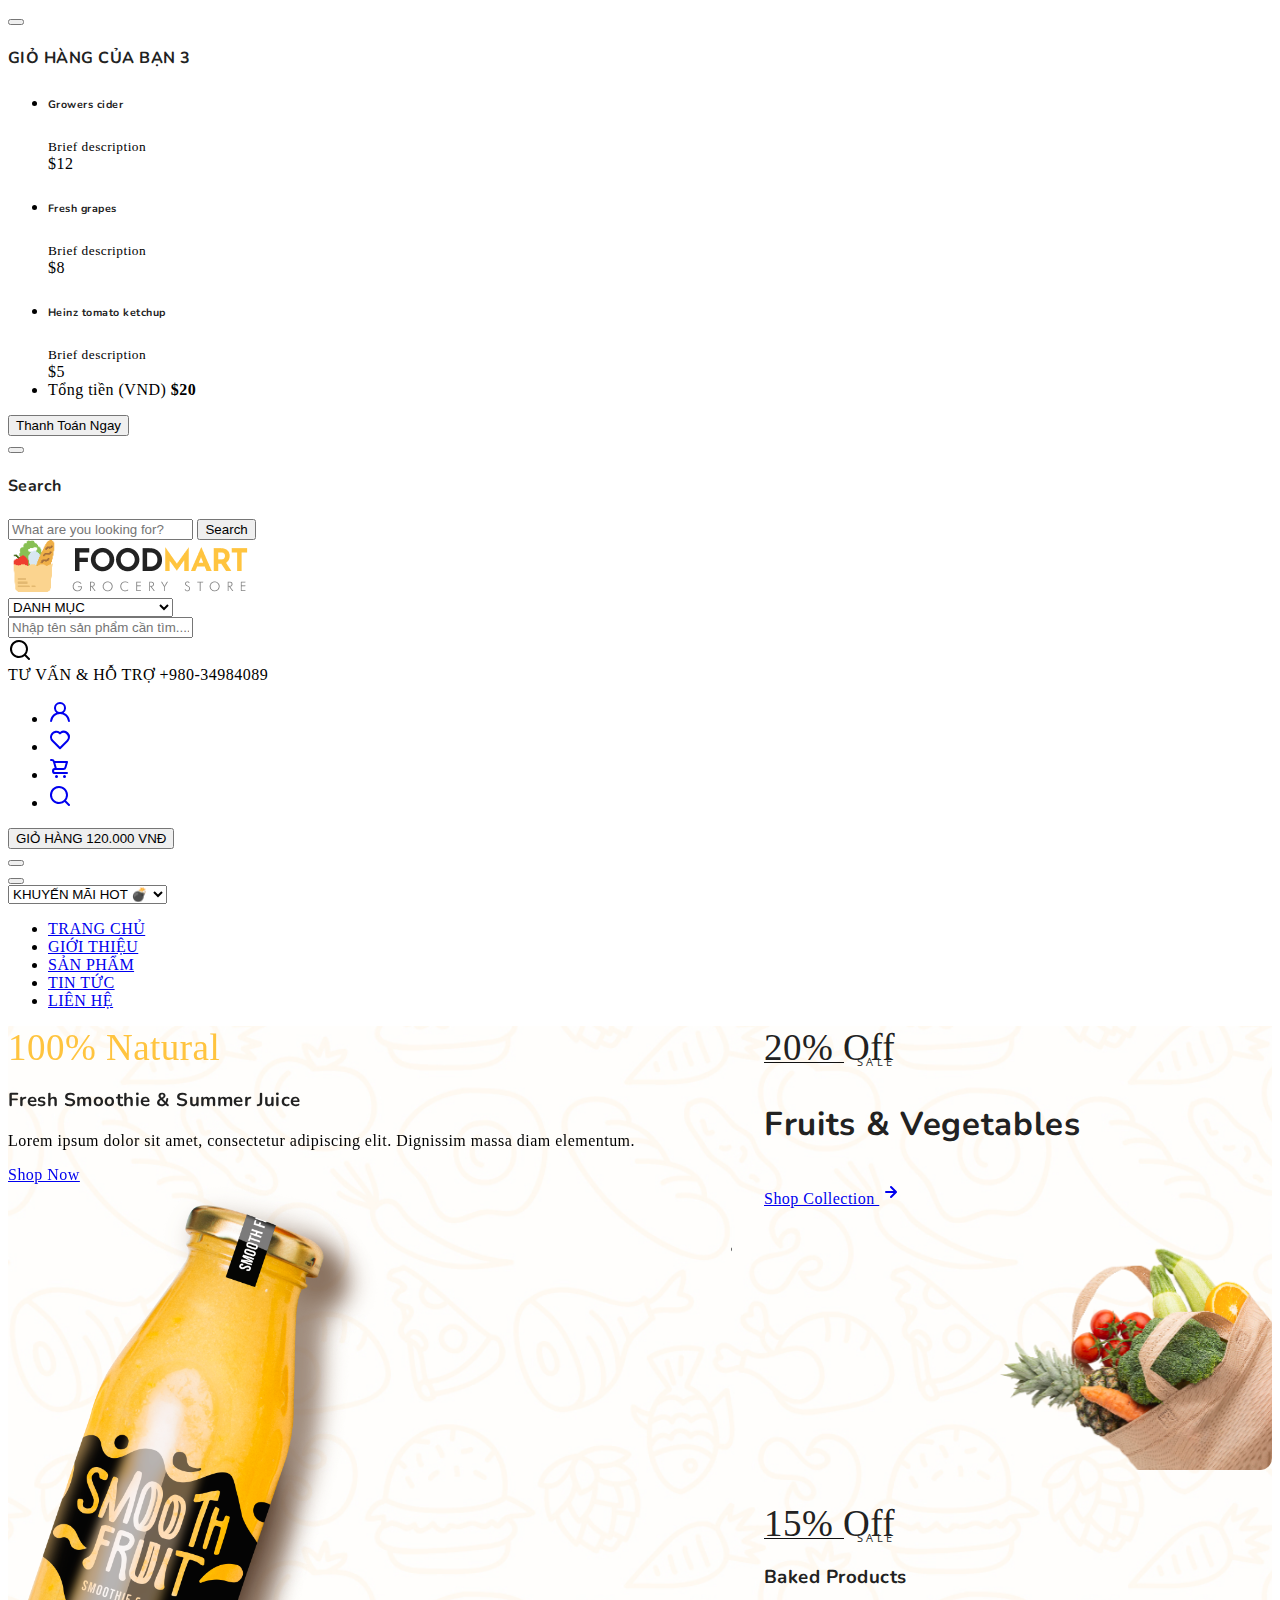
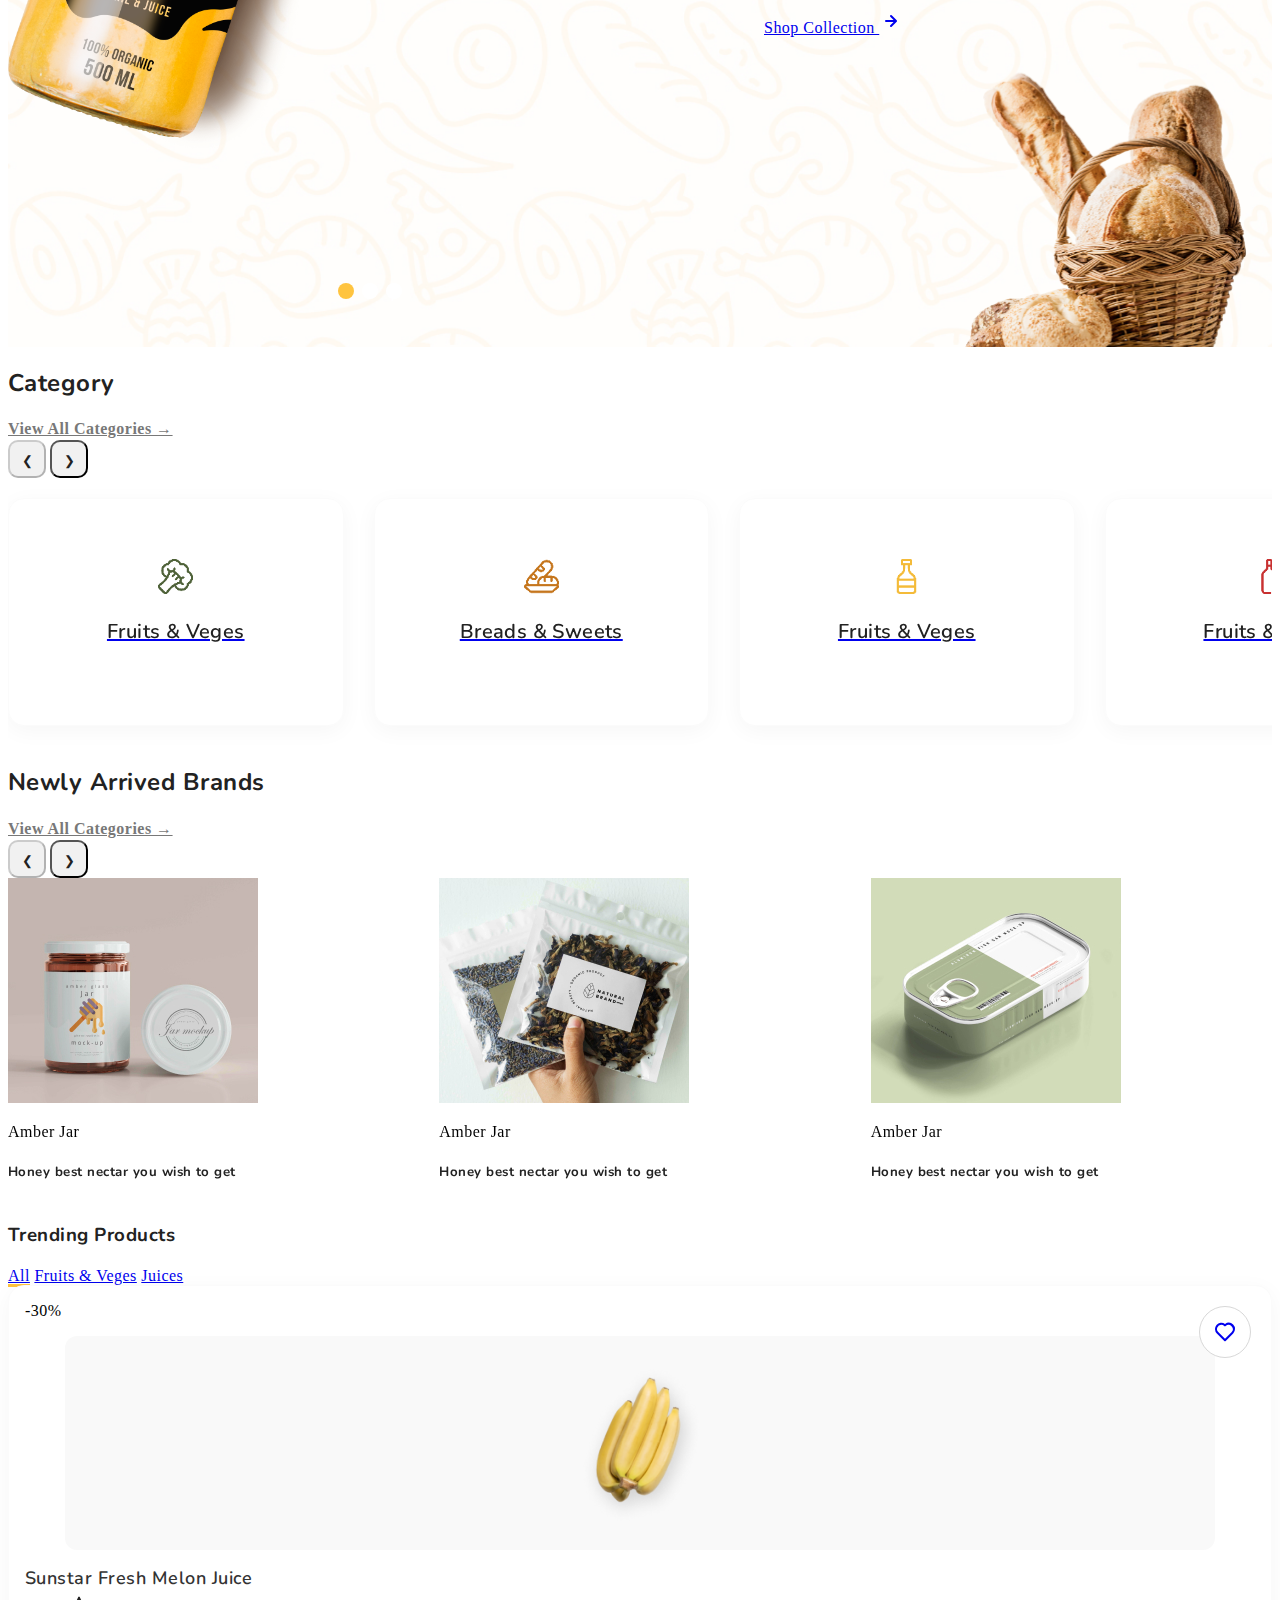
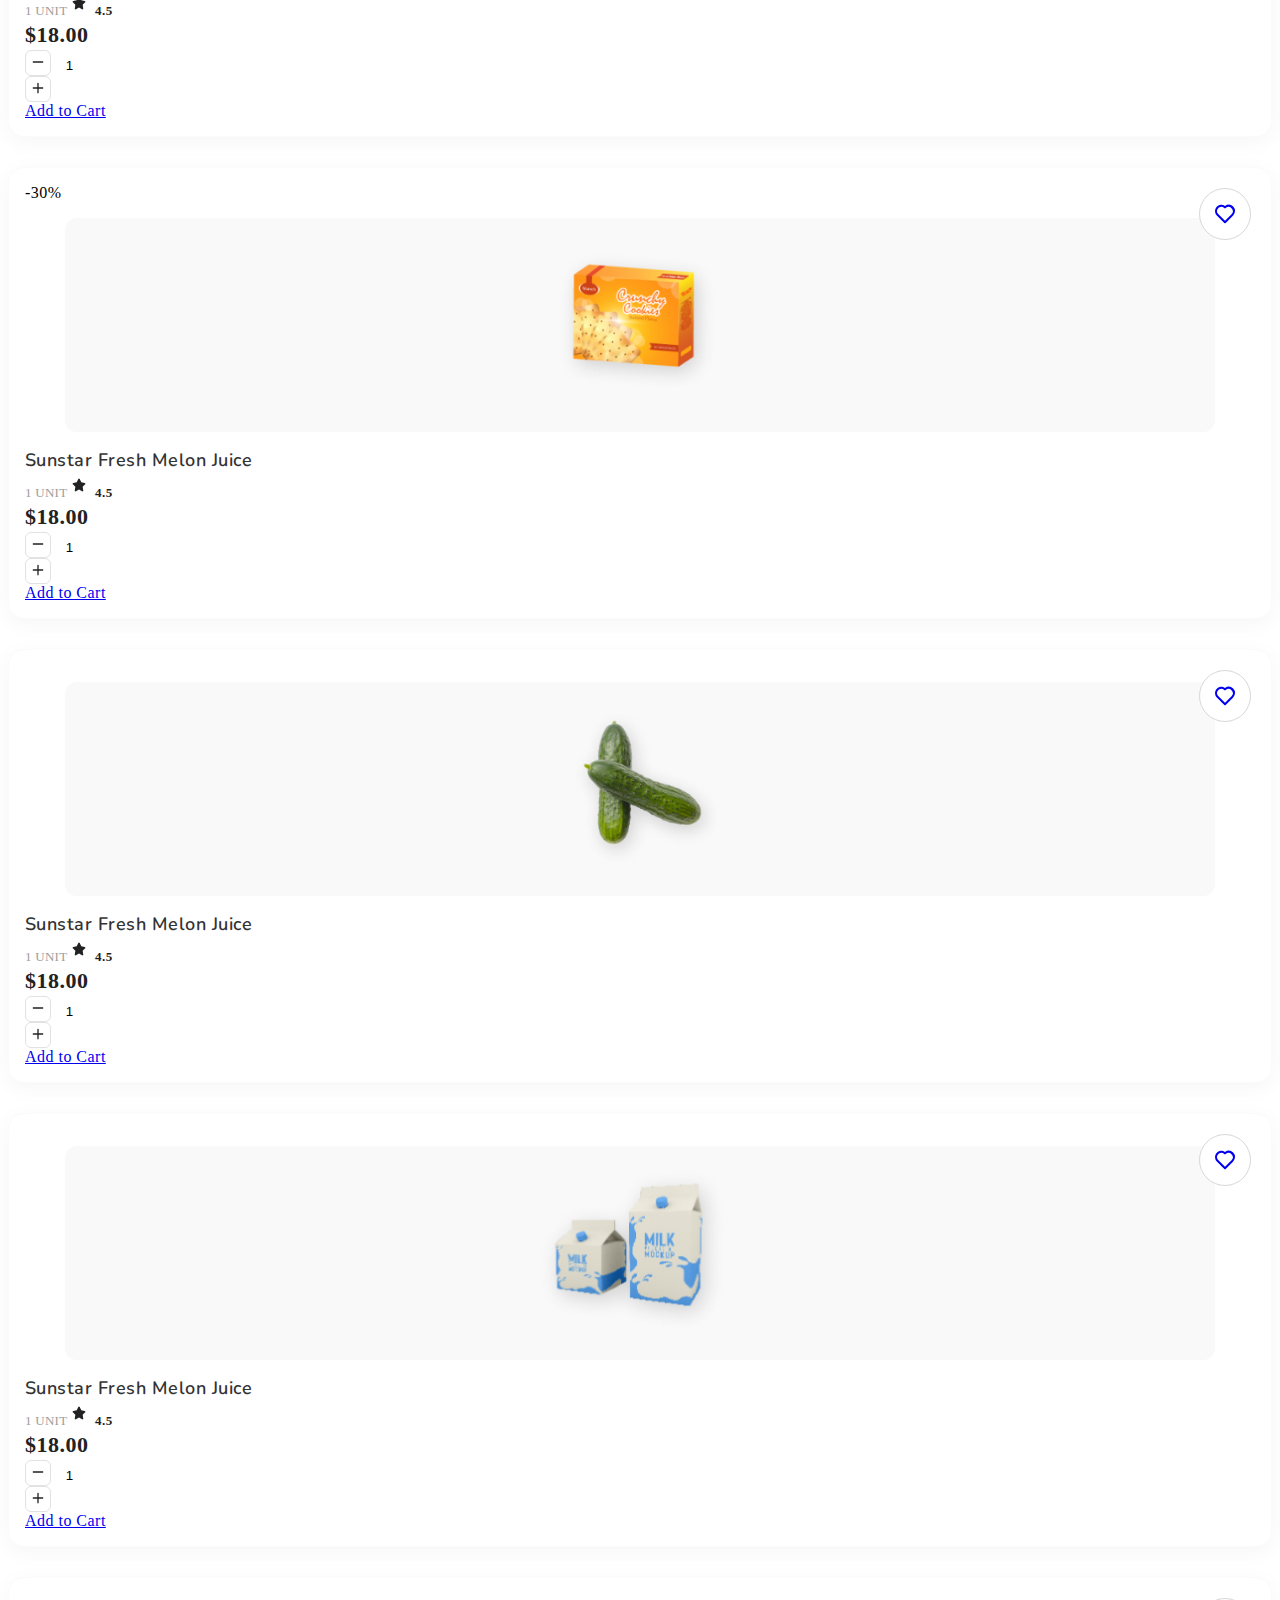
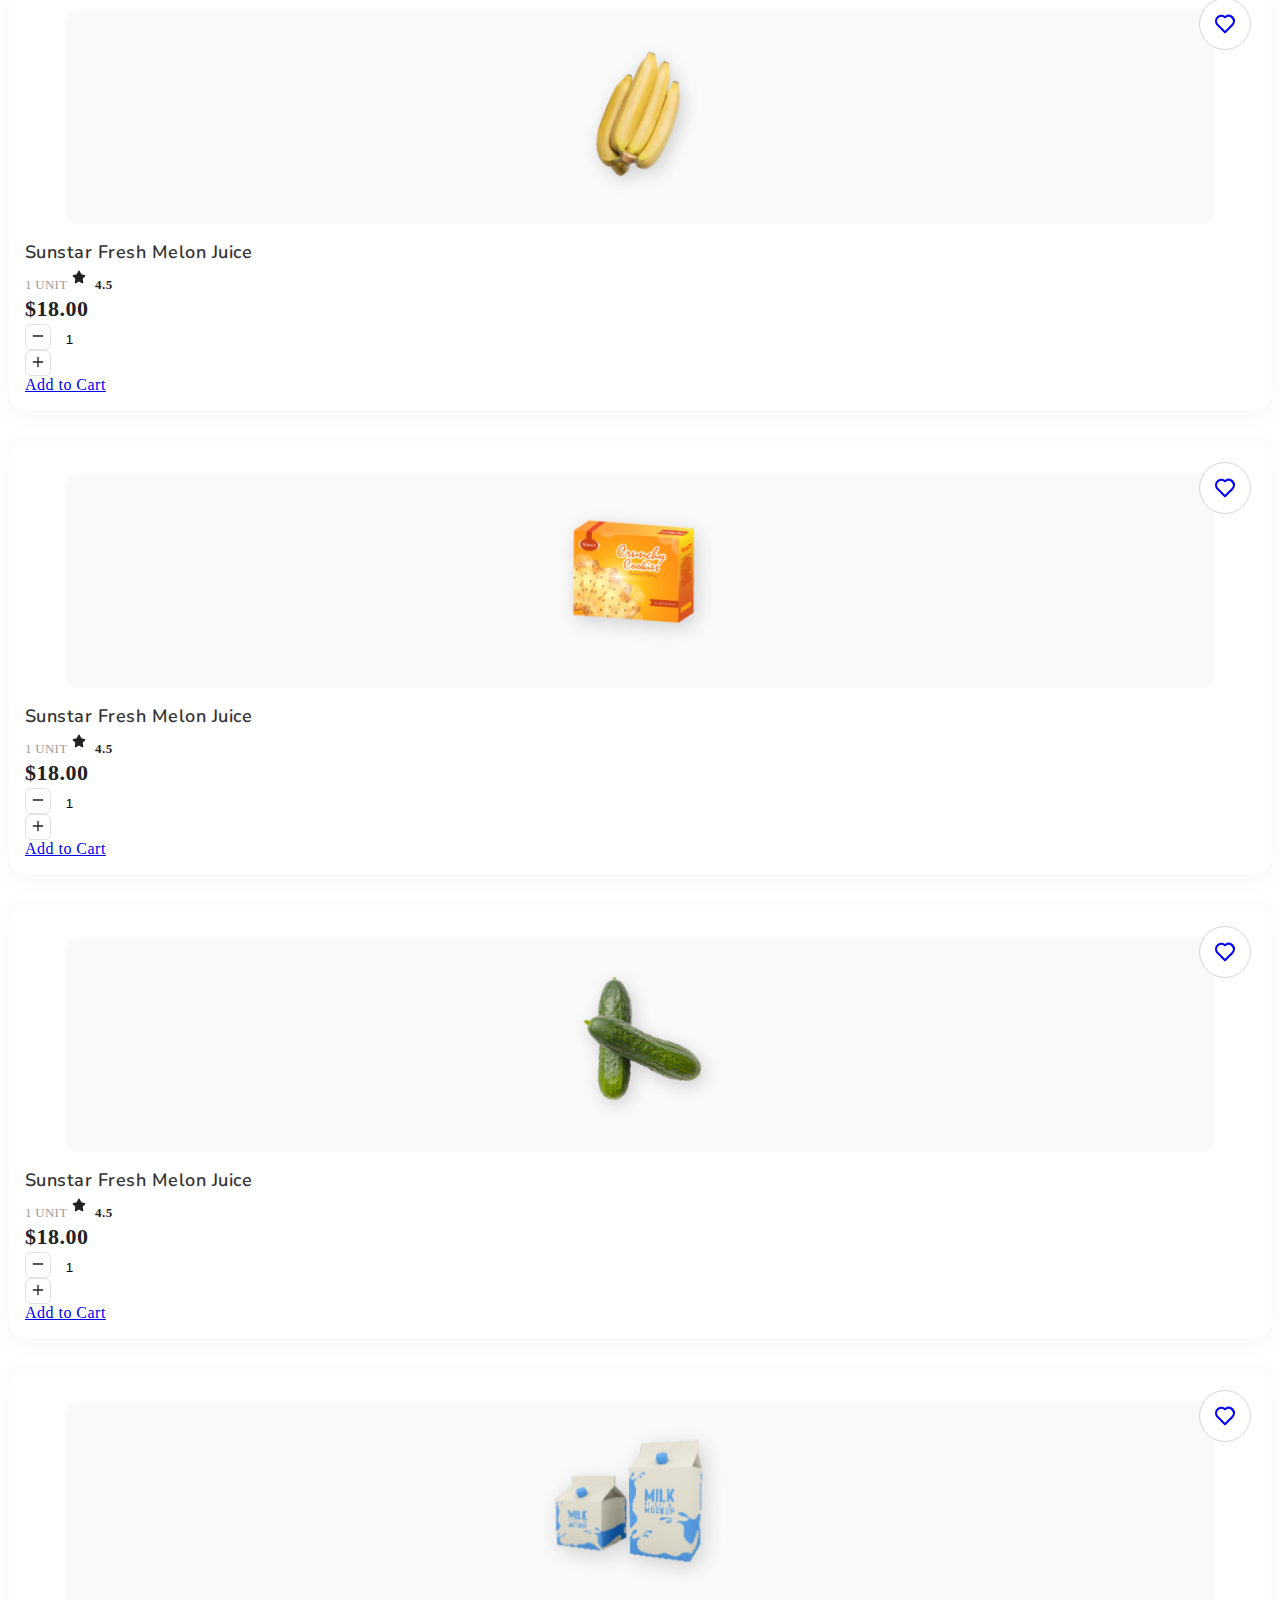
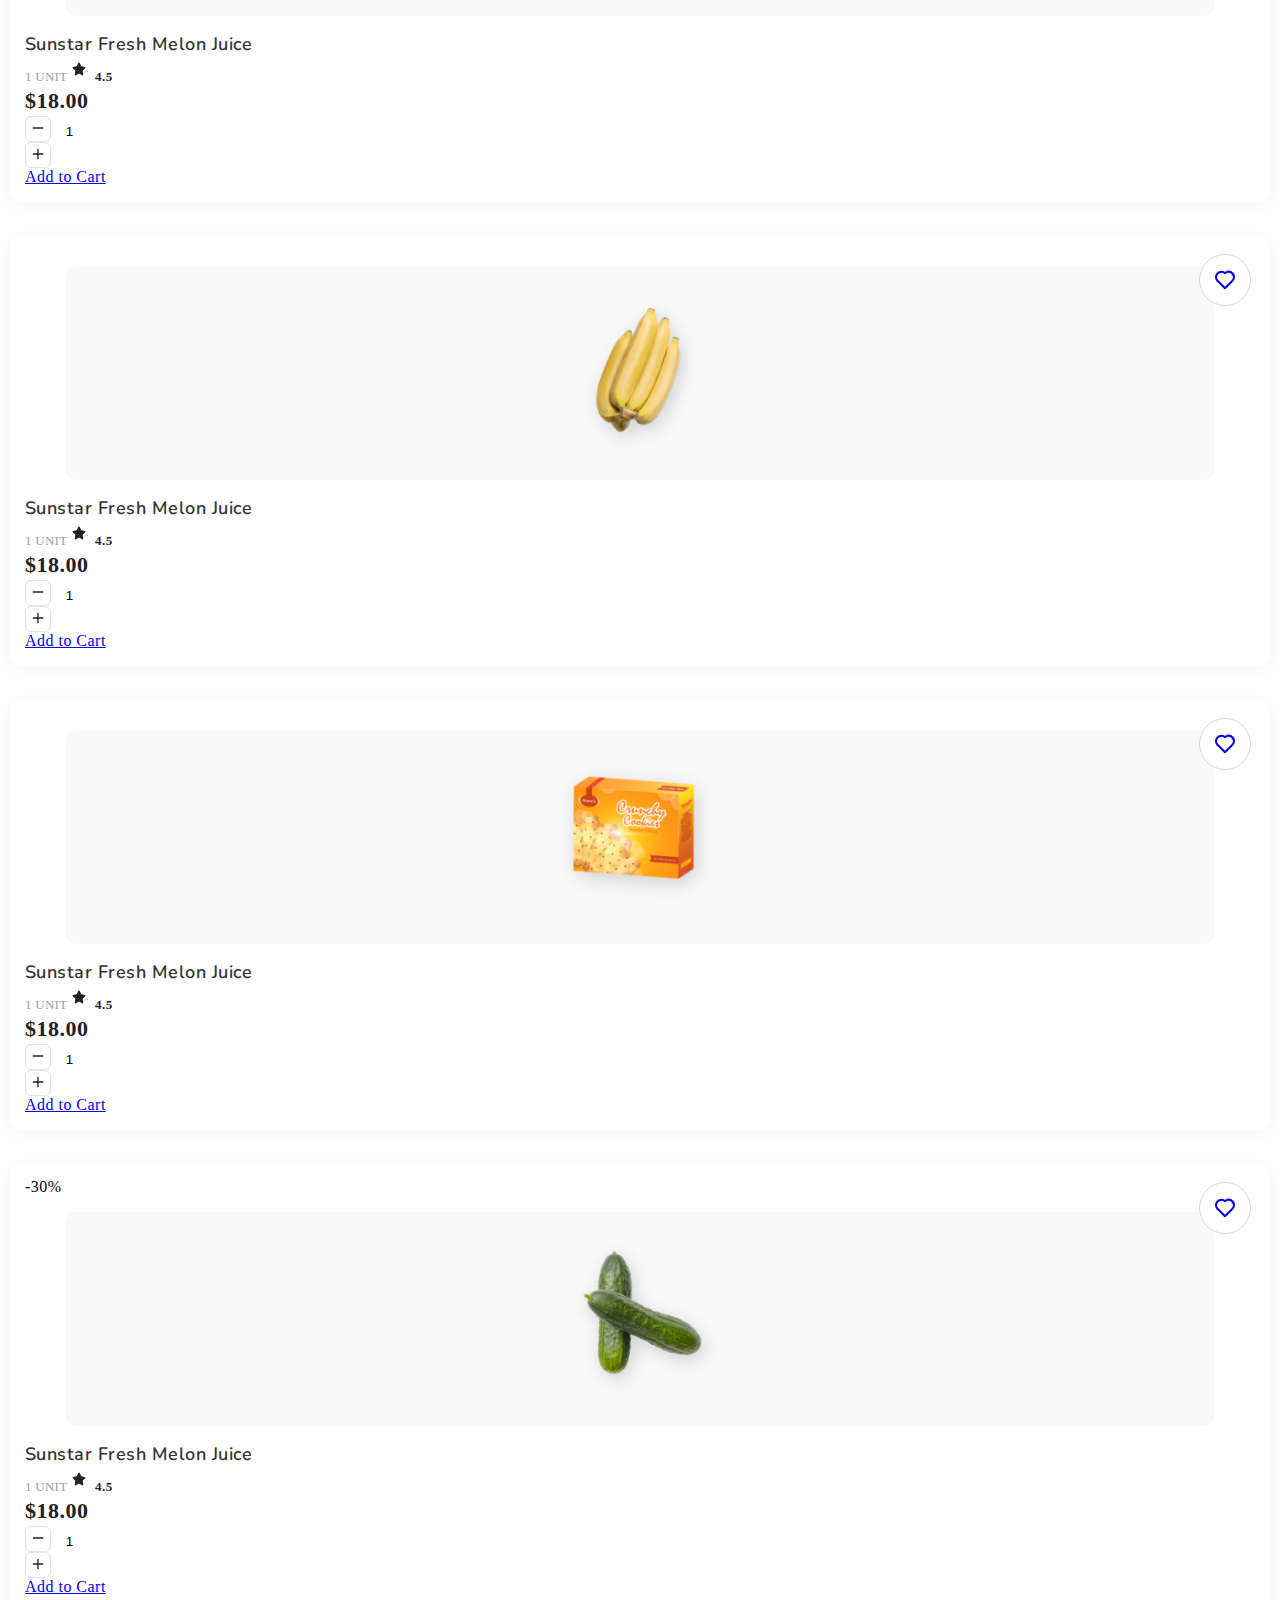
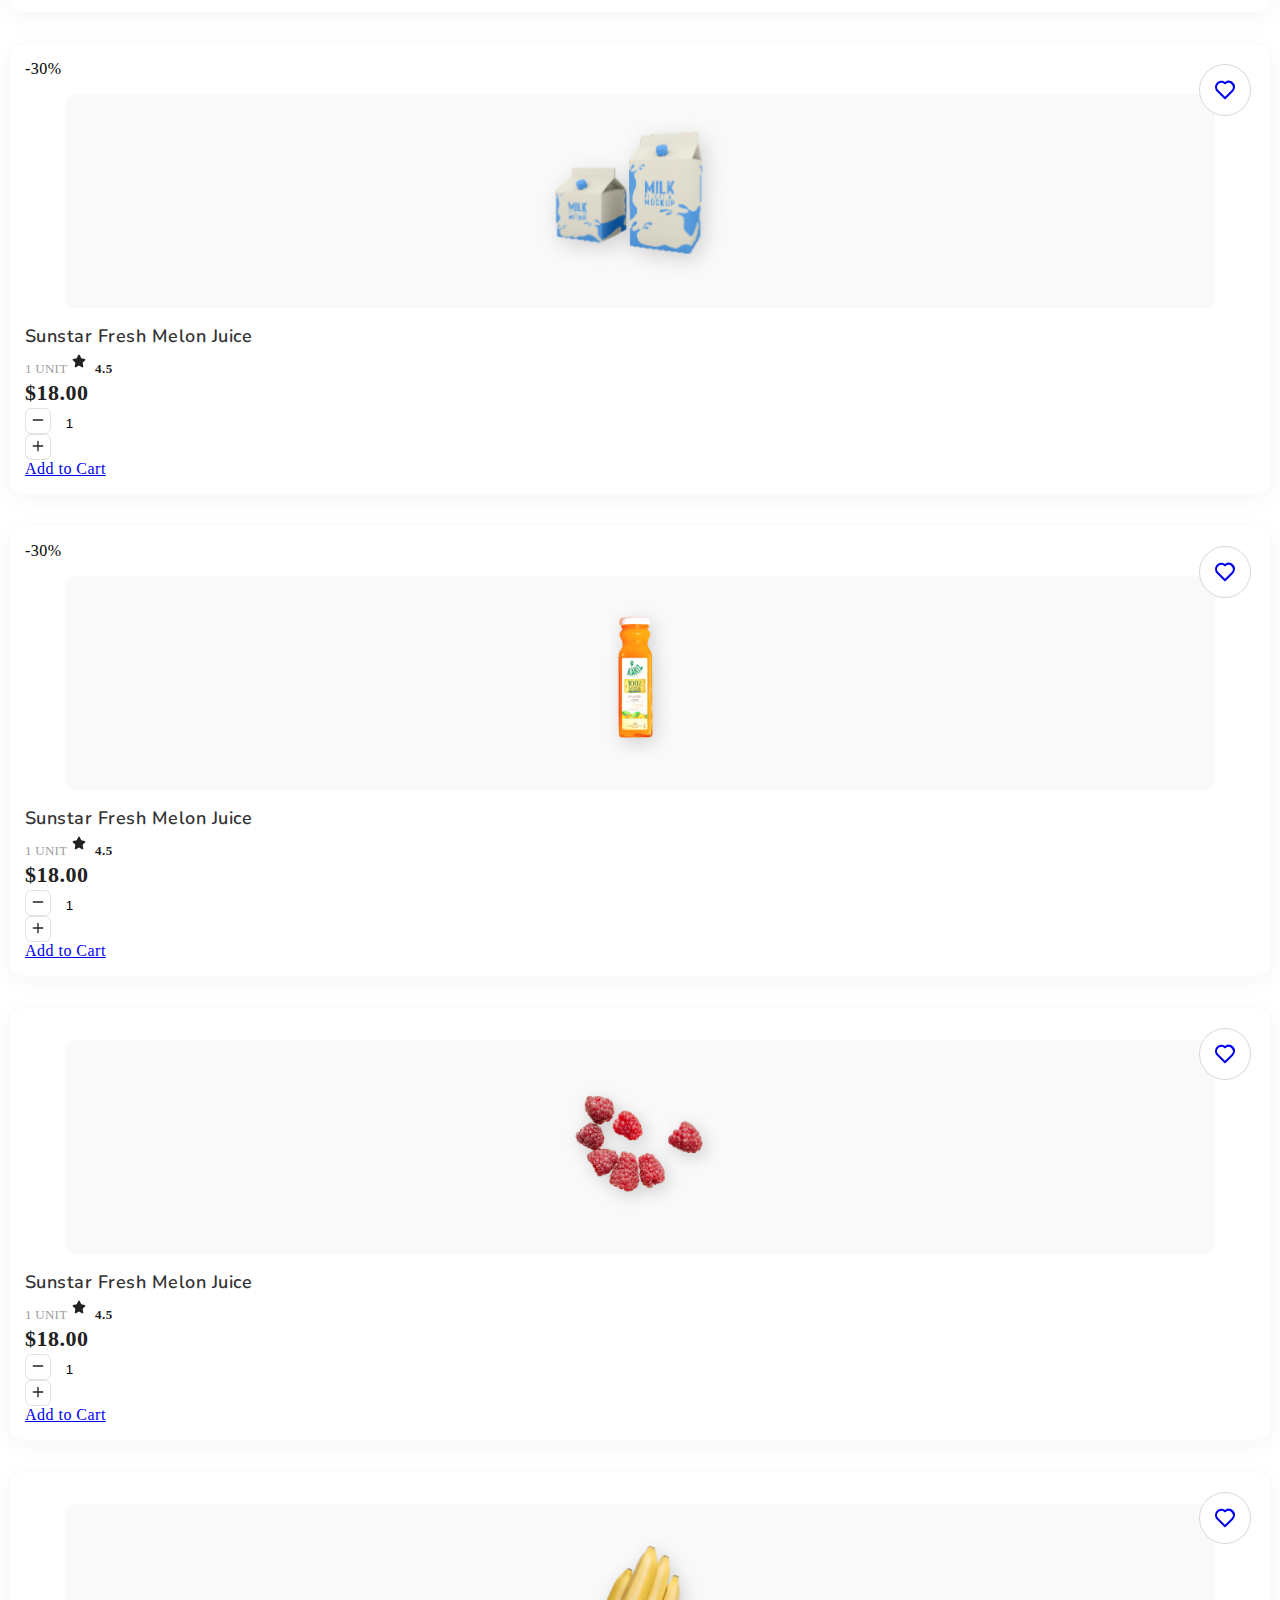
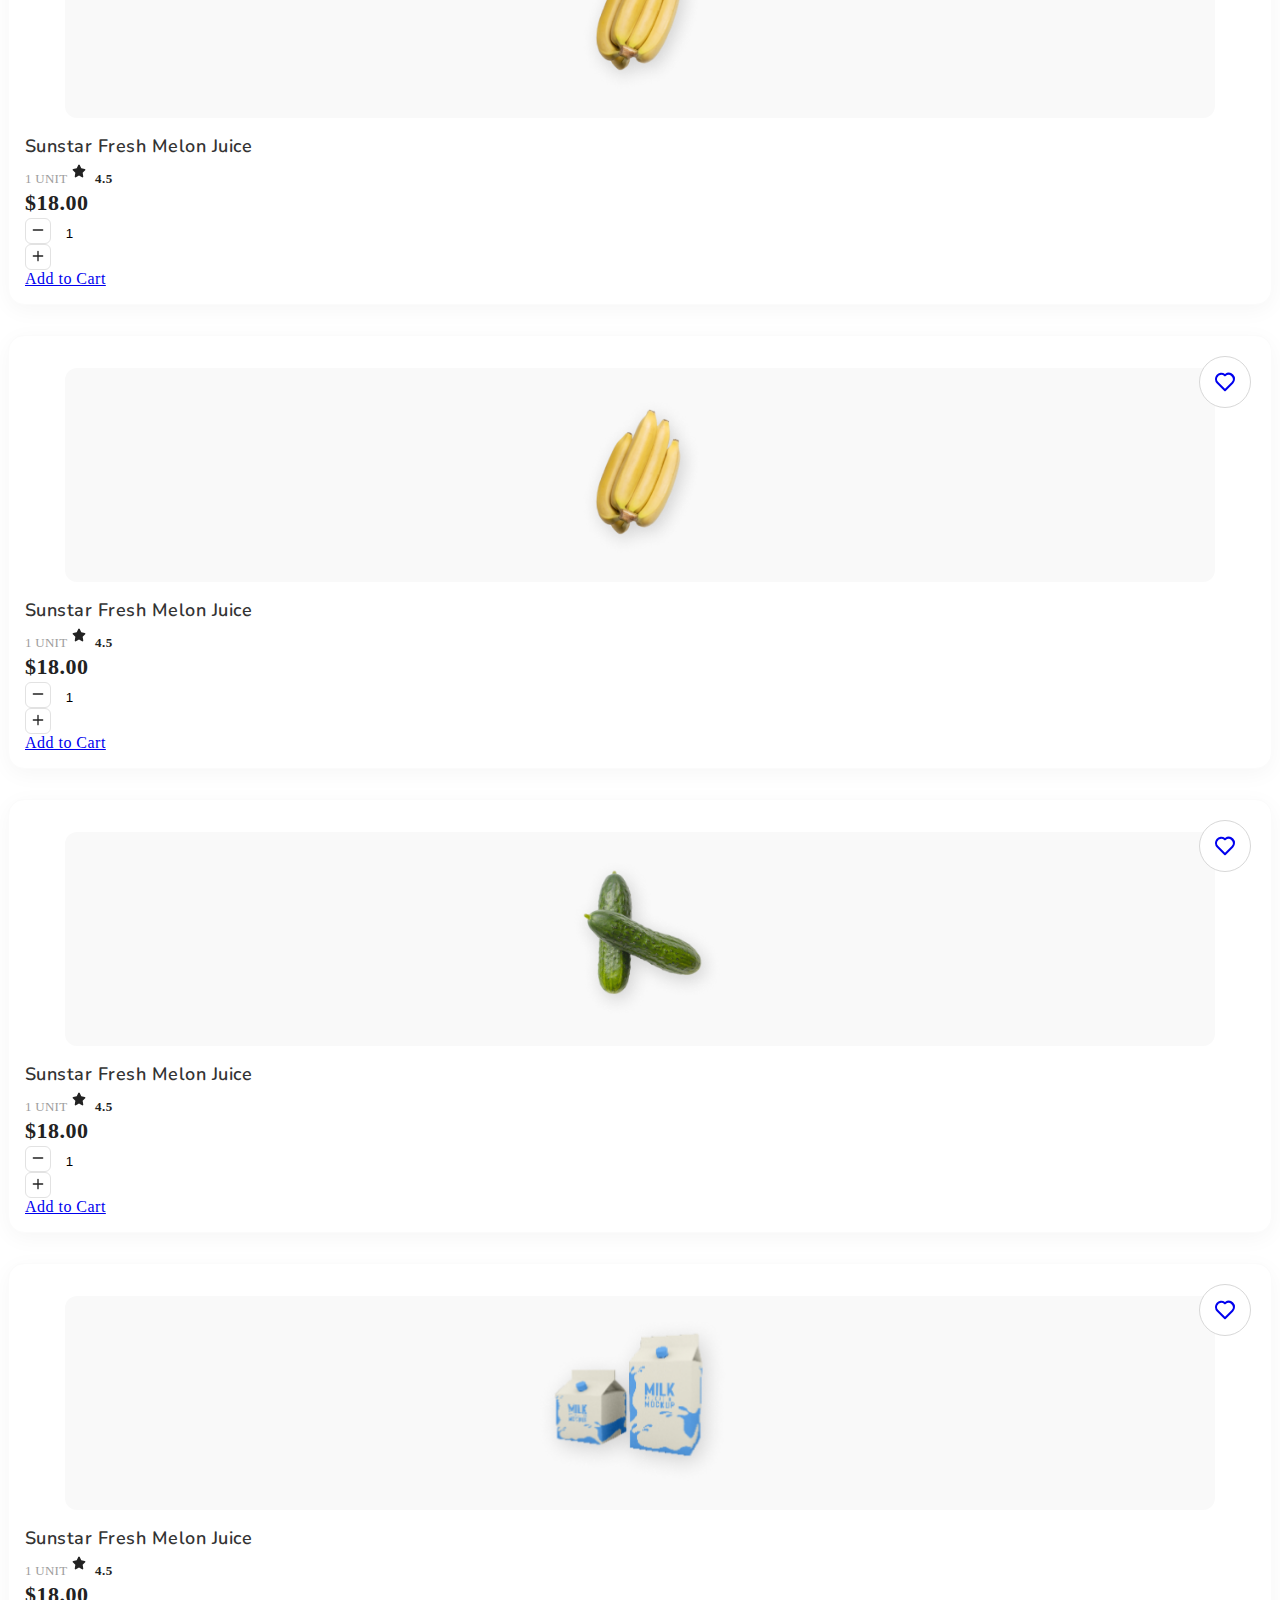
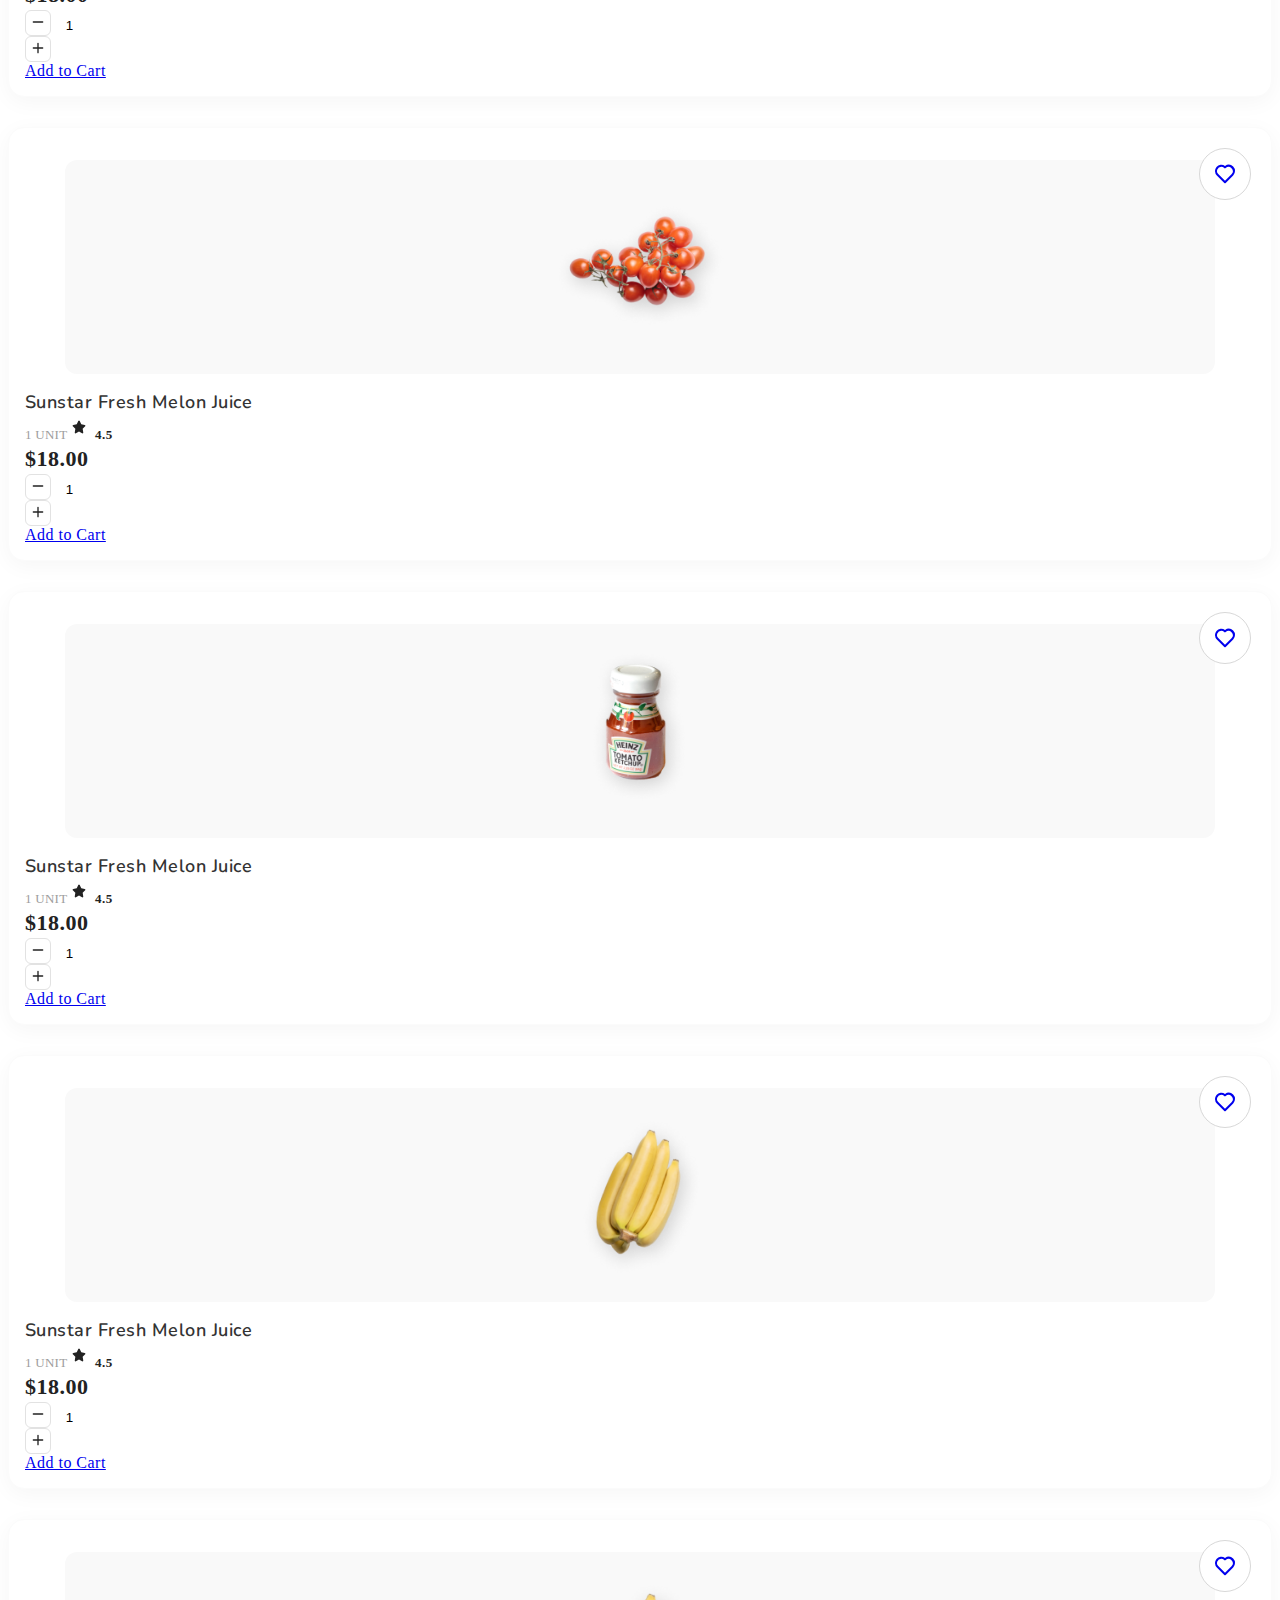
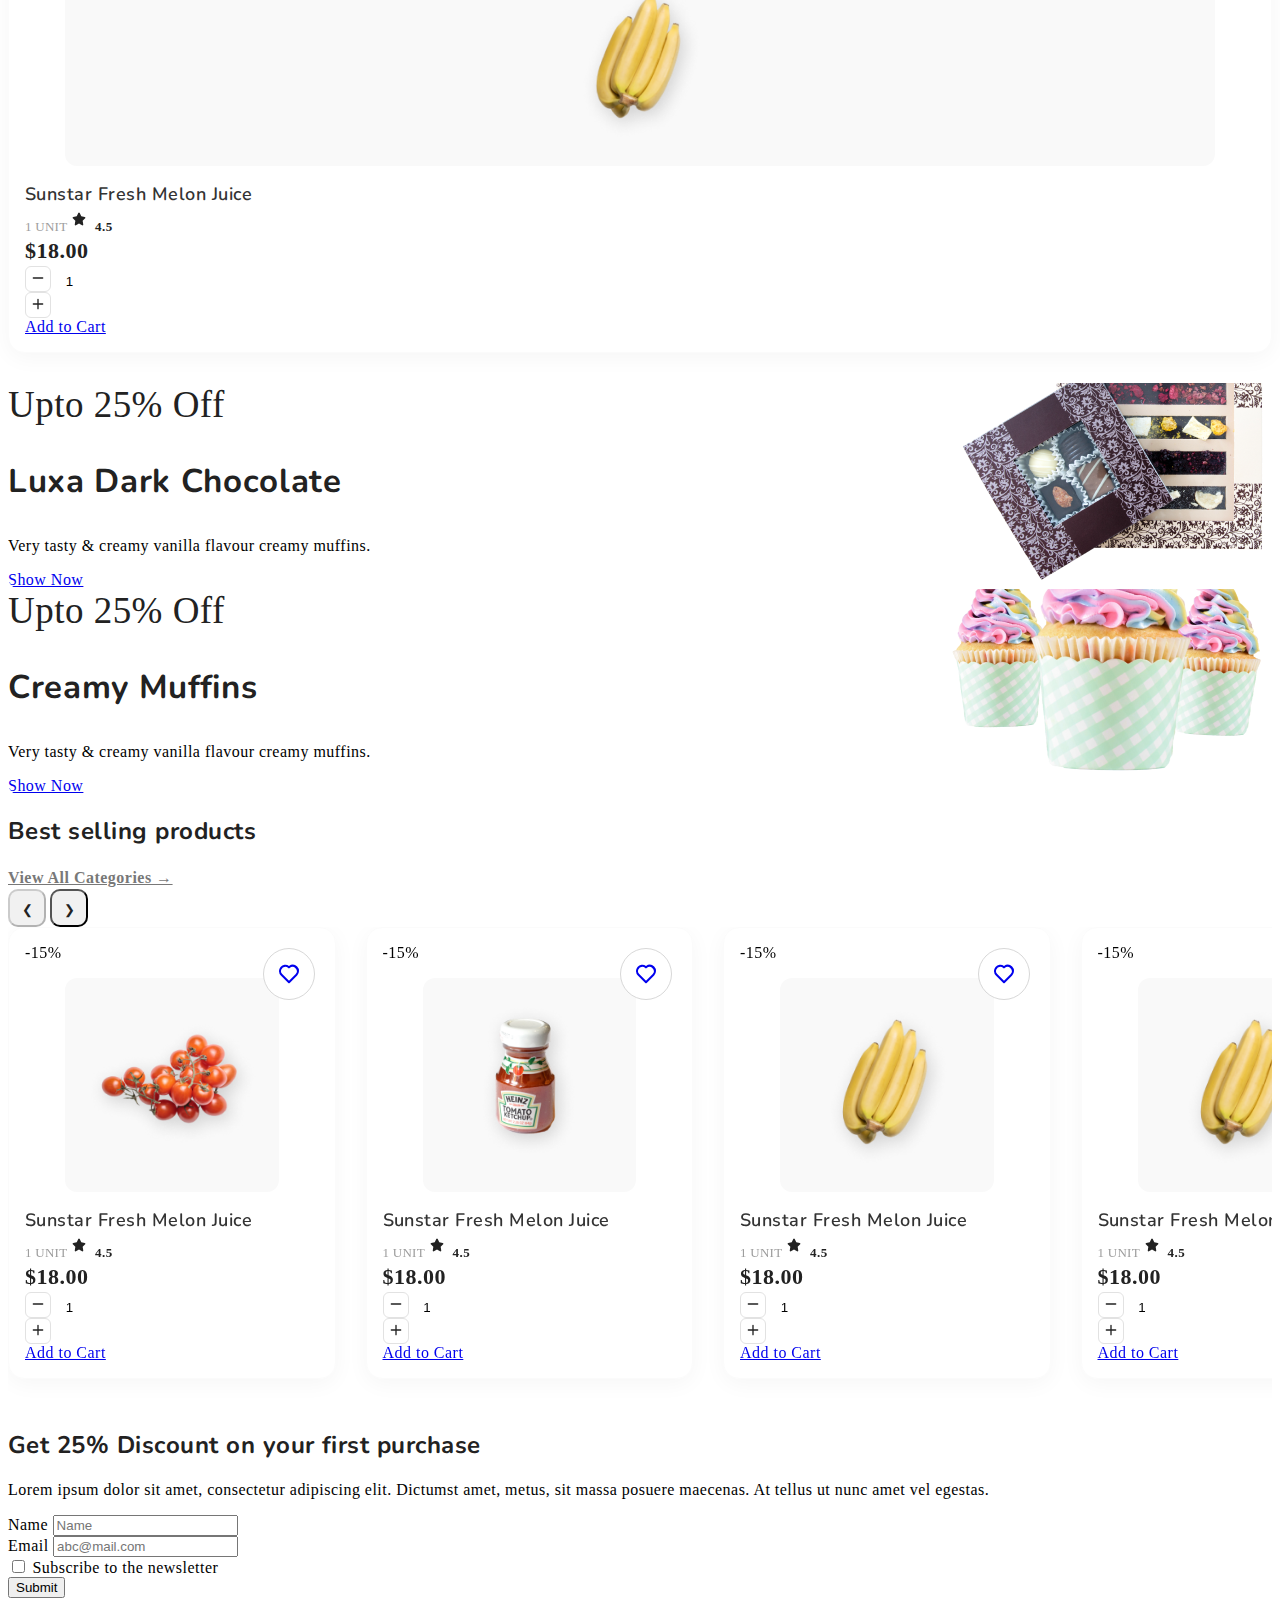
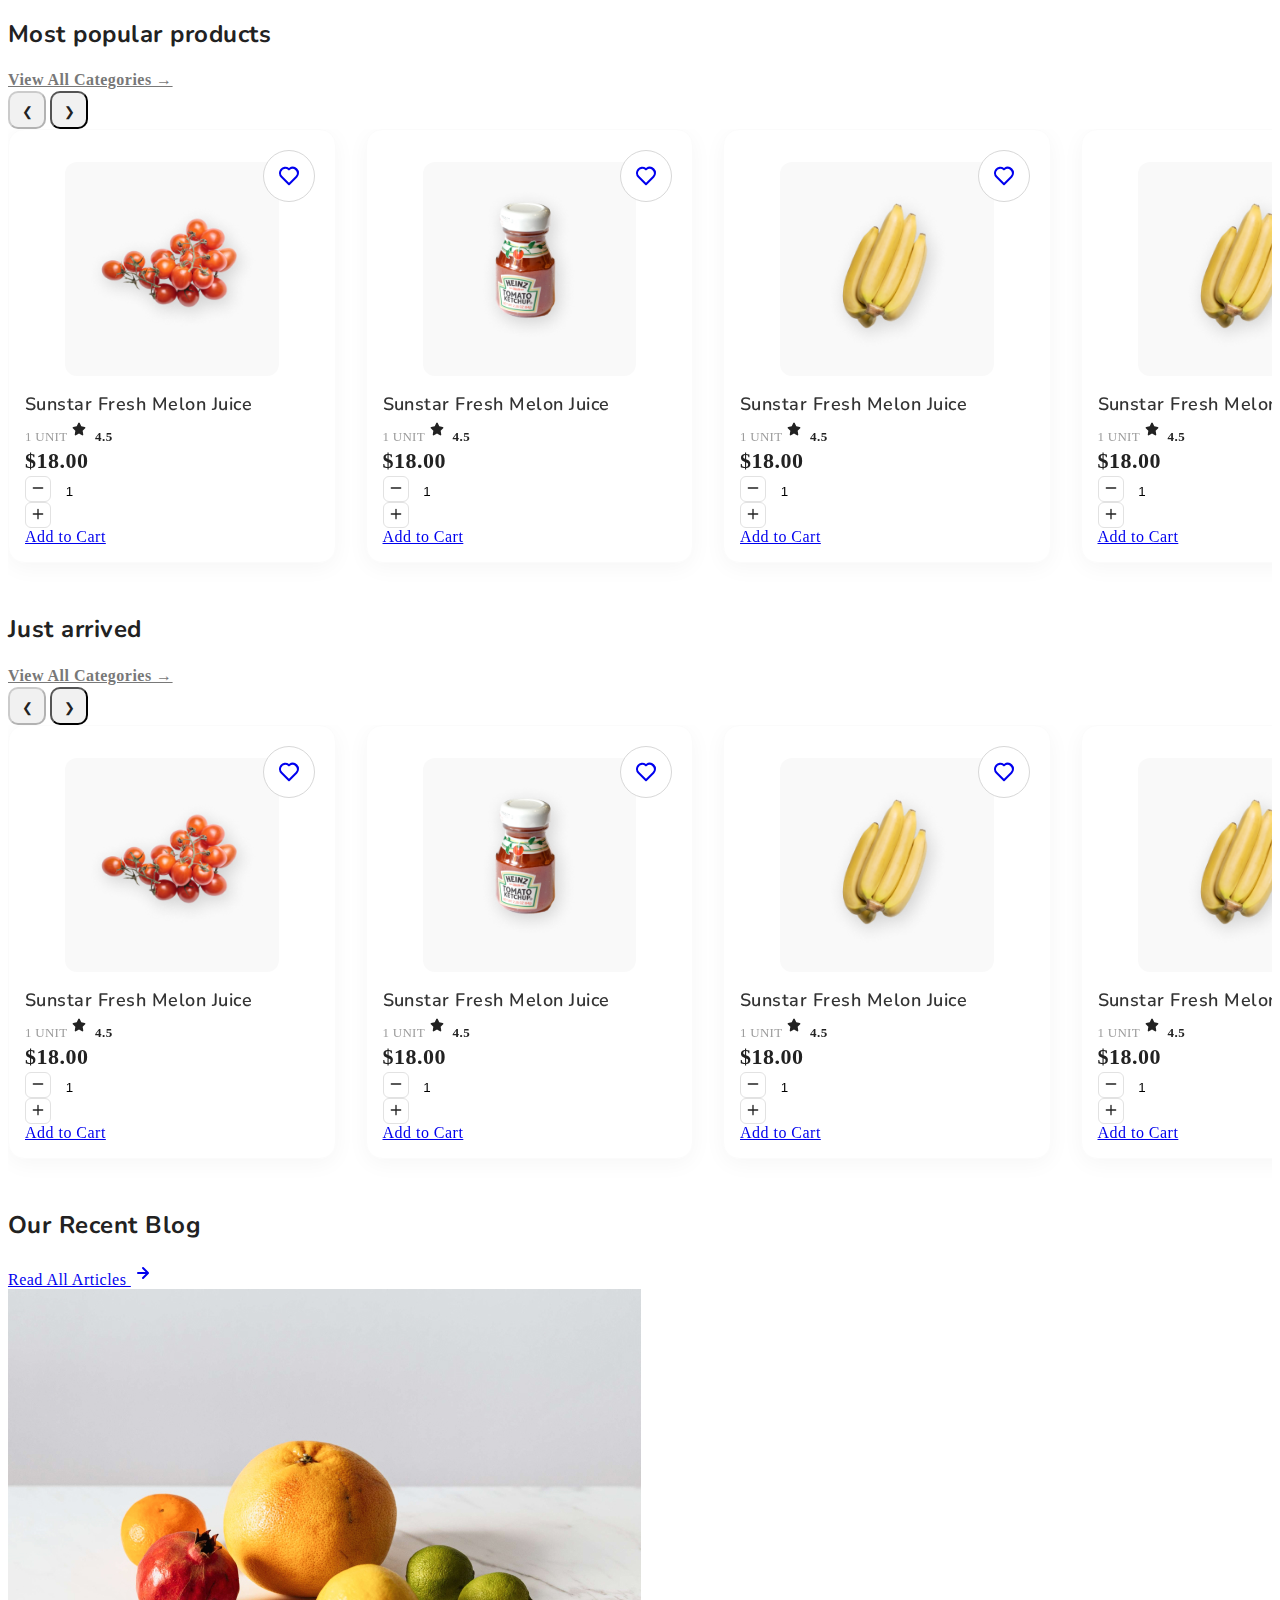
<file: du-an-1/index.html>
<!DOCTYPE html>
<html lang="en">

<head>
  <title>FoodMart - Free eCommerce Grocery Store HTML Website Template</title>
  <meta charset="utf-8">
  <meta http-equiv="X-UA-Compatible" content="IE=edge">
  <meta name="viewport" content="width=device-width, initial-scale=1.0">
  <meta name="format-detection" content="telephone=no">
  <meta name="apple-mobile-web-app-capable" content="yes">
  <meta name="author" content="">
  <meta name="keywords" content="">
  <meta name="description" content="">

  <link rel="stylesheet" href="https://cdn.jsdelivr.net/npm/swiper@9/swiper-bundle.min.css">
  <link href="https://cdn.jsdelivr.net/npm/bootstrap@5.3.0-alpha3/dist/css/bootstrap.min.css" rel="stylesheet"
    integrity="sha384-KK94CHFLLe+nY2dmCWGMq91rCGa5gtU4mk92HdvYe+M/SXH301p5ILy+dN9+nJOZ" crossorigin="anonymous">
  <link rel="stylesheet" type="text/css" href="css/vendor.css">
  <link rel="stylesheet" type="text/css" href="style.css">

  <link rel="preconnect" href="https://fonts.googleapis.com">
  <link rel="preconnect" href="https://fonts.gstatic.com" crossorigin>
  <link
    href="https://fonts.googleapis.com/css2?family=Nunito:wght@400;700&family=Open+Sans:ital,wght@0,400;0,700;1,400;1,700&display=swap"
    rel="stylesheet">

</head>

<body>

  <svg xmlns="http://www.w3.org/2000/svg" style="display: none;">
    <defs>
      <symbol xmlns="http://www.w3.org/2000/svg" id="link" viewBox="0 0 24 24">
        <path fill="currentColor"
          d="M12 19a1 1 0 1 0-1-1a1 1 0 0 0 1 1Zm5 0a1 1 0 1 0-1-1a1 1 0 0 0 1 1Zm0-4a1 1 0 1 0-1-1a1 1 0 0 0 1 1Zm-5 0a1 1 0 1 0-1-1a1 1 0 0 0 1 1Zm7-12h-1V2a1 1 0 0 0-2 0v1H8V2a1 1 0 0 0-2 0v1H5a3 3 0 0 0-3 3v14a3 3 0 0 0 3 3h14a3 3 0 0 0 3-3V6a3 3 0 0 0-3-3Zm1 17a1 1 0 0 1-1 1H5a1 1 0 0 1-1-1v-9h16Zm0-11H4V6a1 1 0 0 1 1-1h1v1a1 1 0 0 0 2 0V5h8v1a1 1 0 0 0 2 0V5h1a1 1 0 0 1 1 1ZM7 15a1 1 0 1 0-1-1a1 1 0 0 0 1 1Zm0 4a1 1 0 1 0-1-1a1 1 0 0 0 1 1Z" />
      </symbol>
      <symbol xmlns="http://www.w3.org/2000/svg" id="arrow-right" viewBox="0 0 24 24">
        <path fill="currentColor"
          d="M17.92 11.62a1 1 0 0 0-.21-.33l-5-5a1 1 0 0 0-1.42 1.42l3.3 3.29H7a1 1 0 0 0 0 2h7.59l-3.3 3.29a1 1 0 0 0 0 1.42a1 1 0 0 0 1.42 0l5-5a1 1 0 0 0 .21-.33a1 1 0 0 0 0-.76Z" />
      </symbol>
      <symbol xmlns="http://www.w3.org/2000/svg" id="category" viewBox="0 0 24 24">
        <path fill="currentColor"
          d="M19 5.5h-6.28l-.32-1a3 3 0 0 0-2.84-2H5a3 3 0 0 0-3 3v13a3 3 0 0 0 3 3h14a3 3 0 0 0 3-3v-10a3 3 0 0 0-3-3Zm1 13a1 1 0 0 1-1 1H5a1 1 0 0 1-1-1v-13a1 1 0 0 1 1-1h4.56a1 1 0 0 1 .95.68l.54 1.64a1 1 0 0 0 .95.68h7a1 1 0 0 1 1 1Z" />
      </symbol>
      <symbol xmlns="http://www.w3.org/2000/svg" id="calendar" viewBox="0 0 24 24">
        <path fill="currentColor"
          d="M19 4h-2V3a1 1 0 0 0-2 0v1H9V3a1 1 0 0 0-2 0v1H5a3 3 0 0 0-3 3v12a3 3 0 0 0 3 3h14a3 3 0 0 0 3-3V7a3 3 0 0 0-3-3Zm1 15a1 1 0 0 1-1 1H5a1 1 0 0 1-1-1v-7h16Zm0-9H4V7a1 1 0 0 1 1-1h2v1a1 1 0 0 0 2 0V6h6v1a1 1 0 0 0 2 0V6h2a1 1 0 0 1 1 1Z" />
      </symbol>
      <symbol xmlns="http://www.w3.org/2000/svg" id="heart" viewBox="0 0 24 24">
        <path fill="currentColor"
          d="M20.16 4.61A6.27 6.27 0 0 0 12 4a6.27 6.27 0 0 0-8.16 9.48l7.45 7.45a1 1 0 0 0 1.42 0l7.45-7.45a6.27 6.27 0 0 0 0-8.87Zm-1.41 7.46L12 18.81l-6.75-6.74a4.28 4.28 0 0 1 3-7.3a4.25 4.25 0 0 1 3 1.25a1 1 0 0 0 1.42 0a4.27 4.27 0 0 1 6 6.05Z" />
      </symbol>
      <symbol xmlns="http://www.w3.org/2000/svg" id="plus" viewBox="0 0 24 24">
        <path fill="currentColor"
          d="M19 11h-6V5a1 1 0 0 0-2 0v6H5a1 1 0 0 0 0 2h6v6a1 1 0 0 0 2 0v-6h6a1 1 0 0 0 0-2Z" />
      </symbol>
      <symbol xmlns="http://www.w3.org/2000/svg" id="minus" viewBox="0 0 24 24">
        <path fill="currentColor" d="M19 11H5a1 1 0 0 0 0 2h14a1 1 0 0 0 0-2Z" />
      </symbol>
      <symbol xmlns="http://www.w3.org/2000/svg" id="cart" viewBox="0 0 24 24">
        <path fill="currentColor"
          d="M8.5 19a1.5 1.5 0 1 0 1.5 1.5A1.5 1.5 0 0 0 8.5 19ZM19 16H7a1 1 0 0 1 0-2h8.491a3.013 3.013 0 0 0 2.885-2.176l1.585-5.55A1 1 0 0 0 19 5H6.74a3.007 3.007 0 0 0-2.82-2H3a1 1 0 0 0 0 2h.921a1.005 1.005 0 0 1 .962.725l.155.545v.005l1.641 5.742A3 3 0 0 0 7 18h12a1 1 0 0 0 0-2Zm-1.326-9l-1.22 4.274a1.005 1.005 0 0 1-.963.726H8.754l-.255-.892L7.326 7ZM16.5 19a1.5 1.5 0 1 0 1.5 1.5a1.5 1.5 0 0 0-1.5-1.5Z" />
      </symbol>
      <symbol xmlns="http://www.w3.org/2000/svg" id="check" viewBox="0 0 24 24">
        <path fill="currentColor"
          d="M18.71 7.21a1 1 0 0 0-1.42 0l-7.45 7.46l-3.13-3.14A1 1 0 1 0 5.29 13l3.84 3.84a1 1 0 0 0 1.42 0l8.16-8.16a1 1 0 0 0 0-1.47Z" />
      </symbol>
      <symbol xmlns="http://www.w3.org/2000/svg" id="trash" viewBox="0 0 24 24">
        <path fill="currentColor"
          d="M10 18a1 1 0 0 0 1-1v-6a1 1 0 0 0-2 0v6a1 1 0 0 0 1 1ZM20 6h-4V5a3 3 0 0 0-3-3h-2a3 3 0 0 0-3 3v1H4a1 1 0 0 0 0 2h1v11a3 3 0 0 0 3 3h8a3 3 0 0 0 3-3V8h1a1 1 0 0 0 0-2ZM10 5a1 1 0 0 1 1-1h2a1 1 0 0 1 1 1v1h-4Zm7 14a1 1 0 0 1-1 1H8a1 1 0 0 1-1-1V8h10Zm-3-1a1 1 0 0 0 1-1v-6a1 1 0 0 0-2 0v6a1 1 0 0 0 1 1Z" />
      </symbol>
      <symbol xmlns="http://www.w3.org/2000/svg" id="star-outline" viewBox="0 0 15 15">
        <path fill="none" stroke="currentColor" stroke-linecap="round" stroke-linejoin="round"
          d="M7.5 9.804L5.337 11l.413-2.533L4 6.674l2.418-.37L7.5 4l1.082 2.304l2.418.37l-1.75 1.793L9.663 11L7.5 9.804Z" />
      </symbol>
      <symbol xmlns="http://www.w3.org/2000/svg" id="star-solid" viewBox="0 0 15 15">
        <path fill="currentColor"
          d="M7.953 3.788a.5.5 0 0 0-.906 0L6.08 5.85l-2.154.33a.5.5 0 0 0-.283.843l1.574 1.613l-.373 2.284a.5.5 0 0 0 .736.518l1.92-1.063l1.921 1.063a.5.5 0 0 0 .736-.519l-.373-2.283l1.574-1.613a.5.5 0 0 0-.283-.844L8.921 5.85l-.968-2.062Z" />
      </symbol>
      <symbol xmlns="http://www.w3.org/2000/svg" id="search" viewBox="0 0 24 24">
        <path fill="currentColor"
          d="M21.71 20.29L18 16.61A9 9 0 1 0 16.61 18l3.68 3.68a1 1 0 0 0 1.42 0a1 1 0 0 0 0-1.39ZM11 18a7 7 0 1 1 7-7a7 7 0 0 1-7 7Z" />
      </symbol>
      <symbol xmlns="http://www.w3.org/2000/svg" id="user" viewBox="0 0 24 24">
        <path fill="currentColor"
          d="M15.71 12.71a6 6 0 1 0-7.42 0a10 10 0 0 0-6.22 8.18a1 1 0 0 0 2 .22a8 8 0 0 1 15.9 0a1 1 0 0 0 1 .89h.11a1 1 0 0 0 .88-1.1a10 10 0 0 0-6.25-8.19ZM12 12a4 4 0 1 1 4-4a4 4 0 0 1-4 4Z" />
      </symbol>
      <symbol xmlns="http://www.w3.org/2000/svg" id="close" viewBox="0 0 15 15">
        <path fill="currentColor"
          d="M7.953 3.788a.5.5 0 0 0-.906 0L6.08 5.85l-2.154.33a.5.5 0 0 0-.283.843l1.574 1.613l-.373 2.284a.5.5 0 0 0 .736.518l1.92-1.063l1.921 1.063a.5.5 0 0 0 .736-.519l-.373-2.283l1.574-1.613a.5.5 0 0 0-.283-.844L8.921 5.85l-.968-2.062Z" />
      </symbol>
    </defs>
  </svg>

  <div class="preloader-wrapper">
    <div class="preloader">
    </div>
  </div>

  <div class="offcanvas offcanvas-end" data-bs-scroll="true" tabindex="-1" id="offcanvasCart" aria-labelledby="My Cart">
    <div class="offcanvas-header justify-content-center">
      <button type="button" class="btn-close" data-bs-dismiss="offcanvas" aria-label="Close"></button>
    </div>
    <div class="offcanvas-body">
      <div class="order-md-last">
        <h4 class="d-flex justify-content-between align-items-center mb-3">
          <span class="text-primary">GIỎ HÀNG CỦA BẠN</span>
          <span class="badge bg-primary rounded-pill">3</span>
        </h4>
        <ul class="list-group mb-3">
          <li class="list-group-item d-flex justify-content-between lh-sm">
            <div>
              <h6 class="my-0">Growers cider</h6>
              <small class="text-body-secondary">Brief description</small>
            </div>
            <span class="text-body-secondary">$12</span>
          </li>
          <li class="list-group-item d-flex justify-content-between lh-sm">
            <div>
              <h6 class="my-0">Fresh grapes</h6>
              <small class="text-body-secondary">Brief description</small>
            </div>
            <span class="text-body-secondary">$8</span>
          </li>
          <li class="list-group-item d-flex justify-content-between lh-sm">
            <div>
              <h6 class="my-0">Heinz tomato ketchup</h6>
              <small class="text-body-secondary">Brief description</small>
            </div>
            <span class="text-body-secondary">$5</span>
          </li>
          <li class="list-group-item d-flex justify-content-between">
            <span>Tổng tiền (VND)</span>
            <strong>$20</strong>
          </li>
        </ul>

        <button class="w-100 btn btn-primary btn-lg" type="submit">Thanh Toán Ngay</button>
      </div>
    </div>
  </div>

  <div class="offcanvas offcanvas-end" data-bs-scroll="true" tabindex="-1" id="offcanvasSearch"
    aria-labelledby="Search">
    <div class="offcanvas-header justify-content-center">
      <button type="button" class="btn-close" data-bs-dismiss="offcanvas" aria-label="Close"></button>
    </div>
    <div class="offcanvas-body">
      <div class="order-md-last">
        <h4 class="d-flex justify-content-between align-items-center mb-3">
          <span class="text-primary">Search</span>
        </h4>
        <form role="search" action="index.html" method="get" class="d-flex mt-3 gap-0">
          <input class="form-control rounded-start rounded-0 bg-light" type="email"
            placeholder="What are you looking for?" aria-label="What are you looking for?">
          <button class="btn btn-dark rounded-end rounded-0" type="submit">Search</button>
        </form>
      </div>
    </div>
  </div>
  <header>
    <div class="container-fluid">
      <div class="row py-3 border-bottom">

        <div class="col-sm-4 col-lg-3 text-center text-sm-start">
          <div class="main-logo">
            <a href="index.html">
              <img src="images/logo.png" alt="logo" class="img-fluid">
            </a>
          </div>
        </div>

        <div class="col-sm-6 offset-sm-2 offset-md-0 col-lg-5 d-none d-lg-block">
          <div class="search-bar row bg-light p-2 my-2 rounded-4">
            <div class="col-md-4 d-none d-md-block">
              <select class="form-select border-0 bg-transparent">
                <option>DANH MỤC</option>
                <option>TRÁI CÂY NHẬP KHẨU</option>
                <option>TRÁI CÂY VIỆT NAM</option>
                <option>GIỎ TRÁI CÂY</option>
              </select>
            </div>
            <div class="col-11 col-md-7">
              <form id="search-form" class="text-center" action="index.html" method="post">
                <input type="text" class="form-control border-0 bg-transparent"
                  placeholder="Nhập tên sản phẩm cần tìm...." />
              </form>
            </div>
            <div class="col-1">
              <svg xmlns="http://www.w3.org/2000/svg" width="24" height="24" viewBox="0 0 24 24">
                <path fill="currentColor"
                  d="M21.71 20.29L18 16.61A9 9 0 1 0 16.61 18l3.68 3.68a1 1 0 0 0 1.42 0a1 1 0 0 0 0-1.39ZM11 18a7 7 0 1 1 7-7a7 7 0 0 1-7 7Z" />
              </svg>
            </div>
          </div>
        </div>

        <div
          class="col-sm-8 col-lg-4 d-flex justify-content-end gap-5 align-items-center mt-4 mt-sm-0 justify-content-center justify-content-sm-end">
          <div class="support-box text-end d-none d-xl-block">
            <span class="fs-6 text-muted">TƯ VẤN & HỖ TRỢ</span>
            <span class="mb-0">+980-34984089</span>
          </div>

          <ul class="d-flex justify-content-end list-unstyled m-0">
            <li>
              <a href="#" class="rounded-circle bg-light p-2 mx-1">
                <svg width="24" height="24" viewBox="0 0 24 24">
                  <use xlink:href="#user"></use>
                </svg>
              </a>
            </li>
            <li>
              <a href="#" class="rounded-circle bg-light p-2 mx-1">
                <svg width="24" height="24" viewBox="0 0 24 24">
                  <use xlink:href="#heart"></use>
                </svg>
              </a>
            </li>
            <li class="d-lg-none">
              <a href="#" class="rounded-circle bg-light p-2 mx-1" data-bs-toggle="offcanvas"
                data-bs-target="#offcanvasCart" aria-controls="offcanvasCart">
                <svg width="24" height="24" viewBox="0 0 24 24">
                  <use xlink:href="#cart"></use>
                </svg>
              </a>
            </li>
            <li class="d-lg-none">
              <a href="#" class="rounded-circle bg-light p-2 mx-1" data-bs-toggle="offcanvas"
                data-bs-target="#offcanvasSearch" aria-controls="offcanvasSearch">
                <svg width="24" height="24" viewBox="0 0 24 24">
                  <use xlink:href="#search"></use>
                </svg>
              </a>
            </li>
          </ul>

          <div class="cart text-end d-none d-lg-block dropdown">
            <button class="border-0 bg-transparent d-flex flex-column gap-2 lh-1" type="button"
              data-bs-toggle="offcanvas" data-bs-target="#offcanvasCart" aria-controls="offcanvasCart">
              <span class="fs-6 text-muted dropdown-toggle">GIỎ HÀNG</span>
              <span class="cart-total fs-5 fw-bold">120.000 VNĐ</span>
            </button>
          </div>
        </div>

      </div>
    </div>
    <div class="container-fluid">
      <div class="row py-3">
        <div class="d-flex  justify-content-center justify-content-sm-between align-items-center">
          <nav class="main-menu d-flex navbar navbar-expand-lg">

            <button class="navbar-toggler" type="button" data-bs-toggle="offcanvas" data-bs-target="#offcanvasNavbar"
              aria-controls="offcanvasNavbar">
              <span class="navbar-toggler-icon"></span>
            </button>

            <div class="offcanvas offcanvas-end" tabindex="-1" id="offcanvasNavbar"
              aria-labelledby="offcanvasNavbarLabel">

              <div class="offcanvas-header justify-content-center">
                <button type="button" class="btn-close" data-bs-dismiss="offcanvas" aria-label="Close"></button>
              </div>

              <div class="offcanvas-body">

                <select class="filter-categories border-0 mb-0 me-5">
                  <option>KHUYẾN MÃI HOT 💣</option>
                  <option>MÃ QUÀ TẶNG</option>
                  <option>TRI ÂN KHÁCH HÀNG</option>
                </select>

                <ul class="navbar-nav justify-content-end menu-list list-unstyled d-flex gap-md-3 mb-0">
                  <li class="nav-item active">
                    <a href="index.html" class="nav-link">TRANG CHỦ</a>
                  </li>
                  <li class="nav-item dropdown">
                    <a href="gioithieu.html" class="nav-link">GIỚI THIỆU</a>
                  </li>
                  <li class="nav-item dropdown">
                    <a class="nav-link dropdown-toggle" href="product.html" role="button" id="pages"
                      aria-expanded="false">SẢN PHẨM</a>
                    <ul class="dropdown-menu" aria-labelledby="pages">
                      <li><a href="#" class="dropdown-item">TRÁI CÂY NHẬP KHẨU </a></li>
                      <li><a href="#" class="dropdown-item">GIỎ TRÁI CÂY </a></li>
                      <li><a href="#" class="dropdown-item">TRÁI CÂY VIỆT NAM</a></li>
                      <li><a href="#" class="dropdown-item">ĐỒ UỐNG TRÁI CÂY </a></li>
                      <li><a href="#" class="dropdown-item">TRÁI CÂY SẤY </a></li>
                      <li><a href="#" class="dropdown-item">BÁNH KẸO TRÁI CÂY </a></li>
                    </ul>
                  </li>
                  <li class="nav-item">
                    <a href="tintuc.html" class="nav-link">TIN TỨC</a>
                  </li>
                  <li class="nav-item">
                    <a href="lienhe.html" class="nav-link">LIÊN HỆ</a>
                  </li>
                </ul>
              </div>
            </div>
          </nav>
        </div>
      </div>
    </div>
  </header>

  <main>
    <section class="py-3"
      style="background-image: url('images/background-pattern.jpg');background-repeat: no-repeat;background-size: cover;">
      <div class="container-fluid">
        <div class="row">
          <div class="col-md-12">

            <div class="banner-blocks">

              <div class="banner-ad large bg-info block-1">

                <div class="swiper main-swiper">
                  <div class="swiper-wrapper">

                    <div class="swiper-slide">
                      <div class="row banner-content p-5">
                        <div class="content-wrapper col-md-7">
                          <div class="categories my-3">100% natural</div>
                          <h3 class="display-4">Fresh Smoothie & Summer Juice</h3>
                          <p>Lorem ipsum dolor sit amet, consectetur adipiscing elit. Dignissim massa diam elementum.
                          </p>
                          <a href="#"
                            class="btn btn-outline-dark btn-lg text-uppercase fs-6 rounded-1 px-4 py-3 mt-3">Shop
                            Now</a>
                        </div>
                        <div class="img-wrapper col-md-5">
                          <img src="images/product-thumb-1.png" class="img-fluid">
                        </div>
                      </div>
                    </div>

                    <div class="swiper-slide">
                      <div class="row banner-content p-5">
                        <div class="content-wrapper col-md-7">
                          <div class="categories mb-3 pb-3">100% natural</div>
                          <h3 class="banner-title">Fresh Smoothie & Summer Juice</h3>
                          <p>Lorem ipsum dolor sit amet, consectetur adipiscing elit. Dignissim massa diam elementum.
                          </p>
                          <a href="#" class="btn btn-outline-dark btn-lg text-uppercase fs-6 rounded-1">Shop
                            Collection</a>
                        </div>
                        <div class="img-wrapper col-md-5">
                          <img src="images/product-thumb-1.png" class="img-fluid">
                        </div>
                      </div>
                    </div>

                    <div class="swiper-slide">
                      <div class="row banner-content p-5">
                        <div class="content-wrapper col-md-7">
                          <div class="categories mb-3 pb-3">100% natural</div>
                          <h3 class="banner-title">Heinz Tomato Ketchup</h3>
                          <p>Lorem ipsum dolor sit amet, consectetur adipiscing elit. Dignissim massa diam elementum.
                          </p>
                          <a href="#" class="btn btn-outline-dark btn-lg text-uppercase fs-6 rounded-1">Shop
                            Collection</a>
                        </div>
                        <div class="img-wrapper col-md-5">
                          <img src="images/product-thumb-2.png" class="img-fluid">
                        </div>
                      </div>
                    </div>
                  </div>

                  <div class="swiper-pagination"></div>

                </div>
              </div>

              <div class="banner-ad bg-success-subtle block-2"
                style="background:url('images/ad-image-1.png') no-repeat;background-position: right bottom">
                <div class="row banner-content p-5">

                  <div class="content-wrapper col-md-7">
                    <div class="categories sale mb-3 pb-3">20% off</div>
                    <h3 class="banner-title">Fruits & Vegetables</h3>
                    <a href="#" class="d-flex align-items-center nav-link">Shop Collection <svg width="24" height="24">
                        <use xlink:href="#arrow-right"></use>
                      </svg></a>
                  </div>

                </div>
              </div>

              <div class="banner-ad bg-danger block-3"
                style="background:url('images/ad-image-2.png') no-repeat;background-position: right bottom">
                <div class="row banner-content p-5">

                  <div class="content-wrapper col-md-7">
                    <div class="categories sale mb-3 pb-3">15% off</div>
                    <h3 class="item-title">Baked Products</h3>
                    <a href="#" class="d-flex align-items-center nav-link">Shop Collection <svg width="24" height="24">
                        <use xlink:href="#arrow-right"></use>
                      </svg></a>
                  </div>

                </div>
              </div>

            </div>
            <!-- / Banner Blocks -->

          </div>
        </div>
      </div>
    </section>

    <section class="py-5 overflow-hidden">
      <div class="container-fluid">
        <div class="row">
          <div class="col-md-12">

            <div class="section-header d-flex flex-wrap justify-content-between mb-5">
              <h2 class="section-title">Category</h2>

              <div class="d-flex align-items-center">
                <a href="#" class="btn-link text-decoration-none">View All Categories →</a>
                <div class="swiper-buttons">
                  <button class="swiper-prev category-carousel-prev btn btn-yellow">❮</button>
                  <button class="swiper-next category-carousel-next btn btn-yellow">❯</button>
                </div>
              </div>
            </div>

          </div>
        </div>
        <div class="row">
          <div class="col-md-12">

            <div class="category-carousel swiper">
              <div class="swiper-wrapper">
                <a href="category.html" class="nav-link category-item swiper-slide">
                  <img src="images/icon-vegetables-broccoli.png" alt="Category Thumbnail">
                  <h3 class="category-title">Fruits & Veges</h3>
                </a>
                <a href="category.html" class="nav-link category-item swiper-slide">
                  <img src="images/icon-bread-baguette.png" alt="Category Thumbnail">
                  <h3 class="category-title">Breads & Sweets</h3>
                </a>
                <a href="category.html" class="nav-link category-item swiper-slide">
                  <img src="images/icon-soft-drinks-bottle.png" alt="Category Thumbnail">
                  <h3 class="category-title">Fruits & Veges</h3>
                </a>
                <a href="category.html" class="nav-link category-item swiper-slide">
                  <img src="images/icon-wine-glass-bottle.png" alt="Category Thumbnail">
                  <h3 class="category-title">Fruits & Veges</h3>
                </a>
                <a href="category.html" class="nav-link category-item swiper-slide">
                  <img src="images/icon-animal-products-drumsticks.png" alt="Category Thumbnail">
                  <h3 class="category-title">Fruits & Veges</h3>
                </a>
                <a href="category.html" class="nav-link category-item swiper-slide">
                  <img src="images/icon-bread-herb-flour.png" alt="Category Thumbnail">
                  <h3 class="category-title">Fruits & Veges</h3>
                </a>
                <a href="category.html" class="nav-link category-item swiper-slide">
                  <img src="images/icon-vegetables-broccoli.png" alt="Category Thumbnail">
                  <h3 class="category-title">Fruits & Veges</h3>
                </a>
                <a href="category.html" class="nav-link category-item swiper-slide">
                  <img src="images/icon-vegetables-broccoli.png" alt="Category Thumbnail">
                  <h3 class="category-title">Fruits & Veges</h3>
                </a>
                <a href="category.html" class="nav-link category-item swiper-slide">
                  <img src="images/icon-vegetables-broccoli.png" alt="Category Thumbnail">
                  <h3 class="category-title">Fruits & Veges</h3>
                </a>
                <a href="category.html" class="nav-link category-item swiper-slide">
                  <img src="images/icon-vegetables-broccoli.png" alt="Category Thumbnail">
                  <h3 class="category-title">Fruits & Veges</h3>
                </a>
                <a href="category.html" class="nav-link category-item swiper-slide">
                  <img src="images/icon-vegetables-broccoli.png" alt="Category Thumbnail">
                  <h3 class="category-title">Fruits & Veges</h3>
                </a>
                <a href="category.html" class="nav-link category-item swiper-slide">
                  <img src="images/icon-vegetables-broccoli.png" alt="Category Thumbnail">
                  <h3 class="category-title">Fruits & Veges</h3>
                </a>

              </div>
            </div>

          </div>
        </div>
      </div>
    </section>


    <section class="py-5 overflow-hidden">
      <div class="container-fluid">
        <div class="row">
          <div class="col-md-12">

            <div class="section-header d-flex flex-wrap flex-wrap justify-content-between mb-5">

              <h2 class="section-title">Newly Arrived Brands</h2>

              <div class="d-flex align-items-center">
                <a href="#" class="btn-link text-decoration-none">View All Categories →</a>
                <div class="swiper-buttons">
                  <button class="swiper-prev brand-carousel-prev btn btn-yellow">❮</button>
                  <button class="swiper-next brand-carousel-next btn btn-yellow">❯</button>
                </div>
              </div>
            </div>

          </div>
        </div>
        <div class="row">
          <div class="col-md-12">

            <div class="brand-carousel swiper">
              <div class="swiper-wrapper">

                <div class="swiper-slide">
                  <div class="card mb-3 p-3 rounded-4 shadow border-0">
                    <div class="row g-0">
                      <div class="col-md-4">
                        <img src="images/product-thumb-11.jpg" class="img-fluid rounded" alt="Card title">
                      </div>
                      <div class="col-md-8">
                        <div class="card-body py-0">
                          <p class="text-muted mb-0">Amber Jar</p>
                          <h5 class="card-title">Honey best nectar you wish to get</h5>
                        </div>
                      </div>
                    </div>
                  </div>
                </div>
                <div class="swiper-slide">
                  <div class="card mb-3 p-3 rounded-4 shadow border-0">
                    <div class="row g-0">
                      <div class="col-md-4">
                        <img src="images/product-thumb-12.jpg" class="img-fluid rounded" alt="Card title">
                      </div>
                      <div class="col-md-8">
                        <div class="card-body py-0">
                          <p class="text-muted mb-0">Amber Jar</p>
                          <h5 class="card-title">Honey best nectar you wish to get</h5>
                        </div>
                      </div>
                    </div>
                  </div>
                </div>
                <div class="swiper-slide">
                  <div class="card mb-3 p-3 rounded-4 shadow border-0">
                    <div class="row g-0">
                      <div class="col-md-4">
                        <img src="images/product-thumb-13.jpg" class="img-fluid rounded" alt="Card title">
                      </div>
                      <div class="col-md-8">
                        <div class="card-body py-0">
                          <p class="text-muted mb-0">Amber Jar</p>
                          <h5 class="card-title">Honey best nectar you wish to get</h5>
                        </div>
                      </div>
                    </div>
                  </div>
                </div>
                <div class="swiper-slide">
                  <div class="card mb-3 p-3 rounded-4 shadow border-0">
                    <div class="row g-0">
                      <div class="col-md-4">
                        <img src="images/product-thumb-14.jpg" class="img-fluid rounded" alt="Card title">
                      </div>
                      <div class="col-md-8">
                        <div class="card-body py-0">
                          <p class="text-muted mb-0">Amber Jar</p>
                          <h5 class="card-title">Honey best nectar you wish to get</h5>
                        </div>
                      </div>
                    </div>
                  </div>
                </div>
                <div class="swiper-slide">
                  <div class="card mb-3 p-3 rounded-4 shadow border-0">
                    <div class="row g-0">
                      <div class="col-md-4">
                        <img src="images/product-thumb-11.jpg" class="img-fluid rounded" alt="Card title">
                      </div>
                      <div class="col-md-8">
                        <div class="card-body py-0">
                          <p class="text-muted mb-0">Amber Jar</p>
                          <h5 class="card-title">Honey best nectar you wish to get</h5>
                        </div>
                      </div>
                    </div>
                  </div>
                </div>
                <div class="swiper-slide">
                  <div class="card mb-3 p-3 rounded-4 shadow border-0">
                    <div class="row g-0">
                      <div class="col-md-4">
                        <img src="images/product-thumb-12.jpg" class="img-fluid rounded" alt="Card title">
                      </div>
                      <div class="col-md-8">
                        <div class="card-body py-0">
                          <p class="text-muted mb-0">Amber Jar</p>
                          <h5 class="card-title">Honey best nectar you wish to get</h5>
                        </div>
                      </div>
                    </div>
                  </div>
                </div>

              </div>
            </div>

          </div>
        </div>
      </div>
    </section>


    <section class="py-5">
      <div class="container-fluid">

        <div class="row">
          <div class="col-md-12">

            <div class="bootstrap-tabs product-tabs">
              <div class="tabs-header d-flex justify-content-between border-bottom my-5">
                <h3>Trending Products</h3>
                <nav>
                  <div class="nav nav-tabs" id="nav-tab" role="tablist">
                    <a href="#" class="nav-link text-uppercase fs-6 active" id="nav-all-tab" data-bs-toggle="tab"
                      data-bs-target="#nav-all">All</a>
                    <a href="#" class="nav-link text-uppercase fs-6" id="nav-fruits-tab" data-bs-toggle="tab"
                      data-bs-target="#nav-fruits">Fruits & Veges</a>
                    <a href="#" class="nav-link text-uppercase fs-6" id="nav-juices-tab" data-bs-toggle="tab"
                      data-bs-target="#nav-juices">Juices</a>
                  </div>
                </nav>
              </div>
              <div class="tab-content" id="nav-tabContent">
                <div class="tab-pane fade show active" id="nav-all" role="tabpanel" aria-labelledby="nav-all-tab">

                  <div class="product-grid row row-cols-1 row-cols-sm-2 row-cols-md-3 row-cols-lg-4 row-cols-xl-5">

                    <div class="col">
                      <div class="product-item">
                        <span class="badge bg-success position-absolute m-3">-30%</span>
                        <a href="#" class="btn-wishlist"><svg width="24" height="24">
                            <use xlink:href="#heart"></use>
                          </svg></a>
                        <figure>
                          <a href="single-product.html" title="Product Title">
                            <img src="images/thumb-bananas.png" class="tab-image">
                          </a>
                        </figure>
                        <h3>Sunstar Fresh Melon Juice</h3>
                        <span class="qty">1 Unit</span><span class="rating"><svg width="24" height="24"
                            class="text-primary">
                            <use xlink:href="#star-solid"></use>
                          </svg> 4.5</span>
                        <span class="price">$18.00</span>
                        <div class="d-flex align-items-center justify-content-between">
                          <div class="input-group product-qty">
                            <span class="input-group-btn">
                              <button type="button" class="quantity-left-minus btn btn-danger btn-number"
                                data-type="minus">
                                <svg width="16" height="16">
                                  <use xlink:href="#minus"></use>
                                </svg>
                              </button>
                            </span>
                            <input type="text" id="quantity" name="quantity" class="form-control input-number"
                              value="1">
                            <span class="input-group-btn">
                              <button type="button" class="quantity-right-plus btn btn-success btn-number"
                                data-type="plus">
                                <svg width="16" height="16">
                                  <use xlink:href="#plus"></use>
                                </svg>
                              </button>
                            </span>
                          </div>
                          <a href="#" class="nav-link">Add to Cart <iconify-icon icon="uil:shopping-cart"></a>
                        </div>
                      </div>
                    </div>

                    <div class="col">
                      <div class="product-item">
                        <span class="badge bg-success position-absolute m-3">-30%</span>
                        <a href="#" class="btn-wishlist"><svg width="24" height="24">
                            <use xlink:href="#heart"></use>
                          </svg></a>
                        <figure>
                          <a href="single-product.html" title="Product Title">
                            <img src="images/thumb-biscuits.png" class="tab-image">
                          </a>
                        </figure>
                        <h3>Sunstar Fresh Melon Juice</h3>
                        <span class="qty">1 Unit</span><span class="rating"><svg width="24" height="24"
                            class="text-primary">
                            <use xlink:href="#star-solid"></use>
                          </svg> 4.5</span>
                        <span class="price">$18.00</span>
                        <div class="d-flex align-items-center justify-content-between">
                          <div class="input-group product-qty">
                            <span class="input-group-btn">
                              <button type="button" class="quantity-left-minus btn btn-danger btn-number"
                                data-type="minus">
                                <svg width="16" height="16">
                                  <use xlink:href="#minus"></use>
                                </svg>
                              </button>
                            </span>
                            <input type="text" id="quantity" name="quantity" class="form-control input-number"
                              value="1">
                            <span class="input-group-btn">
                              <button type="button" class="quantity-right-plus btn btn-success btn-number"
                                data-type="plus">
                                <svg width="16" height="16">
                                  <use xlink:href="#plus"></use>
                                </svg>
                              </button>
                            </span>
                          </div>
                          <a href="#" class="nav-link">Add to Cart <iconify-icon icon="uil:shopping-cart"></a>
                        </div>
                      </div>
                    </div>

                    <div class="col">
                      <div class="product-item">
                        <a href="#" class="btn-wishlist"><svg width="24" height="24">
                            <use xlink:href="#heart"></use>
                          </svg></a>
                        <figure>
                          <a href="single-product.html" title="Product Title">
                            <img src="images/thumb-cucumber.png" class="tab-image">
                          </a>
                        </figure>
                        <h3>Sunstar Fresh Melon Juice</h3>
                        <span class="qty">1 Unit</span><span class="rating"><svg width="24" height="24"
                            class="text-primary">
                            <use xlink:href="#star-solid"></use>
                          </svg> 4.5</span>
                        <span class="price">$18.00</span>
                        <div class="d-flex align-items-center justify-content-between">
                          <div class="input-group product-qty">
                            <span class="input-group-btn">
                              <button type="button" class="quantity-left-minus btn btn-danger btn-number"
                                data-type="minus">
                                <svg width="16" height="16">
                                  <use xlink:href="#minus"></use>
                                </svg>
                              </button>
                            </span>
                            <input type="text" id="quantity" name="quantity" class="form-control input-number"
                              value="1">
                            <span class="input-group-btn">
                              <button type="button" class="quantity-right-plus btn btn-success btn-number"
                                data-type="plus">
                                <svg width="16" height="16">
                                  <use xlink:href="#plus"></use>
                                </svg>
                              </button>
                            </span>
                          </div>
                          <a href="#" class="nav-link">Add to Cart <iconify-icon icon="uil:shopping-cart"></a>
                        </div>
                      </div>
                    </div>

                    <div class="col">
                      <div class="product-item">
                        <a href="#" class="btn-wishlist"><svg width="24" height="24">
                            <use xlink:href="#heart"></use>
                          </svg></a>
                        <figure>
                          <a href="single-product.html" title="Product Title">
                            <img src="images/thumb-milk.png" class="tab-image">
                          </a>
                        </figure>
                        <h3>Sunstar Fresh Melon Juice</h3>
                        <span class="qty">1 Unit</span><span class="rating"><svg width="24" height="24"
                            class="text-primary">
                            <use xlink:href="#star-solid"></use>
                          </svg> 4.5</span>
                        <span class="price">$18.00</span>
                        <div class="d-flex align-items-center justify-content-between">
                          <div class="input-group product-qty">
                            <span class="input-group-btn">
                              <button type="button" class="quantity-left-minus btn btn-danger btn-number"
                                data-type="minus">
                                <svg width="16" height="16">
                                  <use xlink:href="#minus"></use>
                                </svg>
                              </button>
                            </span>
                            <input type="text" id="quantity" name="quantity" class="form-control input-number"
                              value="1">
                            <span class="input-group-btn">
                              <button type="button" class="quantity-right-plus btn btn-success btn-number"
                                data-type="plus">
                                <svg width="16" height="16">
                                  <use xlink:href="#plus"></use>
                                </svg>
                              </button>
                            </span>
                          </div>
                          <a href="#" class="nav-link">Add to Cart <iconify-icon icon="uil:shopping-cart"></a>
                        </div>
                      </div>
                    </div>

                    <div class="col">
                      <div class="product-item">
                        <a href="#" class="btn-wishlist"><svg width="24" height="24">
                            <use xlink:href="#heart"></use>
                          </svg></a>
                        <figure>
                          <a href="single-product.html" title="Product Title">
                            <img src="images/thumb-bananas.png" class="tab-image">
                          </a>
                        </figure>
                        <h3>Sunstar Fresh Melon Juice</h3>
                        <span class="qty">1 Unit</span><span class="rating"><svg width="24" height="24"
                            class="text-primary">
                            <use xlink:href="#star-solid"></use>
                          </svg> 4.5</span>
                        <span class="price">$18.00</span>
                        <div class="d-flex align-items-center justify-content-between">
                          <div class="input-group product-qty">
                            <span class="input-group-btn">
                              <button type="button" class="quantity-left-minus btn btn-danger btn-number"
                                data-type="minus">
                                <svg width="16" height="16">
                                  <use xlink:href="#minus"></use>
                                </svg>
                              </button>
                            </span>
                            <input type="text" id="quantity" name="quantity" class="form-control input-number"
                              value="1">
                            <span class="input-group-btn">
                              <button type="button" class="quantity-right-plus btn btn-success btn-number"
                                data-type="plus">
                                <svg width="16" height="16">
                                  <use xlink:href="#plus"></use>
                                </svg>
                              </button>
                            </span>
                          </div>
                          <a href="#" class="nav-link">Add to Cart <iconify-icon icon="uil:shopping-cart"></a>
                        </div>
                      </div>
                    </div>

                    <div class="col">
                      <div class="product-item">
                        <a href="#" class="btn-wishlist"><svg width="24" height="24">
                            <use xlink:href="#heart"></use>
                          </svg></a>
                        <figure>
                          <a href="single-product.html" title="Product Title">
                            <img src="images/thumb-biscuits.png" class="tab-image">
                          </a>
                        </figure>
                        <h3>Sunstar Fresh Melon Juice</h3>
                        <span class="qty">1 Unit</span><span class="rating"><svg width="24" height="24"
                            class="text-primary">
                            <use xlink:href="#star-solid"></use>
                          </svg> 4.5</span>
                        <span class="price">$18.00</span>
                        <div class="d-flex align-items-center justify-content-between">
                          <div class="input-group product-qty">
                            <span class="input-group-btn">
                              <button type="button" class="quantity-left-minus btn btn-danger btn-number"
                                data-type="minus">
                                <svg width="16" height="16">
                                  <use xlink:href="#minus"></use>
                                </svg>
                              </button>
                            </span>
                            <input type="text" id="quantity" name="quantity" class="form-control input-number"
                              value="1">
                            <span class="input-group-btn">
                              <button type="button" class="quantity-right-plus btn btn-success btn-number"
                                data-type="plus">
                                <svg width="16" height="16">
                                  <use xlink:href="#plus"></use>
                                </svg>
                              </button>
                            </span>
                          </div>
                          <a href="#" class="nav-link">Add to Cart <iconify-icon icon="uil:shopping-cart"></a>
                        </div>
                      </div>
                    </div>

                    <div class="col">
                      <div class="product-item">
                        <a href="#" class="btn-wishlist"><svg width="24" height="24">
                            <use xlink:href="#heart"></use>
                          </svg></a>
                        <figure>
                          <a href="single-product.html" title="Product Title">
                            <img src="images/thumb-cucumber.png" class="tab-image">
                          </a>
                        </figure>
                        <h3>Sunstar Fresh Melon Juice</h3>
                        <span class="qty">1 Unit</span><span class="rating"><svg width="24" height="24"
                            class="text-primary">
                            <use xlink:href="#star-solid"></use>
                          </svg> 4.5</span>
                        <span class="price">$18.00</span>
                        <div class="d-flex align-items-center justify-content-between">
                          <div class="input-group product-qty">
                            <span class="input-group-btn">
                              <button type="button" class="quantity-left-minus btn btn-danger btn-number"
                                data-type="minus">
                                <svg width="16" height="16">
                                  <use xlink:href="#minus"></use>
                                </svg>
                              </button>
                            </span>
                            <input type="text" id="quantity" name="quantity" class="form-control input-number"
                              value="1">
                            <span class="input-group-btn">
                              <button type="button" class="quantity-right-plus btn btn-success btn-number"
                                data-type="plus">
                                <svg width="16" height="16">
                                  <use xlink:href="#plus"></use>
                                </svg>
                              </button>
                            </span>
                          </div>
                          <a href="#" class="nav-link">Add to Cart <iconify-icon icon="uil:shopping-cart"></a>
                        </div>
                      </div>
                    </div>

                    <div class="col">
                      <div class="product-item">
                        <a href="#" class="btn-wishlist"><svg width="24" height="24">
                            <use xlink:href="#heart"></use>
                          </svg></a>
                        <figure>
                          <a href="single-product.html" title="Product Title">
                            <img src="images/thumb-milk.png" class="tab-image">
                          </a>
                        </figure>
                        <h3>Sunstar Fresh Melon Juice</h3>
                        <span class="qty">1 Unit</span><span class="rating"><svg width="24" height="24"
                            class="text-primary">
                            <use xlink:href="#star-solid"></use>
                          </svg> 4.5</span>
                        <span class="price">$18.00</span>
                        <div class="d-flex align-items-center justify-content-between">
                          <div class="input-group product-qty">
                            <span class="input-group-btn">
                              <button type="button" class="quantity-left-minus btn btn-danger btn-number"
                                data-type="minus">
                                <svg width="16" height="16">
                                  <use xlink:href="#minus"></use>
                                </svg>
                              </button>
                            </span>
                            <input type="text" id="quantity" name="quantity" class="form-control input-number"
                              value="1">
                            <span class="input-group-btn">
                              <button type="button" class="quantity-right-plus btn btn-success btn-number"
                                data-type="plus">
                                <svg width="16" height="16">
                                  <use xlink:href="#plus"></use>
                                </svg>
                              </button>
                            </span>
                          </div>
                          <a href="#" class="nav-link">Add to Cart <iconify-icon icon="uil:shopping-cart"></a>
                        </div>
                      </div>
                    </div>

                    <div class="col">
                      <div class="product-item">
                        <a href="#" class="btn-wishlist"><svg width="24" height="24">
                            <use xlink:href="#heart"></use>
                          </svg></a>
                        <figure>
                          <a href="single-product.html" title="Product Title">
                            <img src="images/thumb-bananas.png" class="tab-image">
                          </a>
                        </figure>
                        <h3>Sunstar Fresh Melon Juice</h3>
                        <span class="qty">1 Unit</span><span class="rating"><svg width="24" height="24"
                            class="text-primary">
                            <use xlink:href="#star-solid"></use>
                          </svg> 4.5</span>
                        <span class="price">$18.00</span>
                        <div class="d-flex align-items-center justify-content-between">
                          <div class="input-group product-qty">
                            <span class="input-group-btn">
                              <button type="button" class="quantity-left-minus btn btn-danger btn-number"
                                data-type="minus">
                                <svg width="16" height="16">
                                  <use xlink:href="#minus"></use>
                                </svg>
                              </button>
                            </span>
                            <input type="text" id="quantity" name="quantity" class="form-control input-number"
                              value="1">
                            <span class="input-group-btn">
                              <button type="button" class="quantity-right-plus btn btn-success btn-number"
                                data-type="plus">
                                <svg width="16" height="16">
                                  <use xlink:href="#plus"></use>
                                </svg>
                              </button>
                            </span>
                          </div>
                          <a href="#" class="nav-link">Add to Cart <iconify-icon icon="uil:shopping-cart"></a>
                        </div>
                      </div>
                    </div>

                    <div class="col">
                      <div class="product-item">
                        <a href="#" class="btn-wishlist"><svg width="24" height="24">
                            <use xlink:href="#heart"></use>
                          </svg></a>
                        <figure>
                          <a href="single-product.html" title="Product Title">
                            <img src="images/thumb-biscuits.png" class="tab-image">
                          </a>
                        </figure>
                        <h3>Sunstar Fresh Melon Juice</h3>
                        <span class="qty">1 Unit</span><span class="rating"><svg width="24" height="24"
                            class="text-primary">
                            <use xlink:href="#star-solid"></use>
                          </svg> 4.5</span>
                        <span class="price">$18.00</span>
                        <div class="d-flex align-items-center justify-content-between">
                          <div class="input-group product-qty">
                            <span class="input-group-btn">
                              <button type="button" class="quantity-left-minus btn btn-danger btn-number"
                                data-type="minus">
                                <svg width="16" height="16">
                                  <use xlink:href="#minus"></use>
                                </svg>
                              </button>
                            </span>
                            <input type="text" id="quantity" name="quantity" class="form-control input-number"
                              value="1">
                            <span class="input-group-btn">
                              <button type="button" class="quantity-right-plus btn btn-success btn-number"
                                data-type="plus">
                                <svg width="16" height="16">
                                  <use xlink:href="#plus"></use>
                                </svg>
                              </button>
                            </span>
                          </div>
                          <a href="#" class="nav-link">Add to Cart <iconify-icon icon="uil:shopping-cart"></a>
                        </div>
                      </div>
                    </div>

                  </div>
                  <!-- / product-grid -->

                </div>

                <div class="tab-pane fade" id="nav-fruits" role="tabpanel" aria-labelledby="nav-fruits-tab">

                  <div class="product-grid row row-cols-1 row-cols-sm-2 row-cols-md-3 row-cols-lg-4 row-cols-xl-5">

                    <div class="col">
                      <div class="product-item">
                        <span class="badge bg-success position-absolute m-3">-30%</span>
                        <a href="#" class="btn-wishlist"><svg width="24" height="24">
                            <use xlink:href="#heart"></use>
                          </svg></a>
                        <figure>
                          <a href="single-product.html" title="Product Title">
                            <img src="images/thumb-cucumber.png" class="tab-image">
                          </a>
                        </figure>
                        <h3>Sunstar Fresh Melon Juice</h3>
                        <span class="qty">1 Unit</span><span class="rating"><svg width="24" height="24"
                            class="text-primary">
                            <use xlink:href="#star-solid"></use>
                          </svg> 4.5</span>
                        <span class="price">$18.00</span>
                        <div class="d-flex align-items-center justify-content-between">
                          <div class="input-group product-qty">
                            <span class="input-group-btn">
                              <button type="button" class="quantity-left-minus btn btn-danger btn-number"
                                data-type="minus">
                                <svg width="16" height="16">
                                  <use xlink:href="#minus"></use>
                                </svg>
                              </button>
                            </span>
                            <input type="text" id="quantity" name="quantity" class="form-control input-number"
                              value="1">
                            <span class="input-group-btn">
                              <button type="button" class="quantity-right-plus btn btn-success btn-number"
                                data-type="plus">
                                <svg width="16" height="16">
                                  <use xlink:href="#plus"></use>
                                </svg>
                              </button>
                            </span>
                          </div>
                          <a href="#" class="nav-link">Add to Cart <iconify-icon icon="uil:shopping-cart"></a>
                        </div>
                      </div>
                    </div>

                    <div class="col">
                      <div class="product-item">
                        <span class="badge bg-success position-absolute m-3">-30%</span>
                        <a href="#" class="btn-wishlist"><svg width="24" height="24">
                            <use xlink:href="#heart"></use>
                          </svg></a>
                        <figure>
                          <a href="single-product.html" title="Product Title">
                            <img src="images/thumb-milk.png" class="tab-image">
                          </a>
                        </figure>
                        <h3>Sunstar Fresh Melon Juice</h3>
                        <span class="qty">1 Unit</span><span class="rating"><svg width="24" height="24"
                            class="text-primary">
                            <use xlink:href="#star-solid"></use>
                          </svg> 4.5</span>
                        <span class="price">$18.00</span>
                        <div class="d-flex align-items-center justify-content-between">
                          <div class="input-group product-qty">
                            <span class="input-group-btn">
                              <button type="button" class="quantity-left-minus btn btn-danger btn-number"
                                data-type="minus">
                                <svg width="16" height="16">
                                  <use xlink:href="#minus"></use>
                                </svg>
                              </button>
                            </span>
                            <input type="text" id="quantity" name="quantity" class="form-control input-number"
                              value="1">
                            <span class="input-group-btn">
                              <button type="button" class="quantity-right-plus btn btn-success btn-number"
                                data-type="plus">
                                <svg width="16" height="16">
                                  <use xlink:href="#plus"></use>
                                </svg>
                              </button>
                            </span>
                          </div>
                          <a href="#" class="nav-link">Add to Cart <iconify-icon icon="uil:shopping-cart"></a>
                        </div>
                      </div>
                    </div>

                    <div class="col">
                      <div class="product-item">
                        <span class="badge bg-success position-absolute m-3">-30%</span>
                        <a href="#" class="btn-wishlist"><svg width="24" height="24">
                            <use xlink:href="#heart"></use>
                          </svg></a>
                        <figure>
                          <a href="single-product.html" title="Product Title">
                            <img src="images/thumb-orange-juice.png" class="tab-image">
                          </a>
                        </figure>
                        <h3>Sunstar Fresh Melon Juice</h3>
                        <span class="qty">1 Unit</span><span class="rating"><svg width="24" height="24"
                            class="text-primary">
                            <use xlink:href="#star-solid"></use>
                          </svg> 4.5</span>
                        <span class="price">$18.00</span>
                        <div class="d-flex align-items-center justify-content-between">
                          <div class="input-group product-qty">
                            <span class="input-group-btn">
                              <button type="button" class="quantity-left-minus btn btn-danger btn-number"
                                data-type="minus">
                                <svg width="16" height="16">
                                  <use xlink:href="#minus"></use>
                                </svg>
                              </button>
                            </span>
                            <input type="text" id="quantity" name="quantity" class="form-control input-number"
                              value="1">
                            <span class="input-group-btn">
                              <button type="button" class="quantity-right-plus btn btn-success btn-number"
                                data-type="plus">
                                <svg width="16" height="16">
                                  <use xlink:href="#plus"></use>
                                </svg>
                              </button>
                            </span>
                          </div>
                          <a href="#" class="nav-link">Add to Cart <iconify-icon icon="uil:shopping-cart"></a>
                        </div>
                      </div>
                    </div>

                    <div class="col">
                      <div class="product-item">
                        <a href="#" class="btn-wishlist"><svg width="24" height="24">
                            <use xlink:href="#heart"></use>
                          </svg></a>
                        <figure>
                          <a href="single-product.html" title="Product Title">
                            <img src="images/thumb-raspberries.png" class="tab-image">
                          </a>
                        </figure>
                        <h3>Sunstar Fresh Melon Juice</h3>
                        <span class="qty">1 Unit</span><span class="rating"><svg width="24" height="24"
                            class="text-primary">
                            <use xlink:href="#star-solid"></use>
                          </svg> 4.5</span>
                        <span class="price">$18.00</span>
                        <div class="d-flex align-items-center justify-content-between">
                          <div class="input-group product-qty">
                            <span class="input-group-btn">
                              <button type="button" class="quantity-left-minus btn btn-danger btn-number"
                                data-type="minus">
                                <svg width="16" height="16">
                                  <use xlink:href="#minus"></use>
                                </svg>
                              </button>
                            </span>
                            <input type="text" id="quantity" name="quantity" class="form-control input-number"
                              value="1">
                            <span class="input-group-btn">
                              <button type="button" class="quantity-right-plus btn btn-success btn-number"
                                data-type="plus">
                                <svg width="16" height="16">
                                  <use xlink:href="#plus"></use>
                                </svg>
                              </button>
                            </span>
                          </div>
                          <a href="#" class="nav-link">Add to Cart <iconify-icon icon="uil:shopping-cart"></a>
                        </div>
                      </div>
                    </div>

                    <div class="col">
                      <div class="product-item">
                        <a href="#" class="btn-wishlist"><svg width="24" height="24">
                            <use xlink:href="#heart"></use>
                          </svg></a>
                        <figure>
                          <a href="single-product.html" title="Product Title">
                            <img src="images/thumb-bananas.png" class="tab-image">
                          </a>
                        </figure>
                        <h3>Sunstar Fresh Melon Juice</h3>
                        <span class="qty">1 Unit</span><span class="rating"><svg width="24" height="24"
                            class="text-primary">
                            <use xlink:href="#star-solid"></use>
                          </svg> 4.5</span>
                        <span class="price">$18.00</span>
                        <div class="d-flex align-items-center justify-content-between">
                          <div class="input-group product-qty">
                            <span class="input-group-btn">
                              <button type="button" class="quantity-left-minus btn btn-danger btn-number"
                                data-type="minus">
                                <svg width="16" height="16">
                                  <use xlink:href="#minus"></use>
                                </svg>
                              </button>
                            </span>
                            <input type="text" id="quantity" name="quantity" class="form-control input-number"
                              value="1">
                            <span class="input-group-btn">
                              <button type="button" class="quantity-right-plus btn btn-success btn-number"
                                data-type="plus">
                                <svg width="16" height="16">
                                  <use xlink:href="#plus"></use>
                                </svg>
                              </button>
                            </span>
                          </div>
                          <a href="#" class="nav-link">Add to Cart <iconify-icon icon="uil:shopping-cart"></a>
                        </div>
                      </div>
                    </div>

                    <div class="col">
                      <div class="product-item">
                        <a href="#" class="btn-wishlist"><svg width="24" height="24">
                            <use xlink:href="#heart"></use>
                          </svg></a>
                        <figure>
                          <a href="single-product.html" title="Product Title">
                            <img src="images/thumb-bananas.png" class="tab-image">
                          </a>
                        </figure>
                        <h3>Sunstar Fresh Melon Juice</h3>
                        <span class="qty">1 Unit</span><span class="rating"><svg width="24" height="24"
                            class="text-primary">
                            <use xlink:href="#star-solid"></use>
                          </svg> 4.5</span>
                        <span class="price">$18.00</span>
                        <div class="d-flex align-items-center justify-content-between">
                          <div class="input-group product-qty">
                            <span class="input-group-btn">
                              <button type="button" class="quantity-left-minus btn btn-danger btn-number"
                                data-type="minus">
                                <svg width="16" height="16">
                                  <use xlink:href="#minus"></use>
                                </svg>
                              </button>
                            </span>
                            <input type="text" id="quantity" name="quantity" class="form-control input-number"
                              value="1">
                            <span class="input-group-btn">
                              <button type="button" class="quantity-right-plus btn btn-success btn-number"
                                data-type="plus">
                                <svg width="16" height="16">
                                  <use xlink:href="#plus"></use>
                                </svg>
                              </button>
                            </span>
                          </div>
                          <a href="#" class="nav-link">Add to Cart <iconify-icon icon="uil:shopping-cart"></a>
                        </div>
                      </div>
                    </div>

                  </div>
                  <!-- / product-grid -->

                </div>
                <div class="tab-pane fade" id="nav-juices" role="tabpanel" aria-labelledby="nav-juices-tab">

                  <div class="product-grid row row-cols-1 row-cols-sm-2 row-cols-md-3 row-cols-lg-4 row-cols-xl-5">

                    <div class="col">
                      <div class="product-item">
                        <a href="#" class="btn-wishlist"><svg width="24" height="24">
                            <use xlink:href="#heart"></use>
                          </svg></a>
                        <figure>
                          <a href="single-product.html" title="Product Title">
                            <img src="images/thumb-cucumber.png" class="tab-image">
                          </a>
                        </figure>
                        <h3>Sunstar Fresh Melon Juice</h3>
                        <span class="qty">1 Unit</span><span class="rating"><svg width="24" height="24"
                            class="text-primary">
                            <use xlink:href="#star-solid"></use>
                          </svg> 4.5</span>
                        <span class="price">$18.00</span>
                        <div class="d-flex align-items-center justify-content-between">
                          <div class="input-group product-qty">
                            <span class="input-group-btn">
                              <button type="button" class="quantity-left-minus btn btn-danger btn-number"
                                data-type="minus">
                                <svg width="16" height="16">
                                  <use xlink:href="#minus"></use>
                                </svg>
                              </button>
                            </span>
                            <input type="text" id="quantity" name="quantity" class="form-control input-number"
                              value="1">
                            <span class="input-group-btn">
                              <button type="button" class="quantity-right-plus btn btn-success btn-number"
                                data-type="plus">
                                <svg width="16" height="16">
                                  <use xlink:href="#plus"></use>
                                </svg>
                              </button>
                            </span>
                          </div>
                          <a href="#" class="nav-link">Add to Cart <iconify-icon icon="uil:shopping-cart"></a>
                        </div>
                      </div>
                    </div>

                    <div class="col">
                      <div class="product-item">
                        <a href="#" class="btn-wishlist"><svg width="24" height="24">
                            <use xlink:href="#heart"></use>
                          </svg></a>
                        <figure>
                          <a href="single-product.html" title="Product Title">
                            <img src="images/thumb-milk.png" class="tab-image">
                          </a>
                        </figure>
                        <h3>Sunstar Fresh Melon Juice</h3>
                        <span class="qty">1 Unit</span><span class="rating"><svg width="24" height="24"
                            class="text-primary">
                            <use xlink:href="#star-solid"></use>
                          </svg> 4.5</span>
                        <span class="price">$18.00</span>
                        <div class="d-flex align-items-center justify-content-between">
                          <div class="input-group product-qty">
                            <span class="input-group-btn">
                              <button type="button" class="quantity-left-minus btn btn-danger btn-number"
                                data-type="minus">
                                <svg width="16" height="16">
                                  <use xlink:href="#minus"></use>
                                </svg>
                              </button>
                            </span>
                            <input type="text" id="quantity" name="quantity" class="form-control input-number"
                              value="1">
                            <span class="input-group-btn">
                              <button type="button" class="quantity-right-plus btn btn-success btn-number"
                                data-type="plus">
                                <svg width="16" height="16">
                                  <use xlink:href="#plus"></use>
                                </svg>
                              </button>
                            </span>
                          </div>
                          <a href="#" class="nav-link">Add to Cart <iconify-icon icon="uil:shopping-cart"></a>
                        </div>
                      </div>
                    </div>

                    <div class="col">
                      <div class="product-item">
                        <a href="#" class="btn-wishlist"><svg width="24" height="24">
                            <use xlink:href="#heart"></use>
                          </svg></a>
                        <figure>
                          <a href="single-product.html" title="Product Title">
                            <img src="images/thumb-tomatoes.png" class="tab-image">
                          </a>
                        </figure>
                        <h3>Sunstar Fresh Melon Juice</h3>
                        <span class="qty">1 Unit</span><span class="rating"><svg width="24" height="24"
                            class="text-primary">
                            <use xlink:href="#star-solid"></use>
                          </svg> 4.5</span>
                        <span class="price">$18.00</span>
                        <div class="d-flex align-items-center justify-content-between">
                          <div class="input-group product-qty">
                            <span class="input-group-btn">
                              <button type="button" class="quantity-left-minus btn btn-danger btn-number"
                                data-type="minus">
                                <svg width="16" height="16">
                                  <use xlink:href="#minus"></use>
                                </svg>
                              </button>
                            </span>
                            <input type="text" id="quantity" name="quantity" class="form-control input-number"
                              value="1">
                            <span class="input-group-btn">
                              <button type="button" class="quantity-right-plus btn btn-success btn-number"
                                data-type="plus">
                                <svg width="16" height="16">
                                  <use xlink:href="#plus"></use>
                                </svg>
                              </button>
                            </span>
                          </div>
                          <a href="#" class="nav-link">Add to Cart <iconify-icon icon="uil:shopping-cart"></a>
                        </div>
                      </div>
                    </div>

                    <div class="col">
                      <div class="product-item">
                        <a href="#" class="btn-wishlist"><svg width="24" height="24">
                            <use xlink:href="#heart"></use>
                          </svg></a>
                        <figure>
                          <a href="single-product.html" title="Product Title">
                            <img src="images/thumb-tomatoketchup.png" class="tab-image">
                          </a>
                        </figure>
                        <h3>Sunstar Fresh Melon Juice</h3>
                        <span class="qty">1 Unit</span><span class="rating"><svg width="24" height="24"
                            class="text-primary">
                            <use xlink:href="#star-solid"></use>
                          </svg> 4.5</span>
                        <span class="price">$18.00</span>
                        <div class="d-flex align-items-center justify-content-between">
                          <div class="input-group product-qty">
                            <span class="input-group-btn">
                              <button type="button" class="quantity-left-minus btn btn-danger btn-number"
                                data-type="minus">
                                <svg width="16" height="16">
                                  <use xlink:href="#minus"></use>
                                </svg>
                              </button>
                            </span>
                            <input type="text" id="quantity" name="quantity" class="form-control input-number"
                              value="1">
                            <span class="input-group-btn">
                              <button type="button" class="quantity-right-plus btn btn-success btn-number"
                                data-type="plus">
                                <svg width="16" height="16">
                                  <use xlink:href="#plus"></use>
                                </svg>
                              </button>
                            </span>
                          </div>
                          <a href="#" class="nav-link">Add to Cart <iconify-icon icon="uil:shopping-cart"></a>
                        </div>
                      </div>
                    </div>

                    <div class="col">
                      <div class="product-item">
                        <a href="#" class="btn-wishlist"><svg width="24" height="24">
                            <use xlink:href="#heart"></use>
                          </svg></a>
                        <figure>
                          <a href="single-product.html" title="Product Title">
                            <img src="images/thumb-bananas.png" class="tab-image">
                          </a>
                        </figure>
                        <h3>Sunstar Fresh Melon Juice</h3>
                        <span class="qty">1 Unit</span><span class="rating"><svg width="24" height="24"
                            class="text-primary">
                            <use xlink:href="#star-solid"></use>
                          </svg> 4.5</span>
                        <span class="price">$18.00</span>
                        <div class="d-flex align-items-center justify-content-between">
                          <div class="input-group product-qty">
                            <span class="input-group-btn">
                              <button type="button" class="quantity-left-minus btn btn-danger btn-number"
                                data-type="minus">
                                <svg width="16" height="16">
                                  <use xlink:href="#minus"></use>
                                </svg>
                              </button>
                            </span>
                            <input type="text" id="quantity" name="quantity" class="form-control input-number"
                              value="1">
                            <span class="input-group-btn">
                              <button type="button" class="quantity-right-plus btn btn-success btn-number"
                                data-type="plus">
                                <svg width="16" height="16">
                                  <use xlink:href="#plus"></use>
                                </svg>
                              </button>
                            </span>
                          </div>
                          <a href="#" class="nav-link">Add to Cart <iconify-icon icon="uil:shopping-cart"></a>
                        </div>
                      </div>
                    </div>

                    <div class="col">
                      <div class="product-item">
                        <a href="#" class="btn-wishlist"><svg width="24" height="24">
                            <use xlink:href="#heart"></use>
                          </svg></a>
                        <figure>
                          <a href="single-product.html" title="Product Title">
                            <img src="images/thumb-bananas.png" class="tab-image">
                          </a>
                        </figure>
                        <h3>Sunstar Fresh Melon Juice</h3>
                        <span class="qty">1 Unit</span><span class="rating"><svg width="24" height="24"
                            class="text-primary">
                            <use xlink:href="#star-solid"></use>
                          </svg> 4.5</span>
                        <span class="price">$18.00</span>
                        <div class="d-flex align-items-center justify-content-between">
                          <div class="input-group product-qty">
                            <span class="input-group-btn">
                              <button type="button" class="quantity-left-minus btn btn-danger btn-number"
                                data-type="minus">
                                <svg width="16" height="16">
                                  <use xlink:href="#minus"></use>
                                </svg>
                              </button>
                            </span>
                            <input type="text" id="quantity" name="quantity" class="form-control input-number"
                              value="1">
                            <span class="input-group-btn">
                              <button type="button" class="quantity-right-plus btn btn-success btn-number"
                                data-type="plus">
                                <svg width="16" height="16">
                                  <use xlink:href="#plus"></use>
                                </svg>
                              </button>
                            </span>
                          </div>
                          <a href="#" class="nav-link">Add to Cart <iconify-icon icon="uil:shopping-cart"></a>
                        </div>
                      </div>
                    </div>

                  </div>
                  <!-- / product-grid -->

                </div>

              </div>
            </div>

          </div>
        </div>
      </div>
    </section>

    <section class="py-5">
      <div class="container-fluid">
        <div class="row">

          <div class="col-md-6">
            <div class="banner-ad bg-danger mb-3"
              style="background: url('images/ad-image-3.png');background-repeat: no-repeat;background-position: right bottom;">
              <div class="banner-content p-5">

                <div class="categories text-primary fs-3 fw-bold">Upto 25% Off</div>
                <h3 class="banner-title">Luxa Dark Chocolate</h3>
                <p>Very tasty & creamy vanilla flavour creamy muffins.</p>
                <a href="#" class="btn btn-dark text-uppercase">Show Now</a>

              </div>

            </div>
          </div>
          <div class="col-md-6">
            <div class="banner-ad bg-info"
              style="background: url('images/ad-image-4.png');background-repeat: no-repeat;background-position: right bottom;">
              <div class="banner-content p-5">

                <div class="categories text-primary fs-3 fw-bold">Upto 25% Off</div>
                <h3 class="banner-title">Creamy Muffins</h3>
                <p>Very tasty & creamy vanilla flavour creamy muffins.</p>
                <a href="#" class="btn btn-dark text-uppercase">Show Now</a>

              </div>

            </div>
          </div>

        </div>
      </div>
    </section>

    <section class="py-5 overflow-hidden">
      <div class="container-fluid">
        <div class="row">
          <div class="col-md-12">

            <div class="section-header d-flex flex-wrap justify-content-between my-5">

              <h2 class="section-title">Best selling products</h2>

              <div class="d-flex align-items-center">
                <a href="#" class="btn-link text-decoration-none">View All Categories →</a>
                <div class="swiper-buttons">
                  <button class="swiper-prev products-carousel-prev btn btn-primary">❮</button>
                  <button class="swiper-next products-carousel-next btn btn-primary">❯</button>
                </div>
              </div>
            </div>

          </div>
        </div>
        <div class="row">
          <div class="col-md-12">

            <div class="products-carousel swiper">
              <div class="swiper-wrapper">

                <div class="product-item swiper-slide">
                  <span class="badge bg-success position-absolute m-3">-15%</span>
                  <a href="#" class="btn-wishlist"><svg width="24" height="24">
                      <use xlink:href="#heart"></use>
                    </svg></a>
                  <figure>
                    <a href="single-product.html" title="Product Title">
                      <img src="images/thumb-tomatoes.png" class="tab-image">
                    </a>
                  </figure>
                  <h3>Sunstar Fresh Melon Juice</h3>
                  <span class="qty">1 Unit</span><span class="rating"><svg width="24" height="24" class="text-primary">
                      <use xlink:href="#star-solid"></use>
                    </svg> 4.5</span>
                  <span class="price">$18.00</span>
                  <div class="d-flex align-items-center justify-content-between">
                    <div class="input-group product-qty">
                      <span class="input-group-btn">
                        <button type="button" class="quantity-left-minus btn btn-danger btn-number" data-type="minus">
                          <svg width="16" height="16">
                            <use xlink:href="#minus"></use>
                          </svg>
                        </button>
                      </span>
                      <input type="text" id="quantity" name="quantity" class="form-control input-number" value="1">
                      <span class="input-group-btn">
                        <button type="button" class="quantity-right-plus btn btn-success btn-number" data-type="plus">
                          <svg width="16" height="16">
                            <use xlink:href="#plus"></use>
                          </svg>
                        </button>
                      </span>
                    </div>
                    <a href="#" class="nav-link">Add to Cart <iconify-icon icon="uil:shopping-cart"></a>
                  </div>
                </div>

                <div class="product-item swiper-slide">
                  <span class="badge bg-success position-absolute m-3">-15%</span>
                  <a href="#" class="btn-wishlist"><svg width="24" height="24">
                      <use xlink:href="#heart"></use>
                    </svg></a>
                  <figure>
                    <a href="single-product.html" title="Product Title">
                      <img src="images/thumb-tomatoketchup.png" class="tab-image">
                    </a>
                  </figure>
                  <h3>Sunstar Fresh Melon Juice</h3>
                  <span class="qty">1 Unit</span><span class="rating"><svg width="24" height="24" class="text-primary">
                      <use xlink:href="#star-solid"></use>
                    </svg> 4.5</span>
                  <span class="price">$18.00</span>
                  <div class="d-flex align-items-center justify-content-between">
                    <div class="input-group product-qty">
                      <span class="input-group-btn">
                        <button type="button" class="quantity-left-minus btn btn-danger btn-number" data-type="minus">
                          <svg width="16" height="16">
                            <use xlink:href="#minus"></use>
                          </svg>
                        </button>
                      </span>
                      <input type="text" id="quantity" name="quantity" class="form-control input-number" value="1">
                      <span class="input-group-btn">
                        <button type="button" class="quantity-right-plus btn btn-success btn-number" data-type="plus">
                          <svg width="16" height="16">
                            <use xlink:href="#plus"></use>
                          </svg>
                        </button>
                      </span>
                    </div>
                    <a href="#" class="nav-link">Add to Cart <iconify-icon icon="uil:shopping-cart"></a>
                  </div>
                </div>

                <div class="product-item swiper-slide">
                  <span class="badge bg-success position-absolute m-3">-15%</span>
                  <a href="#" class="btn-wishlist"><svg width="24" height="24">
                      <use xlink:href="#heart"></use>
                    </svg></a>
                  <figure>
                    <a href="single-product.html" title="Product Title">
                      <img src="images/thumb-bananas.png" class="tab-image">
                    </a>
                  </figure>
                  <h3>Sunstar Fresh Melon Juice</h3>
                  <span class="qty">1 Unit</span><span class="rating"><svg width="24" height="24" class="text-primary">
                      <use xlink:href="#star-solid"></use>
                    </svg> 4.5</span>
                  <span class="price">$18.00</span>
                  <div class="d-flex align-items-center justify-content-between">
                    <div class="input-group product-qty">
                      <span class="input-group-btn">
                        <button type="button" class="quantity-left-minus btn btn-danger btn-number" data-type="minus">
                          <svg width="16" height="16">
                            <use xlink:href="#minus"></use>
                          </svg>
                        </button>
                      </span>
                      <input type="text" id="quantity" name="quantity" class="form-control input-number" value="1">
                      <span class="input-group-btn">
                        <button type="button" class="quantity-right-plus btn btn-success btn-number" data-type="plus">
                          <svg width="16" height="16">
                            <use xlink:href="#plus"></use>
                          </svg>
                        </button>
                      </span>
                    </div>
                    <a href="#" class="nav-link">Add to Cart <iconify-icon icon="uil:shopping-cart"></a>
                  </div>
                </div>

                <div class="product-item swiper-slide">
                  <span class="badge bg-success position-absolute m-3">-15%</span>
                  <a href="#" class="btn-wishlist"><svg width="24" height="24">
                      <use xlink:href="#heart"></use>
                    </svg></a>
                  <figure>
                    <a href="single-product.html" title="Product Title">
                      <img src="images/thumb-bananas.png" class="tab-image">
                    </a>
                  </figure>
                  <h3>Sunstar Fresh Melon Juice</h3>
                  <span class="qty">1 Unit</span><span class="rating"><svg width="24" height="24" class="text-primary">
                      <use xlink:href="#star-solid"></use>
                    </svg> 4.5</span>
                  <span class="price">$18.00</span>
                  <div class="d-flex align-items-center justify-content-between">
                    <div class="input-group product-qty">
                      <span class="input-group-btn">
                        <button type="button" class="quantity-left-minus btn btn-danger btn-number" data-type="minus">
                          <svg width="16" height="16">
                            <use xlink:href="#minus"></use>
                          </svg>
                        </button>
                      </span>
                      <input type="text" id="quantity" name="quantity" class="form-control input-number" value="1">
                      <span class="input-group-btn">
                        <button type="button" class="quantity-right-plus btn btn-success btn-number" data-type="plus">
                          <svg width="16" height="16">
                            <use xlink:href="#plus"></use>
                          </svg>
                        </button>
                      </span>
                    </div>
                    <a href="#" class="nav-link">Add to Cart <iconify-icon icon="uil:shopping-cart"></a>
                  </div>
                </div>
                <div class="product-item swiper-slide">
                  <a href="#" class="btn-wishlist"><svg width="24" height="24">
                      <use xlink:href="#heart"></use>
                    </svg></a>
                  <figure>
                    <a href="single-product.html" title="Product Title">
                      <img src="images/thumb-tomatoes.png" class="tab-image">
                    </a>
                  </figure>
                  <h3>Sunstar Fresh Melon Juice</h3>
                  <span class="qty">1 Unit</span><span class="rating"><svg width="24" height="24" class="text-primary">
                      <use xlink:href="#star-solid"></use>
                    </svg> 4.5</span>
                  <span class="price">$18.00</span>
                  <div class="d-flex align-items-center justify-content-between">
                    <div class="input-group product-qty">
                      <span class="input-group-btn">
                        <button type="button" class="quantity-left-minus btn btn-danger btn-number" data-type="minus">
                          <svg width="16" height="16">
                            <use xlink:href="#minus"></use>
                          </svg>
                        </button>
                      </span>
                      <input type="text" id="quantity" name="quantity" class="form-control input-number" value="1">
                      <span class="input-group-btn">
                        <button type="button" class="quantity-right-plus btn btn-success btn-number" data-type="plus">
                          <svg width="16" height="16">
                            <use xlink:href="#plus"></use>
                          </svg>
                        </button>
                      </span>
                    </div>
                    <a href="#" class="nav-link">Add to Cart <iconify-icon icon="uil:shopping-cart"></a>
                  </div>
                </div>

                <div class="product-item swiper-slide">
                  <a href="#" class="btn-wishlist"><svg width="24" height="24">
                      <use xlink:href="#heart"></use>
                    </svg></a>
                  <figure>
                    <a href="single-product.html" title="Product Title">
                      <img src="images/thumb-tomatoketchup.png" class="tab-image">
                    </a>
                  </figure>
                  <h3>Sunstar Fresh Melon Juice</h3>
                  <span class="qty">1 Unit</span><span class="rating"><svg width="24" height="24" class="text-primary">
                      <use xlink:href="#star-solid"></use>
                    </svg> 4.5</span>
                  <span class="price">$18.00</span>
                  <div class="d-flex align-items-center justify-content-between">
                    <div class="input-group product-qty">
                      <span class="input-group-btn">
                        <button type="button" class="quantity-left-minus btn btn-danger btn-number" data-type="minus">
                          <svg width="16" height="16">
                            <use xlink:href="#minus"></use>
                          </svg>
                        </button>
                      </span>
                      <input type="text" id="quantity" name="quantity" class="form-control input-number" value="1">
                      <span class="input-group-btn">
                        <button type="button" class="quantity-right-plus btn btn-success btn-number" data-type="plus">
                          <svg width="16" height="16">
                            <use xlink:href="#plus"></use>
                          </svg>
                        </button>
                      </span>
                    </div>
                    <a href="#" class="nav-link">Add to Cart <iconify-icon icon="uil:shopping-cart"></a>
                  </div>
                </div>

                <div class="product-item swiper-slide">
                  <a href="#" class="btn-wishlist"><svg width="24" height="24">
                      <use xlink:href="#heart"></use>
                    </svg></a>
                  <figure>
                    <a href="single-product.html" title="Product Title">
                      <img src="images/thumb-bananas.png" class="tab-image">
                    </a>
                  </figure>
                  <h3>Sunstar Fresh Melon Juice</h3>
                  <span class="qty">1 Unit</span><span class="rating"><svg width="24" height="24" class="text-primary">
                      <use xlink:href="#star-solid"></use>
                    </svg> 4.5</span>
                  <span class="price">$18.00</span>
                  <div class="d-flex align-items-center justify-content-between">
                    <div class="input-group product-qty">
                      <span class="input-group-btn">
                        <button type="button" class="quantity-left-minus btn btn-danger btn-number" data-type="minus">
                          <svg width="16" height="16">
                            <use xlink:href="#minus"></use>
                          </svg>
                        </button>
                      </span>
                      <input type="text" id="quantity" name="quantity" class="form-control input-number" value="1">
                      <span class="input-group-btn">
                        <button type="button" class="quantity-right-plus btn btn-success btn-number" data-type="plus">
                          <svg width="16" height="16">
                            <use xlink:href="#plus"></use>
                          </svg>
                        </button>
                      </span>
                    </div>
                    <a href="#" class="nav-link">Add to Cart <iconify-icon icon="uil:shopping-cart"></a>
                  </div>
                </div>

                <div class="product-item swiper-slide">
                  <a href="#" class="btn-wishlist"><svg width="24" height="24">
                      <use xlink:href="#heart"></use>
                    </svg></a>
                  <figure>
                    <a href="single-product.html" title="Product Title">
                      <img src="images/thumb-bananas.png" class="tab-image">
                    </a>
                  </figure>
                  <h3>Sunstar Fresh Melon Juice</h3>
                  <span class="qty">1 Unit</span><span class="rating"><svg width="24" height="24" class="text-primary">
                      <use xlink:href="#star-solid"></use>
                    </svg> 4.5</span>
                  <span class="price">$18.00</span>
                  <div class="d-flex align-items-center justify-content-between">
                    <div class="input-group product-qty">
                      <span class="input-group-btn">
                        <button type="button" class="quantity-left-minus btn btn-danger btn-number" data-type="minus">
                          <svg width="16" height="16">
                            <use xlink:href="#minus"></use>
                          </svg>
                        </button>
                      </span>
                      <input type="text" id="quantity" name="quantity" class="form-control input-number" value="1">
                      <span class="input-group-btn">
                        <button type="button" class="quantity-right-plus btn btn-success btn-number" data-type="plus">
                          <svg width="16" height="16">
                            <use xlink:href="#plus"></use>
                          </svg>
                        </button>
                      </span>
                    </div>
                    <a href="#" class="nav-link">Add to Cart <iconify-icon icon="uil:shopping-cart"></a>
                  </div>
                </div>

              </div>
            </div>
            <!-- / products-carousel -->

          </div>
        </div>
      </div>
    </section>

    <section class="py-5">
      <div class="container-fluid">

        <div class="bg-secondary py-5 my-5 rounded-5"
          style="background: url('images/bg-leaves-img-pattern.png') no-repeat;">
          <div class="container my-5">
            <div class="row">
              <div class="col-md-6 p-5">
                <div class="section-header">
                  <h2 class="section-title display-4">Get <span class="text-primary">25% Discount</span> on your first
                    purchase</h2>
                </div>
                <p>Lorem ipsum dolor sit amet, consectetur adipiscing elit. Dictumst amet, metus, sit massa posuere
                  maecenas. At tellus ut nunc amet vel egestas.</p>
              </div>
              <div class="col-md-6 p-5">
                <form>
                  <div class="mb-3">
                    <label for="name" class="form-label">Name</label>
                    <input type="text" class="form-control form-control-lg" name="name" id="name" placeholder="Name">
                  </div>
                  <div class="mb-3">
                    <label for="" class="form-label">Email</label>
                    <input type="email" class="form-control form-control-lg" name="email" id="email"
                      placeholder="abc@mail.com">
                  </div>
                  <div class="form-check form-check-inline mb-3">
                    <label class="form-check-label" for="subscribe">
                      <input class="form-check-input" type="checkbox" id="subscribe" value="subscribe">
                      Subscribe to the newsletter</label>
                  </div>
                  <div class="d-grid gap-2">
                    <button type="submit" class="btn btn-dark btn-lg">Submit</button>
                  </div>
                </form>

              </div>

            </div>

          </div>
        </div>

      </div>
    </section>

    <section class="py-5 overflow-hidden">
      <div class="container-fluid">
        <div class="row">
          <div class="col-md-12">

            <div class="section-header d-flex justify-content-between">

              <h2 class="section-title">Most popular products</h2>

              <div class="d-flex align-items-center">
                <a href="#" class="btn-link text-decoration-none">View All Categories →</a>
                <div class="swiper-buttons">
                  <button class="swiper-prev products-carousel-prev btn btn-primary">❮</button>
                  <button class="swiper-next products-carousel-next btn btn-primary">❯</button>
                </div>
              </div>
            </div>

          </div>
        </div>
        <div class="row">
          <div class="col-md-12">

            <div class="products-carousel swiper">
              <div class="swiper-wrapper">

                <div class="product-item swiper-slide">
                  <a href="#" class="btn-wishlist"><svg width="24" height="24">
                      <use xlink:href="#heart"></use>
                    </svg></a>
                  <figure>
                    <a href="single-product.html" title="Product Title">
                      <img src="images/thumb-tomatoes.png" class="tab-image">
                    </a>
                  </figure>
                  <h3>Sunstar Fresh Melon Juice</h3>
                  <span class="qty">1 Unit</span><span class="rating"><svg width="24" height="24" class="text-primary">
                      <use xlink:href="#star-solid"></use>
                    </svg> 4.5</span>
                  <span class="price">$18.00</span>
                  <div class="d-flex align-items-center justify-content-between">
                    <div class="input-group product-qty">
                      <span class="input-group-btn">
                        <button type="button" class="quantity-left-minus btn btn-danger btn-number" data-type="minus">
                          <svg width="16" height="16">
                            <use xlink:href="#minus"></use>
                          </svg>
                        </button>
                      </span>
                      <input type="text" id="quantity" name="quantity" class="form-control input-number" value="1">
                      <span class="input-group-btn">
                        <button type="button" class="quantity-right-plus btn btn-success btn-number" data-type="plus">
                          <svg width="16" height="16">
                            <use xlink:href="#plus"></use>
                          </svg>
                        </button>
                      </span>
                    </div>
                    <a href="#" class="nav-link">Add to Cart <iconify-icon icon="uil:shopping-cart"></a>
                  </div>
                </div>

                <div class="product-item swiper-slide">
                  <a href="#" class="btn-wishlist"><svg width="24" height="24">
                      <use xlink:href="#heart"></use>
                    </svg></a>
                  <figure>
                    <a href="single-product.html" title="Product Title">
                      <img src="images/thumb-tomatoketchup.png" class="tab-image">
                    </a>
                  </figure>
                  <h3>Sunstar Fresh Melon Juice</h3>
                  <span class="qty">1 Unit</span><span class="rating"><svg width="24" height="24" class="text-primary">
                      <use xlink:href="#star-solid"></use>
                    </svg> 4.5</span>
                  <span class="price">$18.00</span>
                  <div class="d-flex align-items-center justify-content-between">
                    <div class="input-group product-qty">
                      <span class="input-group-btn">
                        <button type="button" class="quantity-left-minus btn btn-danger btn-number" data-type="minus">
                          <svg width="16" height="16">
                            <use xlink:href="#minus"></use>
                          </svg>
                        </button>
                      </span>
                      <input type="text" id="quantity" name="quantity" class="form-control input-number" value="1">
                      <span class="input-group-btn">
                        <button type="button" class="quantity-right-plus btn btn-success btn-number" data-type="plus">
                          <svg width="16" height="16">
                            <use xlink:href="#plus"></use>
                          </svg>
                        </button>
                      </span>
                    </div>
                    <a href="#" class="nav-link">Add to Cart <iconify-icon icon="uil:shopping-cart"></a>
                  </div>
                </div>

                <div class="product-item swiper-slide">
                  <a href="#" class="btn-wishlist"><svg width="24" height="24">
                      <use xlink:href="#heart"></use>
                    </svg></a>
                  <figure>
                    <a href="single-product.html" title="Product Title">
                      <img src="images/thumb-bananas.png" class="tab-image">
                    </a>
                  </figure>
                  <h3>Sunstar Fresh Melon Juice</h3>
                  <span class="qty">1 Unit</span><span class="rating"><svg width="24" height="24" class="text-primary">
                      <use xlink:href="#star-solid"></use>
                    </svg> 4.5</span>
                  <span class="price">$18.00</span>
                  <div class="d-flex align-items-center justify-content-between">
                    <div class="input-group product-qty">
                      <span class="input-group-btn">
                        <button type="button" class="quantity-left-minus btn btn-danger btn-number" data-type="minus">
                          <svg width="16" height="16">
                            <use xlink:href="#minus"></use>
                          </svg>
                        </button>
                      </span>
                      <input type="text" id="quantity" name="quantity" class="form-control input-number" value="1">
                      <span class="input-group-btn">
                        <button type="button" class="quantity-right-plus btn btn-success btn-number" data-type="plus">
                          <svg width="16" height="16">
                            <use xlink:href="#plus"></use>
                          </svg>
                        </button>
                      </span>
                    </div>
                    <a href="#" class="nav-link">Add to Cart <iconify-icon icon="uil:shopping-cart"></a>
                  </div>
                </div>

                <div class="product-item swiper-slide">
                  <a href="#" class="btn-wishlist"><svg width="24" height="24">
                      <use xlink:href="#heart"></use>
                    </svg></a>
                  <figure>
                    <a href="single-product.html" title="Product Title">
                      <img src="images/thumb-bananas.png" class="tab-image">
                    </a>
                  </figure>
                  <h3>Sunstar Fresh Melon Juice</h3>
                  <span class="qty">1 Unit</span><span class="rating"><svg width="24" height="24" class="text-primary">
                      <use xlink:href="#star-solid"></use>
                    </svg> 4.5</span>
                  <span class="price">$18.00</span>
                  <div class="d-flex align-items-center justify-content-between">
                    <div class="input-group product-qty">
                      <span class="input-group-btn">
                        <button type="button" class="quantity-left-minus btn btn-danger btn-number" data-type="minus">
                          <svg width="16" height="16">
                            <use xlink:href="#minus"></use>
                          </svg>
                        </button>
                      </span>
                      <input type="text" id="quantity" name="quantity" class="form-control input-number" value="1">
                      <span class="input-group-btn">
                        <button type="button" class="quantity-right-plus btn btn-success btn-number" data-type="plus">
                          <svg width="16" height="16">
                            <use xlink:href="#plus"></use>
                          </svg>
                        </button>
                      </span>
                    </div>
                    <a href="#" class="nav-link">Add to Cart <iconify-icon icon="uil:shopping-cart"></a>
                  </div>
                </div>
                <div class="product-item swiper-slide">
                  <a href="#" class="btn-wishlist"><svg width="24" height="24">
                      <use xlink:href="#heart"></use>
                    </svg></a>
                  <figure>
                    <a href="single-product.html" title="Product Title">
                      <img src="images/thumb-tomatoes.png" class="tab-image">
                    </a>
                  </figure>
                  <h3>Sunstar Fresh Melon Juice</h3>
                  <span class="qty">1 Unit</span><span class="rating"><svg width="24" height="24" class="text-primary">
                      <use xlink:href="#star-solid"></use>
                    </svg> 4.5</span>
                  <span class="price">$18.00</span>
                  <div class="d-flex align-items-center justify-content-between">
                    <div class="input-group product-qty">
                      <span class="input-group-btn">
                        <button type="button" class="quantity-left-minus btn btn-danger btn-number" data-type="minus">
                          <svg width="16" height="16">
                            <use xlink:href="#minus"></use>
                          </svg>
                        </button>
                      </span>
                      <input type="text" id="quantity" name="quantity" class="form-control input-number" value="1">
                      <span class="input-group-btn">
                        <button type="button" class="quantity-right-plus btn btn-success btn-number" data-type="plus">
                          <svg width="16" height="16">
                            <use xlink:href="#plus"></use>
                          </svg>
                        </button>
                      </span>
                    </div>
                    <a href="#" class="nav-link">Add to Cart <iconify-icon icon="uil:shopping-cart"></a>
                  </div>
                </div>

                <div class="product-item swiper-slide">
                  <a href="#" class="btn-wishlist"><svg width="24" height="24">
                      <use xlink:href="#heart"></use>
                    </svg></a>
                  <figure>
                    <a href="single-product.html" title="Product Title">
                      <img src="images/thumb-tomatoketchup.png" class="tab-image">
                    </a>
                  </figure>
                  <h3>Sunstar Fresh Melon Juice</h3>
                  <span class="qty">1 Unit</span><span class="rating"><svg width="24" height="24" class="text-primary">
                      <use xlink:href="#star-solid"></use>
                    </svg> 4.5</span>
                  <span class="price">$18.00</span>
                  <div class="d-flex align-items-center justify-content-between">
                    <div class="input-group product-qty">
                      <span class="input-group-btn">
                        <button type="button" class="quantity-left-minus btn btn-danger btn-number" data-type="minus">
                          <svg width="16" height="16">
                            <use xlink:href="#minus"></use>
                          </svg>
                        </button>
                      </span>
                      <input type="text" id="quantity" name="quantity" class="form-control input-number" value="1">
                      <span class="input-group-btn">
                        <button type="button" class="quantity-right-plus btn btn-success btn-number" data-type="plus">
                          <svg width="16" height="16">
                            <use xlink:href="#plus"></use>
                          </svg>
                        </button>
                      </span>
                    </div>
                    <a href="#" class="nav-link">Add to Cart <iconify-icon icon="uil:shopping-cart"></a>
                  </div>
                </div>

                <div class="product-item swiper-slide">
                  <a href="#" class="btn-wishlist"><svg width="24" height="24">
                      <use xlink:href="#heart"></use>
                    </svg></a>
                  <figure>
                    <a href="single-product.html" title="Product Title">
                      <img src="images/thumb-bananas.png" class="tab-image">
                    </a>
                  </figure>
                  <h3>Sunstar Fresh Melon Juice</h3>
                  <span class="qty">1 Unit</span><span class="rating"><svg width="24" height="24" class="text-primary">
                      <use xlink:href="#star-solid"></use>
                    </svg> 4.5</span>
                  <span class="price">$18.00</span>
                  <div class="d-flex align-items-center justify-content-between">
                    <div class="input-group product-qty">
                      <span class="input-group-btn">
                        <button type="button" class="quantity-left-minus btn btn-danger btn-number" data-type="minus">
                          <svg width="16" height="16">
                            <use xlink:href="#minus"></use>
                          </svg>
                        </button>
                      </span>
                      <input type="text" id="quantity" name="quantity" class="form-control input-number" value="1">
                      <span class="input-group-btn">
                        <button type="button" class="quantity-right-plus btn btn-success btn-number" data-type="plus">
                          <svg width="16" height="16">
                            <use xlink:href="#plus"></use>
                          </svg>
                        </button>
                      </span>
                    </div>
                    <a href="#" class="nav-link">Add to Cart <iconify-icon icon="uil:shopping-cart"></a>
                  </div>
                </div>

                <div class="product-item swiper-slide">
                  <a href="#" class="btn-wishlist"><svg width="24" height="24">
                      <use xlink:href="#heart"></use>
                    </svg></a>
                  <figure>
                    <a href="single-product.html" title="Product Title">
                      <img src="images/thumb-bananas.png" class="tab-image">
                    </a>
                  </figure>
                  <h3>Sunstar Fresh Melon Juice</h3>
                  <span class="qty">1 Unit</span><span class="rating"><svg width="24" height="24" class="text-primary">
                      <use xlink:href="#star-solid"></use>
                    </svg> 4.5</span>
                  <span class="price">$18.00</span>
                  <div class="d-flex align-items-center justify-content-between">
                    <div class="input-group product-qty">
                      <span class="input-group-btn">
                        <button type="button" class="quantity-left-minus btn btn-danger btn-number" data-type="minus">
                          <svg width="16" height="16">
                            <use xlink:href="#minus"></use>
                          </svg>
                        </button>
                      </span>
                      <input type="text" id="quantity" name="quantity" class="form-control input-number" value="1">
                      <span class="input-group-btn">
                        <button type="button" class="quantity-right-plus btn btn-success btn-number" data-type="plus">
                          <svg width="16" height="16">
                            <use xlink:href="#plus"></use>
                          </svg>
                        </button>
                      </span>
                    </div>
                    <a href="#" class="nav-link">Add to Cart <iconify-icon icon="uil:shopping-cart"></a>
                  </div>
                </div>

              </div>
            </div>
            <!-- / products-carousel -->

          </div>
        </div>
      </div>
    </section>

    <section class="py-5 overflow-hidden">
      <div class="container-fluid">
        <div class="row">
          <div class="col-md-12">

            <div class="section-header d-flex justify-content-between">

              <h2 class="section-title">Just arrived</h2>

              <div class="d-flex align-items-center">
                <a href="#" class="btn-link text-decoration-none">View All Categories →</a>
                <div class="swiper-buttons">
                  <button class="swiper-prev products-carousel-prev btn btn-primary">❮</button>
                  <button class="swiper-next products-carousel-next btn btn-primary">❯</button>
                </div>
              </div>
            </div>

          </div>
        </div>
        <div class="row">
          <div class="col-md-12">

            <div class="products-carousel swiper">
              <div class="swiper-wrapper">

                <div class="product-item swiper-slide">
                  <a href="#" class="btn-wishlist"><svg width="24" height="24">
                      <use xlink:href="#heart"></use>
                    </svg></a>
                  <figure>
                    <a href="single-product.html" title="Product Title">
                      <img src="images/thumb-tomatoes.png" class="tab-image">
                    </a>
                  </figure>
                  <h3>Sunstar Fresh Melon Juice</h3>
                  <span class="qty">1 Unit</span><span class="rating"><svg width="24" height="24" class="text-primary">
                      <use xlink:href="#star-solid"></use>
                    </svg> 4.5</span>
                  <span class="price">$18.00</span>
                  <div class="d-flex align-items-center justify-content-between">
                    <div class="input-group product-qty">
                      <span class="input-group-btn">
                        <button type="button" class="quantity-left-minus btn btn-danger btn-number" data-type="minus">
                          <svg width="16" height="16">
                            <use xlink:href="#minus"></use>
                          </svg>
                        </button>
                      </span>
                      <input type="text" id="quantity" name="quantity" class="form-control input-number" value="1">
                      <span class="input-group-btn">
                        <button type="button" class="quantity-right-plus btn btn-success btn-number" data-type="plus">
                          <svg width="16" height="16">
                            <use xlink:href="#plus"></use>
                          </svg>
                        </button>
                      </span>
                    </div>
                    <a href="#" class="nav-link">Add to Cart <iconify-icon icon="uil:shopping-cart"></a>
                  </div>
                </div>

                <div class="product-item swiper-slide">
                  <a href="#" class="btn-wishlist"><svg width="24" height="24">
                      <use xlink:href="#heart"></use>
                    </svg></a>
                  <figure>
                    <a href="single-product.html" title="Product Title">
                      <img src="images/thumb-tomatoketchup.png" class="tab-image">
                    </a>
                  </figure>
                  <h3>Sunstar Fresh Melon Juice</h3>
                  <span class="qty">1 Unit</span><span class="rating"><svg width="24" height="24" class="text-primary">
                      <use xlink:href="#star-solid"></use>
                    </svg> 4.5</span>
                  <span class="price">$18.00</span>
                  <div class="d-flex align-items-center justify-content-between">
                    <div class="input-group product-qty">
                      <span class="input-group-btn">
                        <button type="button" class="quantity-left-minus btn btn-danger btn-number" data-type="minus">
                          <svg width="16" height="16">
                            <use xlink:href="#minus"></use>
                          </svg>
                        </button>
                      </span>
                      <input type="text" id="quantity" name="quantity" class="form-control input-number" value="1">
                      <span class="input-group-btn">
                        <button type="button" class="quantity-right-plus btn btn-success btn-number" data-type="plus">
                          <svg width="16" height="16">
                            <use xlink:href="#plus"></use>
                          </svg>
                        </button>
                      </span>
                    </div>
                    <a href="#" class="nav-link">Add to Cart <iconify-icon icon="uil:shopping-cart"></a>
                  </div>
                </div>

                <div class="product-item swiper-slide">
                  <a href="#" class="btn-wishlist"><svg width="24" height="24">
                      <use xlink:href="#heart"></use>
                    </svg></a>
                  <figure>
                    <a href="single-product.html" title="Product Title">
                      <img src="images/thumb-bananas.png" class="tab-image">
                    </a>
                  </figure>
                  <h3>Sunstar Fresh Melon Juice</h3>
                  <span class="qty">1 Unit</span><span class="rating"><svg width="24" height="24" class="text-primary">
                      <use xlink:href="#star-solid"></use>
                    </svg> 4.5</span>
                  <span class="price">$18.00</span>
                  <div class="d-flex align-items-center justify-content-between">
                    <div class="input-group product-qty">
                      <span class="input-group-btn">
                        <button type="button" class="quantity-left-minus btn btn-danger btn-number" data-type="minus">
                          <svg width="16" height="16">
                            <use xlink:href="#minus"></use>
                          </svg>
                        </button>
                      </span>
                      <input type="text" id="quantity" name="quantity" class="form-control input-number" value="1">
                      <span class="input-group-btn">
                        <button type="button" class="quantity-right-plus btn btn-success btn-number" data-type="plus">
                          <svg width="16" height="16">
                            <use xlink:href="#plus"></use>
                          </svg>
                        </button>
                      </span>
                    </div>
                    <a href="#" class="nav-link">Add to Cart <iconify-icon icon="uil:shopping-cart"></a>
                  </div>
                </div>

                <div class="product-item swiper-slide">
                  <a href="#" class="btn-wishlist"><svg width="24" height="24">
                      <use xlink:href="#heart"></use>
                    </svg></a>
                  <figure>
                    <a href="single-product.html" title="Product Title">
                      <img src="images/thumb-bananas.png" class="tab-image">
                    </a>
                  </figure>
                  <h3>Sunstar Fresh Melon Juice</h3>
                  <span class="qty">1 Unit</span><span class="rating"><svg width="24" height="24" class="text-primary">
                      <use xlink:href="#star-solid"></use>
                    </svg> 4.5</span>
                  <span class="price">$18.00</span>
                  <div class="d-flex align-items-center justify-content-between">
                    <div class="input-group product-qty">
                      <span class="input-group-btn">
                        <button type="button" class="quantity-left-minus btn btn-danger btn-number" data-type="minus">
                          <svg width="16" height="16">
                            <use xlink:href="#minus"></use>
                          </svg>
                        </button>
                      </span>
                      <input type="text" id="quantity" name="quantity" class="form-control input-number" value="1">
                      <span class="input-group-btn">
                        <button type="button" class="quantity-right-plus btn btn-success btn-number" data-type="plus">
                          <svg width="16" height="16">
                            <use xlink:href="#plus"></use>
                          </svg>
                        </button>
                      </span>
                    </div>
                    <a href="#" class="nav-link">Add to Cart <iconify-icon icon="uil:shopping-cart"></a>
                  </div>
                </div>
                <div class="product-item swiper-slide">
                  <a href="#" class="btn-wishlist"><svg width="24" height="24">
                      <use xlink:href="#heart"></use>
                    </svg></a>
                  <figure>
                    <a href="single-product.html" title="Product Title">
                      <img src="images/thumb-tomatoes.png" class="tab-image">
                    </a>
                  </figure>
                  <h3>Sunstar Fresh Melon Juice</h3>
                  <span class="qty">1 Unit</span><span class="rating"><svg width="24" height="24" class="text-primary">
                      <use xlink:href="#star-solid"></use>
                    </svg> 4.5</span>
                  <span class="price">$18.00</span>
                  <div class="d-flex align-items-center justify-content-between">
                    <div class="input-group product-qty">
                      <span class="input-group-btn">
                        <button type="button" class="quantity-left-minus btn btn-danger btn-number" data-type="minus">
                          <svg width="16" height="16">
                            <use xlink:href="#minus"></use>
                          </svg>
                        </button>
                      </span>
                      <input type="text" id="quantity" name="quantity" class="form-control input-number" value="1">
                      <span class="input-group-btn">
                        <button type="button" class="quantity-right-plus btn btn-success btn-number" data-type="plus">
                          <svg width="16" height="16">
                            <use xlink:href="#plus"></use>
                          </svg>
                        </button>
                      </span>
                    </div>
                    <a href="#" class="nav-link">Add to Cart <iconify-icon icon="uil:shopping-cart"></a>
                  </div>
                </div>

                <div class="product-item swiper-slide">
                  <a href="#" class="btn-wishlist"><svg width="24" height="24">
                      <use xlink:href="#heart"></use>
                    </svg></a>
                  <figure>
                    <a href="single-product.html" title="Product Title">
                      <img src="images/thumb-tomatoketchup.png" class="tab-image">
                    </a>
                  </figure>
                  <h3>Sunstar Fresh Melon Juice</h3>
                  <span class="qty">1 Unit</span><span class="rating"><svg width="24" height="24" class="text-primary">
                      <use xlink:href="#star-solid"></use>
                    </svg> 4.5</span>
                  <span class="price">$18.00</span>
                  <div class="d-flex align-items-center justify-content-between">
                    <div class="input-group product-qty">
                      <span class="input-group-btn">
                        <button type="button" class="quantity-left-minus btn btn-danger btn-number" data-type="minus">
                          <svg width="16" height="16">
                            <use xlink:href="#minus"></use>
                          </svg>
                        </button>
                      </span>
                      <input type="text" id="quantity" name="quantity" class="form-control input-number" value="1">
                      <span class="input-group-btn">
                        <button type="button" class="quantity-right-plus btn btn-success btn-number" data-type="plus">
                          <svg width="16" height="16">
                            <use xlink:href="#plus"></use>
                          </svg>
                        </button>
                      </span>
                    </div>
                    <a href="#" class="nav-link">Add to Cart <iconify-icon icon="uil:shopping-cart"></a>
                  </div>
                </div>

                <div class="product-item swiper-slide">
                  <a href="#" class="btn-wishlist"><svg width="24" height="24">
                      <use xlink:href="#heart"></use>
                    </svg></a>
                  <figure>
                    <a href="single-product.html" title="Product Title">
                      <img src="images/thumb-bananas.png" class="tab-image">
                    </a>
                  </figure>
                  <h3>Sunstar Fresh Melon Juice</h3>
                  <span class="qty">1 Unit</span><span class="rating"><svg width="24" height="24" class="text-primary">
                      <use xlink:href="#star-solid"></use>
                    </svg> 4.5</span>
                  <span class="price">$18.00</span>
                  <div class="d-flex align-items-center justify-content-between">
                    <div class="input-group product-qty">
                      <span class="input-group-btn">
                        <button type="button" class="quantity-left-minus btn btn-danger btn-number" data-type="minus">
                          <svg width="16" height="16">
                            <use xlink:href="#minus"></use>
                          </svg>
                        </button>
                      </span>
                      <input type="text" id="quantity" name="quantity" class="form-control input-number" value="1">
                      <span class="input-group-btn">
                        <button type="button" class="quantity-right-plus btn btn-success btn-number" data-type="plus">
                          <svg width="16" height="16">
                            <use xlink:href="#plus"></use>
                          </svg>
                        </button>
                      </span>
                    </div>
                    <a href="#" class="nav-link">Add to Cart <iconify-icon icon="uil:shopping-cart"></a>
                  </div>
                </div>

                <div class="product-item swiper-slide">
                  <a href="#" class="btn-wishlist"><svg width="24" height="24">
                      <use xlink:href="#heart"></use>
                    </svg></a>
                  <figure>
                    <a href="single-product.html" title="Product Title">
                      <img src="images/thumb-bananas.png" class="tab-image">
                    </a>
                  </figure>
                  <h3>Sunstar Fresh Melon Juice</h3>
                  <span class="qty">1 Unit</span><span class="rating"><svg width="24" height="24" class="text-primary">
                      <use xlink:href="#star-solid"></use>
                    </svg> 4.5</span>
                  <span class="price">$18.00</span>
                  <div class="d-flex align-items-center justify-content-between">
                    <div class="input-group product-qty">
                      <span class="input-group-btn">
                        <button type="button" class="quantity-left-minus btn btn-danger btn-number" data-type="minus">
                          <svg width="16" height="16">
                            <use xlink:href="#minus"></use>
                          </svg>
                        </button>
                      </span>
                      <input type="text" id="quantity" name="quantity" class="form-control input-number" value="1">
                      <span class="input-group-btn">
                        <button type="button" class="quantity-right-plus btn btn-success btn-number" data-type="plus">
                          <svg width="16" height="16">
                            <use xlink:href="#plus"></use>
                          </svg>
                        </button>
                      </span>
                    </div>
                    <a href="#" class="nav-link">Add to Cart <iconify-icon icon="uil:shopping-cart"></a>
                  </div>
                </div>

              </div>
            </div>
            <!-- / products-carousel -->

          </div>
        </div>
      </div>
    </section>

    <section id="latest-blog" class="py-5">
      <div class="container-fluid">
        <div class="row">
          <div class="section-header d-flex align-items-center justify-content-between my-5">
            <h2 class="section-title">Our Recent Blog</h2>
            <div class="btn-wrap align-right">
              <a href="#" class="d-flex align-items-center nav-link">Read All Articles <svg width="24" height="24">
                  <use xlink:href="#arrow-right"></use>
                </svg></a>
            </div>
          </div>
        </div>
        <div class="row">
          <div class="col-md-4">
            <article class="post-item card border-0 shadow-sm p-3">
              <div class="image-holder zoom-effect">
                <a href="#">
                  <img src="images/post-thumb-1.jpg" alt="post" class="card-img-top">
                </a>
              </div>
              <div class="card-body">
                <div class="post-meta d-flex text-uppercase gap-3 my-2 align-items-center">
                  <div class="meta-date"><svg width="16" height="16">
                      <use xlink:href="#calendar"></use>
                    </svg>22 Aug 2021</div>
                  <div class="meta-categories"><svg width="16" height="16">
                      <use xlink:href="#category"></use>
                    </svg>tips & tricks</div>
                </div>
                <div class="post-header">
                  <h3 class="post-title">
                    <a href="#" class="text-decoration-none">Top 10 casual look ideas to dress up your kids</a>
                  </h3>
                  <p>Lorem ipsum dolor sit amet, consectetur adipi elit. Aliquet eleifend viverra enim tincidunt donec
                    quam. A in arcu, hendrerit neque dolor morbi...</p>
                </div>
              </div>
            </article>
          </div>
          <div class="col-md-4">
            <article class="post-item card border-0 shadow-sm p-3">
              <div class="image-holder zoom-effect">
                <a href="#">
                  <img src="images/post-thumb-2.jpg" alt="post" class="card-img-top">
                </a>
              </div>
              <div class="card-body">
                <div class="post-meta d-flex text-uppercase gap-3 my-2 align-items-center">
                  <div class="meta-date"><svg width="16" height="16">
                      <use xlink:href="#calendar"></use>
                    </svg>25 Aug 2021</div>
                  <div class="meta-categories"><svg width="16" height="16">
                      <use xlink:href="#category"></use>
                    </svg>trending</div>
                </div>
                <div class="post-header">
                  <h3 class="post-title">
                    <a href="#" class="text-decoration-none">Latest trends of wearing street wears supremely</a>
                  </h3>
                  <p>Lorem ipsum dolor sit amet, consectetur adipi elit. Aliquet eleifend viverra enim tincidunt donec
                    quam. A in arcu, hendrerit neque dolor morbi...</p>
                </div>
              </div>
            </article>
          </div>
          <div class="col-md-4">
            <article class="post-item card border-0 shadow-sm p-3">
              <div class="image-holder zoom-effect">
                <a href="#">
                  <img src="images/post-thumb-3.jpg" alt="post" class="card-img-top">
                </a>
              </div>
              <div class="card-body">
                <div class="post-meta d-flex text-uppercase gap-3 my-2 align-items-center">
                  <div class="meta-date"><svg width="16" height="16">
                      <use xlink:href="#calendar"></use>
                    </svg>28 Aug 2021</div>
                  <div class="meta-categories"><svg width="16" height="16">
                      <use xlink:href="#category"></use>
                    </svg>inspiration</div>
                </div>
                <div class="post-header">
                  <h3 class="post-title">
                    <a href="#" class="text-decoration-none">10 Different Types of comfortable clothes ideas for
                      women</a>
                  </h3>
                  <p>Lorem ipsum dolor sit amet, consectetur adipi elit. Aliquet eleifend viverra enim tincidunt donec
                    quam. A in arcu, hendrerit neque dolor morbi...</p>
                </div>
              </div>
            </article>
          </div>
        </div>
      </div>
    </section>

    <section class="py-5 my-5">
      <div class="container-fluid">

        <div class="bg-warning py-5 rounded-5" style="background-image: url('images/bg-pattern-2.png') no-repeat;">
          <div class="container">
            <div class="row">
              <div class="col-md-4">
                <img src="images/phone.png" alt="phone" class="image-float img-fluid">
              </div>
              <div class="col-md-8">
                <h2 class="my-5">Shop faster with foodmart App</h2>
                <p>Lorem ipsum dolor sit amet, consectetur adipiscing elit. Sagittis sed ptibus liberolectus nonet
                  psryroin. Amet sed lorem posuere sit iaculis amet, ac urna. Adipiscing fames semper erat ac in
                  suspendisse iaculis. Amet blandit tortor praesent ante vitae. A, enim pretiummi senectus magna.
                  Sagittis sed ptibus liberolectus non et psryroin.</p>
                <div class="d-flex gap-2 flex-wrap">
                  <img src="images/app-store.jpg" alt="app-store">
                  <img src="images/google-play.jpg" alt="google-play">
                </div>
              </div>
            </div>
          </div>
        </div>

      </div>
    </section>

    <section class="py-5">
      <div class="container-fluid">
        <h2 class="my-5">People are also looking for</h2>
        <a href="#" class="btn btn-warning me-2 mb-2">Blue diamon almonds</a>
        <a href="#" class="btn btn-warning me-2 mb-2">Angie’s Boomchickapop Corn</a>
        <a href="#" class="btn btn-warning me-2 mb-2">Salty kettle Corn</a>
        <a href="#" class="btn btn-warning me-2 mb-2">Chobani Greek Yogurt</a>
        <a href="#" class="btn btn-warning me-2 mb-2">Sweet Vanilla Yogurt</a>
        <a href="#" class="btn btn-warning me-2 mb-2">Foster Farms Takeout Crispy wings</a>
        <a href="#" class="btn btn-warning me-2 mb-2">Warrior Blend Organic</a>
        <a href="#" class="btn btn-warning me-2 mb-2">Chao Cheese Creamy</a>
        <a href="#" class="btn btn-warning me-2 mb-2">Chicken meatballs</a>
        <a href="#" class="btn btn-warning me-2 mb-2">Blue diamon almonds</a>
        <a href="#" class="btn btn-warning me-2 mb-2">Angie’s Boomchickapop Corn</a>
        <a href="#" class="btn btn-warning me-2 mb-2">Salty kettle Corn</a>
        <a href="#" class="btn btn-warning me-2 mb-2">Chobani Greek Yogurt</a>
        <a href="#" class="btn btn-warning me-2 mb-2">Sweet Vanilla Yogurt</a>
        <a href="#" class="btn btn-warning me-2 mb-2">Foster Farms Takeout Crispy wings</a>
        <a href="#" class="btn btn-warning me-2 mb-2">Warrior Blend Organic</a>
        <a href="#" class="btn btn-warning me-2 mb-2">Chao Cheese Creamy</a>
        <a href="#" class="btn btn-warning me-2 mb-2">Chicken meatballs</a>
      </div>
    </section>

    <section class="py-5">
      <div class="container-fluid">
        <div class="row row-cols-1 row-cols-sm-3 row-cols-lg-5">
          <div class="col">
            <div class="card mb-3 border-0">
              <div class="row">
                <div class="col-md-2 text-dark">
                  <svg xmlns="http://www.w3.org/2000/svg" width="32" height="32" viewBox="0 0 24 24">
                    <path fill="currentColor"
                      d="M21.5 15a3 3 0 0 0-1.9-2.78l1.87-7a1 1 0 0 0-.18-.87A1 1 0 0 0 20.5 4H6.8l-.33-1.26A1 1 0 0 0 5.5 2h-2v2h1.23l2.48 9.26a1 1 0 0 0 1 .74H18.5a1 1 0 0 1 0 2h-13a1 1 0 0 0 0 2h1.18a3 3 0 1 0 5.64 0h2.36a3 3 0 1 0 5.82 1a2.94 2.94 0 0 0-.4-1.47A3 3 0 0 0 21.5 15Zm-3.91-3H9L7.34 6H19.2ZM9.5 20a1 1 0 1 1 1-1a1 1 0 0 1-1 1Zm8 0a1 1 0 1 1 1-1a1 1 0 0 1-1 1Z" />
                  </svg>
                </div>
                <div class="col-md-10">
                  <div class="card-body p-0">
                    <h5>Free delivery</h5>
                    <p class="card-text">Lorem ipsum dolor sit amet, consectetur adipi elit.</p>
                  </div>
                </div>
              </div>
            </div>
          </div>
          <div class="col">
            <div class="card mb-3 border-0">
              <div class="row">
                <div class="col-md-2 text-dark">
                  <svg xmlns="http://www.w3.org/2000/svg" width="32" height="32" viewBox="0 0 24 24">
                    <path fill="currentColor"
                      d="M19.63 3.65a1 1 0 0 0-.84-.2a8 8 0 0 1-6.22-1.27a1 1 0 0 0-1.14 0a8 8 0 0 1-6.22 1.27a1 1 0 0 0-.84.2a1 1 0 0 0-.37.78v7.45a9 9 0 0 0 3.77 7.33l3.65 2.6a1 1 0 0 0 1.16 0l3.65-2.6A9 9 0 0 0 20 11.88V4.43a1 1 0 0 0-.37-.78ZM18 11.88a7 7 0 0 1-2.93 5.7L12 19.77l-3.07-2.19A7 7 0 0 1 6 11.88v-6.3a10 10 0 0 0 6-1.39a10 10 0 0 0 6 1.39Zm-4.46-2.29l-2.69 2.7l-.89-.9a1 1 0 0 0-1.42 1.42l1.6 1.6a1 1 0 0 0 1.42 0L15 11a1 1 0 0 0-1.42-1.42Z" />
                  </svg>
                </div>
                <div class="col-md-10">
                  <div class="card-body p-0">
                    <h5>100% secure payment</h5>
                    <p class="card-text">Lorem ipsum dolor sit amet, consectetur adipi elit.</p>
                  </div>
                </div>
              </div>
            </div>
          </div>
          <div class="col">
            <div class="card mb-3 border-0">
              <div class="row">
                <div class="col-md-2 text-dark">
                  <svg xmlns="http://www.w3.org/2000/svg" width="32" height="32" viewBox="0 0 24 24">
                    <path fill="currentColor"
                      d="M22 5H2a1 1 0 0 0-1 1v4a3 3 0 0 0 2 2.82V22a1 1 0 0 0 1 1h16a1 1 0 0 0 1-1v-9.18A3 3 0 0 0 23 10V6a1 1 0 0 0-1-1Zm-7 2h2v3a1 1 0 0 1-2 0Zm-4 0h2v3a1 1 0 0 1-2 0ZM7 7h2v3a1 1 0 0 1-2 0Zm-3 4a1 1 0 0 1-1-1V7h2v3a1 1 0 0 1-1 1Zm10 10h-4v-2a2 2 0 0 1 4 0Zm5 0h-3v-2a4 4 0 0 0-8 0v2H5v-8.18a3.17 3.17 0 0 0 1-.6a3 3 0 0 0 4 0a3 3 0 0 0 4 0a3 3 0 0 0 4 0a3.17 3.17 0 0 0 1 .6Zm2-11a1 1 0 0 1-2 0V7h2ZM4.3 3H20a1 1 0 0 0 0-2H4.3a1 1 0 0 0 0 2Z" />
                  </svg>
                </div>
                <div class="col-md-10">
                  <div class="card-body p-0">
                    <h5>Quality guarantee</h5>
                    <p class="card-text">Lorem ipsum dolor sit amet, consectetur adipi elit.</p>
                  </div>
                </div>
              </div>
            </div>
          </div>
          <div class="col">
            <div class="card mb-3 border-0">
              <div class="row">
                <div class="col-md-2 text-dark">
                  <svg xmlns="http://www.w3.org/2000/svg" width="32" height="32" viewBox="0 0 24 24">
                    <path fill="currentColor"
                      d="M12 8.35a3.07 3.07 0 0 0-3.54.53a3 3 0 0 0 0 4.24L11.29 16a1 1 0 0 0 1.42 0l2.83-2.83a3 3 0 0 0 0-4.24A3.07 3.07 0 0 0 12 8.35Zm2.12 3.36L12 13.83l-2.12-2.12a1 1 0 0 1 0-1.42a1 1 0 0 1 1.41 0a1 1 0 0 0 1.42 0a1 1 0 0 1 1.41 0a1 1 0 0 1 0 1.42ZM12 2A10 10 0 0 0 2 12a9.89 9.89 0 0 0 2.26 6.33l-2 2a1 1 0 0 0-.21 1.09A1 1 0 0 0 3 22h9a10 10 0 0 0 0-20Zm0 18H5.41l.93-.93a1 1 0 0 0 0-1.41A8 8 0 1 1 12 20Z" />
                  </svg>
                </div>
                <div class="col-md-10">
                  <div class="card-body p-0">
                    <h5>guaranteed savings</h5>
                    <p class="card-text">Lorem ipsum dolor sit amet, consectetur adipi elit.</p>
                  </div>
                </div>
              </div>
            </div>
          </div>
          <div class="col">
            <div class="card mb-3 border-0">
              <div class="row">
                <div class="col-md-2 text-dark">
                  <svg xmlns="http://www.w3.org/2000/svg" width="32" height="32" viewBox="0 0 24 24">
                    <path fill="currentColor"
                      d="M18 7h-.35A3.45 3.45 0 0 0 18 5.5a3.49 3.49 0 0 0-6-2.44A3.49 3.49 0 0 0 6 5.5A3.45 3.45 0 0 0 6.35 7H6a3 3 0 0 0-3 3v2a1 1 0 0 0 1 1h1v6a3 3 0 0 0 3 3h8a3 3 0 0 0 3-3v-6h1a1 1 0 0 0 1-1v-2a3 3 0 0 0-3-3Zm-7 13H8a1 1 0 0 1-1-1v-6h4Zm0-9H5v-1a1 1 0 0 1 1-1h5Zm0-4H9.5A1.5 1.5 0 1 1 11 5.5Zm2-1.5A1.5 1.5 0 1 1 14.5 7H13ZM17 19a1 1 0 0 1-1 1h-3v-7h4Zm2-8h-6V9h5a1 1 0 0 1 1 1Z" />
                  </svg>
                </div>
                <div class="col-md-10">
                  <div class="card-body p-0">
                    <h5>Daily offers</h5>
                    <p class="card-text">Lorem ipsum dolor sit amet, consectetur adipi elit.</p>
                  </div>
                </div>
              </div>
            </div>
          </div>
        </div>
      </div>
    </section>
  </main>

  <footer class="py-5">
    <div class="container-fluid">
      <div class="row">

        <div class="col-lg-3 col-md-6 col-sm-6">
          <div class="footer-menu">
            <img src="images/logo.png" alt="logo">
            <div class="social-links mt-5">
              <ul class="d-flex list-unstyled gap-2">
                <li>
                  <a href="#" class="btn btn-outline-light">
                    <svg xmlns="http://www.w3.org/2000/svg" width="16" height="16" viewBox="0 0 24 24">
                      <path fill="currentColor"
                        d="M15.12 5.32H17V2.14A26.11 26.11 0 0 0 14.26 2c-2.72 0-4.58 1.66-4.58 4.7v2.62H6.61v3.56h3.07V22h3.68v-9.12h3.06l.46-3.56h-3.52V7.05c0-1.05.28-1.73 1.76-1.73Z" />
                    </svg>
                  </a>
                </li>
                <li>
                  <a href="#" class="btn btn-outline-light">
                    <svg xmlns="http://www.w3.org/2000/svg" width="16" height="16" viewBox="0 0 24 24">
                      <path fill="currentColor"
                        d="M22.991 3.95a1 1 0 0 0-1.51-.86a7.48 7.48 0 0 1-1.874.794a5.152 5.152 0 0 0-3.374-1.242a5.232 5.232 0 0 0-5.223 5.063a11.032 11.032 0 0 1-6.814-3.924a1.012 1.012 0 0 0-.857-.365a.999.999 0 0 0-.785.5a5.276 5.276 0 0 0-.242 4.769l-.002.001a1.041 1.041 0 0 0-.496.89a3.042 3.042 0 0 0 .027.439a5.185 5.185 0 0 0 1.568 3.312a.998.998 0 0 0-.066.77a5.204 5.204 0 0 0 2.362 2.922a7.465 7.465 0 0 1-3.59.448A1 1 0 0 0 1.45 19.3a12.942 12.942 0 0 0 7.01 2.061a12.788 12.788 0 0 0 12.465-9.363a12.822 12.822 0 0 0 .535-3.646l-.001-.2a5.77 5.77 0 0 0 1.532-4.202Zm-3.306 3.212a.995.995 0 0 0-.234.702c.01.165.009.331.009.488a10.824 10.824 0 0 1-.454 3.08a10.685 10.685 0 0 1-10.546 7.93a10.938 10.938 0 0 1-2.55-.301a9.48 9.48 0 0 0 2.942-1.564a1 1 0 0 0-.602-1.786a3.208 3.208 0 0 1-2.214-.935q.224-.042.445-.105a1 1 0 0 0-.08-1.943a3.198 3.198 0 0 1-2.25-1.726a5.3 5.3 0 0 0 .545.046a1.02 1.02 0 0 0 .984-.696a1 1 0 0 0-.4-1.137a3.196 3.196 0 0 1-1.425-2.673c0-.066.002-.133.006-.198a13.014 13.014 0 0 0 8.21 3.48a1.02 1.02 0 0 0 .817-.36a1 1 0 0 0 .206-.867a3.157 3.157 0 0 1-.087-.729a3.23 3.23 0 0 1 3.226-3.226a3.184 3.184 0 0 1 2.345 1.02a.993.993 0 0 0 .921.298a9.27 9.27 0 0 0 1.212-.322a6.681 6.681 0 0 1-1.026 1.524Z" />
                    </svg>
                  </a>
                </li>
                <li>
                  <a href="#" class="btn btn-outline-light">
                    <svg xmlns="http://www.w3.org/2000/svg" width="16" height="16" viewBox="0 0 24 24">
                      <path fill="currentColor"
                        d="M23 9.71a8.5 8.5 0 0 0-.91-4.13a2.92 2.92 0 0 0-1.72-1A78.36 78.36 0 0 0 12 4.27a78.45 78.45 0 0 0-8.34.3a2.87 2.87 0 0 0-1.46.74c-.9.83-1 2.25-1.1 3.45a48.29 48.29 0 0 0 0 6.48a9.55 9.55 0 0 0 .3 2a3.14 3.14 0 0 0 .71 1.36a2.86 2.86 0 0 0 1.49.78a45.18 45.18 0 0 0 6.5.33c3.5.05 6.57 0 10.2-.28a2.88 2.88 0 0 0 1.53-.78a2.49 2.49 0 0 0 .61-1a10.58 10.58 0 0 0 .52-3.4c.04-.56.04-3.94.04-4.54ZM9.74 14.85V8.66l5.92 3.11c-1.66.92-3.85 1.96-5.92 3.08Z" />
                    </svg>
                  </a>
                </li>
                <li>
                  <a href="#" class="btn btn-outline-light">
                    <svg xmlns="http://www.w3.org/2000/svg" width="16" height="16" viewBox="0 0 24 24">
                      <path fill="currentColor"
                        d="M17.34 5.46a1.2 1.2 0 1 0 1.2 1.2a1.2 1.2 0 0 0-1.2-1.2Zm4.6 2.42a7.59 7.59 0 0 0-.46-2.43a4.94 4.94 0 0 0-1.16-1.77a4.7 4.7 0 0 0-1.77-1.15a7.3 7.3 0 0 0-2.43-.47C15.06 2 14.72 2 12 2s-3.06 0-4.12.06a7.3 7.3 0 0 0-2.43.47a4.78 4.78 0 0 0-1.77 1.15a4.7 4.7 0 0 0-1.15 1.77a7.3 7.3 0 0 0-.47 2.43C2 8.94 2 9.28 2 12s0 3.06.06 4.12a7.3 7.3 0 0 0 .47 2.43a4.7 4.7 0 0 0 1.15 1.77a4.78 4.78 0 0 0 1.77 1.15a7.3 7.3 0 0 0 2.43.47C8.94 22 9.28 22 12 22s3.06 0 4.12-.06a7.3 7.3 0 0 0 2.43-.47a4.7 4.7 0 0 0 1.77-1.15a4.85 4.85 0 0 0 1.16-1.77a7.59 7.59 0 0 0 .46-2.43c0-1.06.06-1.4.06-4.12s0-3.06-.06-4.12ZM20.14 16a5.61 5.61 0 0 1-.34 1.86a3.06 3.06 0 0 1-.75 1.15a3.19 3.19 0 0 1-1.15.75a5.61 5.61 0 0 1-1.86.34c-1 .05-1.37.06-4 .06s-3 0-4-.06a5.73 5.73 0 0 1-1.94-.3a3.27 3.27 0 0 1-1.1-.75a3 3 0 0 1-.74-1.15a5.54 5.54 0 0 1-.4-1.9c0-1-.06-1.37-.06-4s0-3 .06-4a5.54 5.54 0 0 1 .35-1.9A3 3 0 0 1 5 5a3.14 3.14 0 0 1 1.1-.8A5.73 5.73 0 0 1 8 3.86c1 0 1.37-.06 4-.06s3 0 4 .06a5.61 5.61 0 0 1 1.86.34a3.06 3.06 0 0 1 1.19.8a3.06 3.06 0 0 1 .75 1.1a5.61 5.61 0 0 1 .34 1.9c.05 1 .06 1.37.06 4s-.01 3-.06 4ZM12 6.87A5.13 5.13 0 1 0 17.14 12A5.12 5.12 0 0 0 12 6.87Zm0 8.46A3.33 3.33 0 1 1 15.33 12A3.33 3.33 0 0 1 12 15.33Z" />
                    </svg>
                  </a>
                </li>
                <li>
                  <a href="#" class="btn btn-outline-light">
                    <svg xmlns="http://www.w3.org/2000/svg" width="16" height="16" viewBox="0 0 24 24">
                      <path fill="currentColor"
                        d="M1.04 17.52q.1-.16.32-.02a21.308 21.308 0 0 0 10.88 2.9a21.524 21.524 0 0 0 7.74-1.46q.1-.04.29-.12t.27-.12a.356.356 0 0 1 .47.12q.17.24-.11.44q-.36.26-.92.6a14.99 14.99 0 0 1-3.84 1.58A16.175 16.175 0 0 1 12 22a16.017 16.017 0 0 1-5.9-1.09a16.246 16.246 0 0 1-4.98-3.07a.273.273 0 0 1-.12-.2a.215.215 0 0 1 .04-.12Zm6.02-5.7a4.036 4.036 0 0 1 .68-2.36A4.197 4.197 0 0 1 9.6 7.98a10.063 10.063 0 0 1 2.66-.66q.54-.06 1.76-.16v-.34a3.562 3.562 0 0 0-.28-1.72a1.5 1.5 0 0 0-1.32-.6h-.16a2.189 2.189 0 0 0-1.14.42a1.64 1.64 0 0 0-.62 1a.508.508 0 0 1-.4.46L7.8 6.1q-.34-.08-.34-.36a.587.587 0 0 1 .02-.14a3.834 3.834 0 0 1 1.67-2.64A6.268 6.268 0 0 1 12.26 2h.5a5.054 5.054 0 0 1 3.56 1.18a3.81 3.81 0 0 1 .37.43a3.875 3.875 0 0 1 .27.41a2.098 2.098 0 0 1 .18.52q.08.34.12.47a2.856 2.856 0 0 1 .06.56q.02.43.02.51v4.84a2.868 2.868 0 0 0 .15.95a2.475 2.475 0 0 0 .29.62q.14.19.46.61a.599.599 0 0 1 .12.32a.346.346 0 0 1-.16.28q-1.66 1.44-1.8 1.56a.557.557 0 0 1-.58.04q-.28-.24-.49-.46t-.3-.32a4.466 4.466 0 0 1-.29-.39q-.2-.29-.28-.39a4.91 4.91 0 0 1-2.2 1.52a6.038 6.038 0 0 1-1.68.2a3.505 3.505 0 0 1-2.53-.95a3.553 3.553 0 0 1-.99-2.69Zm3.44-.4a1.895 1.895 0 0 0 .39 1.25a1.294 1.294 0 0 0 1.05.47a1.022 1.022 0 0 0 .17-.02a1.022 1.022 0 0 1 .15-.02a2.033 2.033 0 0 0 1.3-1.08a3.13 3.13 0 0 0 .33-.83a3.8 3.8 0 0 0 .12-.73q.01-.28.01-.92v-.5a7.287 7.287 0 0 0-1.76.16a2.144 2.144 0 0 0-1.76 2.22Zm8.4 6.44a.626.626 0 0 1 .12-.16a3.14 3.14 0 0 1 .96-.46a6.52 6.52 0 0 1 1.48-.22a1.195 1.195 0 0 1 .38.02q.9.08 1.08.3a.655.655 0 0 1 .08.36v.14a4.56 4.56 0 0 1-.38 1.65a3.84 3.84 0 0 1-1.06 1.53a.302.302 0 0 1-.18.08a.177.177 0 0 1-.08-.02q-.12-.06-.06-.22a7.632 7.632 0 0 0 .74-2.42a.513.513 0 0 0-.08-.32q-.2-.24-1.12-.24q-.34 0-.8.04q-.5.06-.92.12a.232.232 0 0 1-.16-.04a.065.065 0 0 1-.02-.08a.153.153 0 0 1 .02-.06Z" />
                    </svg>
                  </a>
                </li>
              </ul>
            </div>
          </div>
        </div>

        <div class="col-md-2 col-sm-6">
          <div class="footer-menu">
            <h5 class="widget-title">Ultras</h5>
            <ul class="menu-list list-unstyled">
              <li class="menu-item">
                <a href="#" class="nav-link">About us</a>
              </li>
              <li class="menu-item">
                <a href="#" class="nav-link">Conditions </a>
              </li>
              <li class="menu-item">
                <a href="#" class="nav-link">Our Journals</a>
              </li>
              <li class="menu-item">
                <a href="#" class="nav-link">Careers</a>
              </li>
              <li class="menu-item">
                <a href="#" class="nav-link">Affiliate Programme</a>
              </li>
              <li class="menu-item">
                <a href="#" class="nav-link">Ultras Press</a>
              </li>
            </ul>
          </div>
        </div>
        <div class="col-md-2 col-sm-6">
          <div class="footer-menu">
            <h5 class="widget-title">Customer Service</h5>
            <ul class="menu-list list-unstyled">
              <li class="menu-item">
                <a href="#" class="nav-link">FAQ</a>
              </li>
              <li class="menu-item">
                <a href="#" class="nav-link">Contact</a>
              </li>
              <li class="menu-item">
                <a href="#" class="nav-link">Privacy Policy</a>
              </li>
              <li class="menu-item">
                <a href="#" class="nav-link">Returns & Refunds</a>
              </li>
              <li class="menu-item">
                <a href="#" class="nav-link">Cookie Guidelines</a>
              </li>
              <li class="menu-item">
                <a href="#" class="nav-link">Delivery Information</a>
              </li>
            </ul>
          </div>
        </div>
        <div class="col-md-2 col-sm-6">
          <div class="footer-menu">
            <h5 class="widget-title">Customer Service</h5>
            <ul class="menu-list list-unstyled">
              <li class="menu-item">
                <a href="#" class="nav-link">FAQ</a>
              </li>
              <li class="menu-item">
                <a href="#" class="nav-link">Contact</a>
              </li>
              <li class="menu-item">
                <a href="#" class="nav-link">Privacy Policy</a>
              </li>
              <li class="menu-item">
                <a href="#" class="nav-link">Returns & Refunds</a>
              </li>
              <li class="menu-item">
                <a href="#" class="nav-link">Cookie Guidelines</a>
              </li>
              <li class="menu-item">
                <a href="#" class="nav-link">Delivery Information</a>
              </li>
            </ul>
          </div>
        </div>
        <div class="col-lg-3 col-md-6 col-sm-6">
          <div class="footer-menu">
            <h5 class="widget-title">Subscribe Us</h5>
            <p>Subscribe to our newsletter to get updates about our grand offers.</p>
            <form class="d-flex mt-3 gap-0" role="newsletter">
              <input class="form-control rounded-start rounded-0 bg-light" type="email" placeholder="Email Address"
                aria-label="Email Address">
              <button class="btn btn-dark rounded-end rounded-0" type="submit">Subscribe</button>
            </form>
          </div>
        </div>

      </div>
    </div>
  </footer>
  <div id="footer-bottom">
    <div class="container-fluid">
      <div class="row">
        <div class="col-md-6 copyright">
          <p>© 2023 Foodmart. All rights reserved.</p>
        </div>
        <div class="col-md-6 credit-link text-start text-md-end">
          <p>Free HTML Template by <a href="https://templatesjungle.com/">TemplatesJungle</a></p>
        </div>
      </div>
    </div>
  </div>
  <script src="js/jquery-1.11.0.min.js"></script>
  <script src="https://cdn.jsdelivr.net/npm/swiper@9/swiper-bundle.min.js"></script>
  <script src="https://cdn.jsdelivr.net/npm/bootstrap@5.3.0-alpha3/dist/js/bootstrap.bundle.min.js"
    integrity="sha384-ENjdO4Dr2bkBIFxQpeoTz1HIcje39Wm4jDKdf19U8gI4ddQ3GYNS7NTKfAdVQSZe"
    crossorigin="anonymous"></script>
  <script src="js/plugins.js"></script>
  <script src="js/script.js"></script>
</body>

</html>
</file>
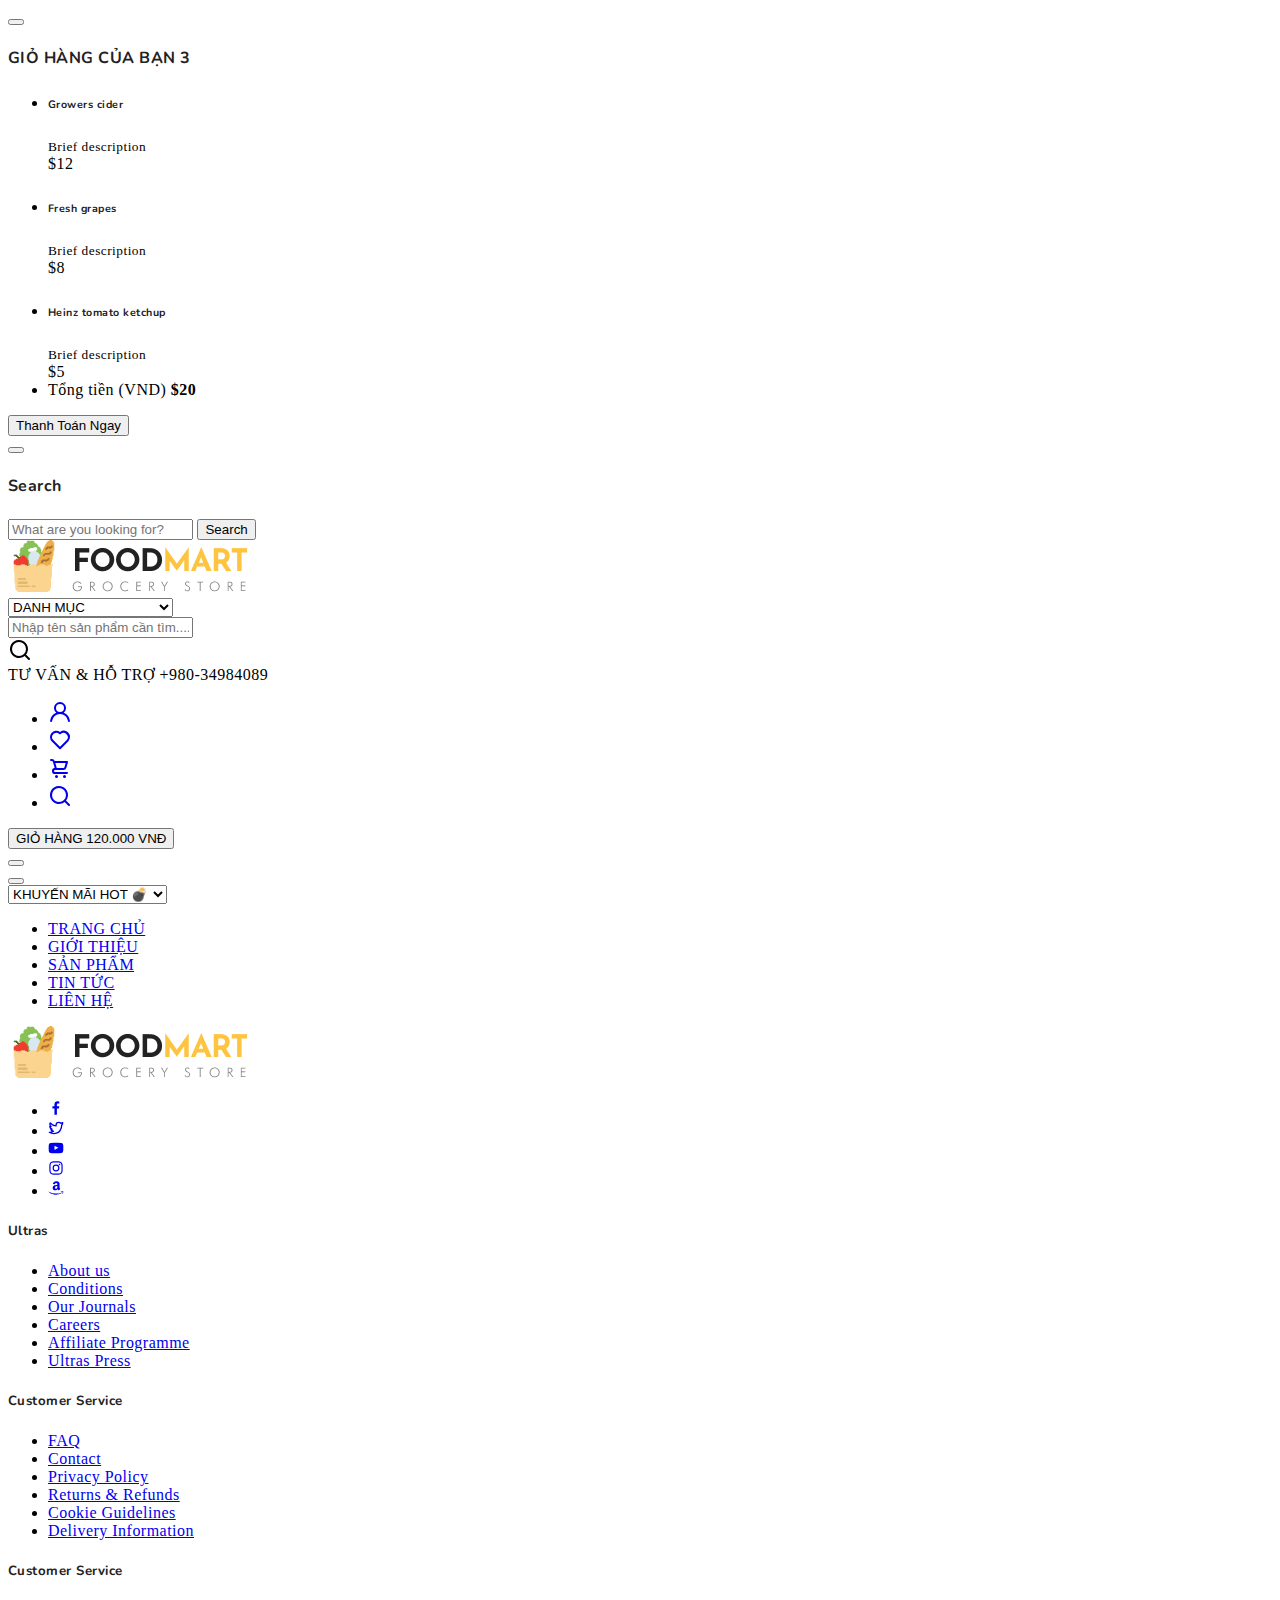
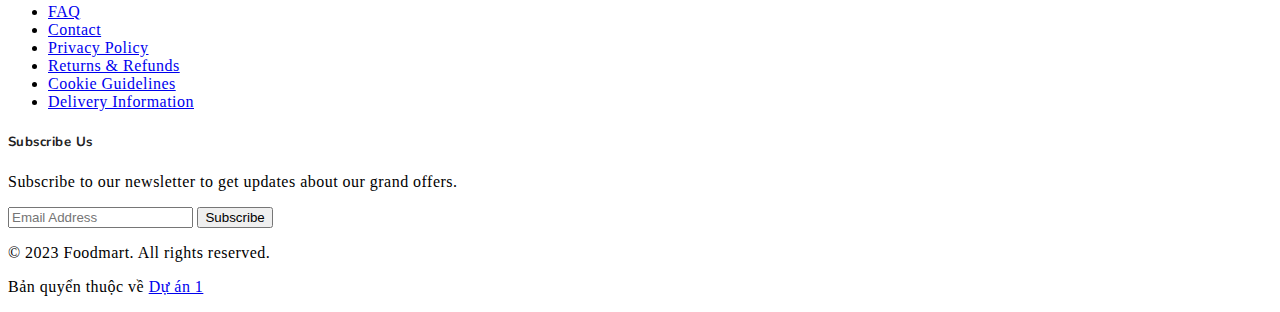
<file: du-an-1/account.html>
<!DOCTYPE html>
<html lang="en">

<head>
    <title>DỰ ÁN 1</title>
    <meta charset="utf-8">
    <meta http-equiv="X-UA-Compatible" content="IE=edge">
    <meta name="viewport" content="width=device-width, initial-scale=1.0">
    <meta name="format-detection" content="telephone=no">
    <meta name="apple-mobile-web-app-capable" content="yes">
    <meta name="author" content="">
    <meta name="keywords" content="">
    <meta name="description" content="">

    <link rel="stylesheet" href="https://cdn.jsdelivr.net/npm/swiper@9/swiper-bundle.min.css">
    <link href="https://cdn.jsdelivr.net/npm/bootstrap@5.3.0-alpha3/dist/css/bootstrap.min.css" rel="stylesheet"
        integrity="sha384-KK94CHFLLe+nY2dmCWGMq91rCGa5gtU4mk92HdvYe+M/SXH301p5ILy+dN9+nJOZ" crossorigin="anonymous">
    <link rel="stylesheet" type="text/css" href="css/vendor.css">
    <link rel="stylesheet" type="text/css" href="style.css">

    <link rel="preconnect" href="https://fonts.googleapis.com">
    <link rel="preconnect" href="https://fonts.gstatic.com" crossorigin>
    <link
        href="https://fonts.googleapis.com/css2?family=Nunito:wght@400;700&family=Open+Sans:ital,wght@0,400;0,700;1,400;1,700&display=swap"
        rel="stylesheet">
</head>

<body>
    <svg xmlns="http://www.w3.org/2000/svg" style="display: none;">
        <defs>
            <symbol xmlns="http://www.w3.org/2000/svg" id="link" viewBox="0 0 24 24">
                <path fill="currentColor"
                    d="M12 19a1 1 0 1 0-1-1a1 1 0 0 0 1 1Zm5 0a1 1 0 1 0-1-1a1 1 0 0 0 1 1Zm0-4a1 1 0 1 0-1-1a1 1 0 0 0 1 1Zm-5 0a1 1 0 1 0-1-1a1 1 0 0 0 1 1Zm7-12h-1V2a1 1 0 0 0-2 0v1H8V2a1 1 0 0 0-2 0v1H5a3 3 0 0 0-3 3v14a3 3 0 0 0 3 3h14a3 3 0 0 0 3-3V6a3 3 0 0 0-3-3Zm1 17a1 1 0 0 1-1 1H5a1 1 0 0 1-1-1v-9h16Zm0-11H4V6a1 1 0 0 1 1-1h1v1a1 1 0 0 0 2 0V5h8v1a1 1 0 0 0 2 0V5h1a1 1 0 0 1 1 1ZM7 15a1 1 0 1 0-1-1a1 1 0 0 0 1 1Zm0 4a1 1 0 1 0-1-1a1 1 0 0 0 1 1Z" />
            </symbol>
            <symbol xmlns="http://www.w3.org/2000/svg" id="arrow-right" viewBox="0 0 24 24">
                <path fill="currentColor"
                    d="M17.92 11.62a1 1 0 0 0-.21-.33l-5-5a1 1 0 0 0-1.42 1.42l3.3 3.29H7a1 1 0 0 0 0 2h7.59l-3.3 3.29a1 1 0 0 0 0 1.42a1 1 0 0 0 1.42 0l5-5a1 1 0 0 0 .21-.33a1 1 0 0 0 0-.76Z" />
            </symbol>
            <symbol xmlns="http://www.w3.org/2000/svg" id="category" viewBox="0 0 24 24">
                <path fill="currentColor"
                    d="M19 5.5h-6.28l-.32-1a3 3 0 0 0-2.84-2H5a3 3 0 0 0-3 3v13a3 3 0 0 0 3 3h14a3 3 0 0 0 3-3v-10a3 3 0 0 0-3-3Zm1 13a1 1 0 0 1-1 1H5a1 1 0 0 1-1-1v-13a1 1 0 0 1 1-1h4.56a1 1 0 0 1 .95.68l.54 1.64a1 1 0 0 0 .95.68h7a1 1 0 0 1 1 1Z" />
            </symbol>
            <symbol xmlns="http://www.w3.org/2000/svg" id="calendar" viewBox="0 0 24 24">
                <path fill="currentColor"
                    d="M19 4h-2V3a1 1 0 0 0-2 0v1H9V3a1 1 0 0 0-2 0v1H5a3 3 0 0 0-3 3v12a3 3 0 0 0 3 3h14a3 3 0 0 0 3-3V7a3 3 0 0 0-3-3Zm1 15a1 1 0 0 1-1 1H5a1 1 0 0 1-1-1v-7h16Zm0-9H4V7a1 1 0 0 1 1-1h2v1a1 1 0 0 0 2 0V6h6v1a1 1 0 0 0 2 0V6h2a1 1 0 0 1 1 1Z" />
            </symbol>
            <symbol xmlns="http://www.w3.org/2000/svg" id="heart" viewBox="0 0 24 24">
                <path fill="currentColor"
                    d="M20.16 4.61A6.27 6.27 0 0 0 12 4a6.27 6.27 0 0 0-8.16 9.48l7.45 7.45a1 1 0 0 0 1.42 0l7.45-7.45a6.27 6.27 0 0 0 0-8.87Zm-1.41 7.46L12 18.81l-6.75-6.74a4.28 4.28 0 0 1 3-7.3a4.25 4.25 0 0 1 3 1.25a1 1 0 0 0 1.42 0a4.27 4.27 0 0 1 6 6.05Z" />
            </symbol>
            <symbol xmlns="http://www.w3.org/2000/svg" id="plus" viewBox="0 0 24 24">
                <path fill="currentColor"
                    d="M19 11h-6V5a1 1 0 0 0-2 0v6H5a1 1 0 0 0 0 2h6v6a1 1 0 0 0 2 0v-6h6a1 1 0 0 0 0-2Z" />
            </symbol>
            <symbol xmlns="http://www.w3.org/2000/svg" id="minus" viewBox="0 0 24 24">
                <path fill="currentColor" d="M19 11H5a1 1 0 0 0 0 2h14a1 1 0 0 0 0-2Z" />
            </symbol>
            <symbol xmlns="http://www.w3.org/2000/svg" id="cart" viewBox="0 0 24 24">
                <path fill="currentColor"
                    d="M8.5 19a1.5 1.5 0 1 0 1.5 1.5A1.5 1.5 0 0 0 8.5 19ZM19 16H7a1 1 0 0 1 0-2h8.491a3.013 3.013 0 0 0 2.885-2.176l1.585-5.55A1 1 0 0 0 19 5H6.74a3.007 3.007 0 0 0-2.82-2H3a1 1 0 0 0 0 2h.921a1.005 1.005 0 0 1 .962.725l.155.545v.005l1.641 5.742A3 3 0 0 0 7 18h12a1 1 0 0 0 0-2Zm-1.326-9l-1.22 4.274a1.005 1.005 0 0 1-.963.726H8.754l-.255-.892L7.326 7ZM16.5 19a1.5 1.5 0 1 0 1.5 1.5a1.5 1.5 0 0 0-1.5-1.5Z" />
            </symbol>
            <symbol xmlns="http://www.w3.org/2000/svg" id="check" viewBox="0 0 24 24">
                <path fill="currentColor"
                    d="M18.71 7.21a1 1 0 0 0-1.42 0l-7.45 7.46l-3.13-3.14A1 1 0 1 0 5.29 13l3.84 3.84a1 1 0 0 0 1.42 0l8.16-8.16a1 1 0 0 0 0-1.47Z" />
            </symbol>
            <symbol xmlns="http://www.w3.org/2000/svg" id="trash" viewBox="0 0 24 24">
                <path fill="currentColor"
                    d="M10 18a1 1 0 0 0 1-1v-6a1 1 0 0 0-2 0v6a1 1 0 0 0 1 1ZM20 6h-4V5a3 3 0 0 0-3-3h-2a3 3 0 0 0-3 3v1H4a1 1 0 0 0 0 2h1v11a3 3 0 0 0 3 3h8a3 3 0 0 0 3-3V8h1a1 1 0 0 0 0-2ZM10 5a1 1 0 0 1 1-1h2a1 1 0 0 1 1 1v1h-4Zm7 14a1 1 0 0 1-1 1H8a1 1 0 0 1-1-1V8h10Zm-3-1a1 1 0 0 0 1-1v-6a1 1 0 0 0-2 0v6a1 1 0 0 0 1 1Z" />
            </symbol>
            <symbol xmlns="http://www.w3.org/2000/svg" id="star-outline" viewBox="0 0 15 15">
                <path fill="none" stroke="currentColor" stroke-linecap="round" stroke-linejoin="round"
                    d="M7.5 9.804L5.337 11l.413-2.533L4 6.674l2.418-.37L7.5 4l1.082 2.304l2.418.37l-1.75 1.793L9.663 11L7.5 9.804Z" />
            </symbol>
            <symbol xmlns="http://www.w3.org/2000/svg" id="star-solid" viewBox="0 0 15 15">
                <path fill="currentColor"
                    d="M7.953 3.788a.5.5 0 0 0-.906 0L6.08 5.85l-2.154.33a.5.5 0 0 0-.283.843l1.574 1.613l-.373 2.284a.5.5 0 0 0 .736.518l1.92-1.063l1.921 1.063a.5.5 0 0 0 .736-.519l-.373-2.283l1.574-1.613a.5.5 0 0 0-.283-.844L8.921 5.85l-.968-2.062Z" />
            </symbol>
            <symbol xmlns="http://www.w3.org/2000/svg" id="search" viewBox="0 0 24 24">
                <path fill="currentColor"
                    d="M21.71 20.29L18 16.61A9 9 0 1 0 16.61 18l3.68 3.68a1 1 0 0 0 1.42 0a1 1 0 0 0 0-1.39ZM11 18a7 7 0 1 1 7-7a7 7 0 0 1-7 7Z" />
            </symbol>
            <symbol xmlns="http://www.w3.org/2000/svg" id="user" viewBox="0 0 24 24">
                <path fill="currentColor"
                    d="M15.71 12.71a6 6 0 1 0-7.42 0a10 10 0 0 0-6.22 8.18a1 1 0 0 0 2 .22a8 8 0 0 1 15.9 0a1 1 0 0 0 1 .89h.11a1 1 0 0 0 .88-1.1a10 10 0 0 0-6.25-8.19ZM12 12a4 4 0 1 1 4-4a4 4 0 0 1-4 4Z" />
            </symbol>
            <symbol xmlns="http://www.w3.org/2000/svg" id="close" viewBox="0 0 15 15">
                <path fill="currentColor"
                    d="M7.953 3.788a.5.5 0 0 0-.906 0L6.08 5.85l-2.154.33a.5.5 0 0 0-.283.843l1.574 1.613l-.373 2.284a.5.5 0 0 0 .736.518l1.92-1.063l1.921 1.063a.5.5 0 0 0 .736-.519l-.373-2.283l1.574-1.613a.5.5 0 0 0-.283-.844L8.921 5.85l-.968-2.062Z" />
            </symbol>
        </defs>
    </svg>

    <div class="preloader-wrapper">
        <div class="preloader">
        </div>
    </div>

    <div class="offcanvas offcanvas-end" data-bs-scroll="true" tabindex="-1" id="offcanvasCart"
        aria-labelledby="My Cart">
        <div class="offcanvas-header justify-content-center">
            <button type="button" class="btn-close" data-bs-dismiss="offcanvas" aria-label="Close"></button>
        </div>
        <div class="offcanvas-body">
            <div class="order-md-last">
                <h4 class="d-flex justify-content-between align-items-center mb-3">
                    <span class="text-primary">GIỎ HÀNG CỦA BẠN</span>
                    <span class="badge bg-primary rounded-pill">3</span>
                </h4>
                <ul class="list-group mb-3">
                    <li class="list-group-item d-flex justify-content-between lh-sm">
                        <div>
                            <h6 class="my-0">Growers cider</h6>
                            <small class="text-body-secondary">Brief description</small>
                        </div>
                        <span class="text-body-secondary">$12</span>
                    </li>
                    <li class="list-group-item d-flex justify-content-between lh-sm">
                        <div>
                            <h6 class="my-0">Fresh grapes</h6>
                            <small class="text-body-secondary">Brief description</small>
                        </div>
                        <span class="text-body-secondary">$8</span>
                    </li>
                    <li class="list-group-item d-flex justify-content-between lh-sm">
                        <div>
                            <h6 class="my-0">Heinz tomato ketchup</h6>
                            <small class="text-body-secondary">Brief description</small>
                        </div>
                        <span class="text-body-secondary">$5</span>
                    </li>
                    <li class="list-group-item d-flex justify-content-between">
                        <span>Tổng tiền (VND)</span>
                        <strong>$20</strong>
                    </li>
                </ul>

                <button class="w-100 btn btn-primary btn-lg" type="submit">Thanh Toán Ngay</button>
            </div>
        </div>
    </div>

    <div class="offcanvas offcanvas-end" data-bs-scroll="true" tabindex="-1" id="offcanvasSearch"
        aria-labelledby="Search">
        <div class="offcanvas-header justify-content-center">
            <button type="button" class="btn-close" data-bs-dismiss="offcanvas" aria-label="Close"></button>
        </div>
        <div class="offcanvas-body">
            <div class="order-md-last">
                <h4 class="d-flex justify-content-between align-items-center mb-3">
                    <span class="text-primary">Search</span>
                </h4>
                <form role="search" action="index.html" method="get" class="d-flex mt-3 gap-0">
                    <input class="form-control rounded-start rounded-0 bg-light" type="email"
                        placeholder="What are you looking for?" aria-label="What are you looking for?">
                    <button class="btn btn-dark rounded-end rounded-0" type="submit">Search</button>
                </form>
            </div>
        </div>
    </div>

    <header>
        <div class="container-fluid">
            <div class="row py-3 border-bottom">

                <div class="col-sm-4 col-lg-3 text-center text-sm-start">
                    <div class="main-logo">
                        <a href="index.html">
                            <img src="images/logo.png" alt="logo" class="img-fluid">
                        </a>
                    </div>
                </div>

                <div class="col-sm-6 offset-sm-2 offset-md-0 col-lg-5 d-none d-lg-block">
                    <div class="search-bar row bg-light p-2 my-2 rounded-4">
                        <div class="col-md-4 d-none d-md-block">
                            <select class="form-select border-0 bg-transparent">
                                <option>DANH MỤC</option>
                                <option>TRÁI CÂY NHẬP KHẨU</option>
                                <option>TRÁI CÂY VIỆT NAM</option>
                                <option>GIỎ TRÁI CÂY</option>
                            </select>
                        </div>
                        <div class="col-11 col-md-7">
                            <form id="search-form" class="text-center" action="index.html" method="post">
                                <input type="text" class="form-control border-0 bg-transparent"
                                    placeholder="Nhập tên sản phẩm cần tìm...." />
                            </form>
                        </div>
                        <div class="col-1">
                            <svg xmlns="http://www.w3.org/2000/svg" width="24" height="24" viewBox="0 0 24 24">
                                <path fill="currentColor"
                                    d="M21.71 20.29L18 16.61A9 9 0 1 0 16.61 18l3.68 3.68a1 1 0 0 0 1.42 0a1 1 0 0 0 0-1.39ZM11 18a7 7 0 1 1 7-7a7 7 0 0 1-7 7Z" />
                            </svg>
                        </div>
                    </div>
                </div>

                <div
                    class="col-sm-8 col-lg-4 d-flex justify-content-end gap-5 align-items-center mt-4 mt-sm-0 justify-content-center justify-content-sm-end">
                    <div class="support-box text-end d-none d-xl-block">
                        <span class="fs-6 text-muted">TƯ VẤN & HỖ TRỢ</span>
                        <span class="mb-0">+980-34984089</span>
                    </div>

                    <ul class="d-flex justify-content-end list-unstyled m-0">
                        <li>
                            <a href="#" class="rounded-circle bg-light p-2 mx-1">
                                <svg width="24" height="24" viewBox="0 0 24 24">
                                    <use xlink:href="#user"></use>
                                </svg>
                            </a>
                        </li>
                        <li>
                            <a href="#" class="rounded-circle bg-light p-2 mx-1">
                                <svg width="24" height="24" viewBox="0 0 24 24">
                                    <use xlink:href="#heart"></use>
                                </svg>
                            </a>
                        </li>
                        <li class="d-lg-none">
                            <a href="#" class="rounded-circle bg-light p-2 mx-1" data-bs-toggle="offcanvas"
                                data-bs-target="#offcanvasCart" aria-controls="offcanvasCart">
                                <svg width="24" height="24" viewBox="0 0 24 24">
                                    <use xlink:href="#cart"></use>
                                </svg>
                            </a>
                        </li>
                        <li class="d-lg-none">
                            <a href="#" class="rounded-circle bg-light p-2 mx-1" data-bs-toggle="offcanvas"
                                data-bs-target="#offcanvasSearch" aria-controls="offcanvasSearch">
                                <svg width="24" height="24" viewBox="0 0 24 24">
                                    <use xlink:href="#search"></use>
                                </svg>
                            </a>
                        </li>
                    </ul>

                    <div class="cart text-end d-none d-lg-block dropdown">
                        <button class="border-0 bg-transparent d-flex flex-column gap-2 lh-1" type="button"
                            data-bs-toggle="offcanvas" data-bs-target="#offcanvasCart" aria-controls="offcanvasCart">
                            <span class="fs-6 text-muted dropdown-toggle">GIỎ HÀNG</span>
                            <span class="cart-total fs-5 fw-bold">120.000 VNĐ</span>
                        </button>
                    </div>
                </div>

            </div>
        </div>
        <div class="container-fluid">
            <div class="row py-3">
                <div class="d-flex  justify-content-center justify-content-sm-between align-items-center">
                    <nav class="main-menu d-flex navbar navbar-expand-lg">

                        <button class="navbar-toggler" type="button" data-bs-toggle="offcanvas"
                            data-bs-target="#offcanvasNavbar" aria-controls="offcanvasNavbar">
                            <span class="navbar-toggler-icon"></span>
                        </button>

                        <div class="offcanvas offcanvas-end" tabindex="-1" id="offcanvasNavbar"
                            aria-labelledby="offcanvasNavbarLabel">

                            <div class="offcanvas-header justify-content-center">
                                <button type="button" class="btn-close" data-bs-dismiss="offcanvas"
                                    aria-label="Close"></button>
                            </div>

                            <div class="offcanvas-body">

                                <select class="filter-categories border-0 mb-0 me-5">
                                    <option>KHUYẾN MÃI HOT 💣</option>
                                    <option>MÃ QUÀ TẶNG</option>
                                    <option>TRI ÂN KHÁCH HÀNG</option>
                                </select>

                                <ul class="navbar-nav justify-content-end menu-list list-unstyled d-flex gap-md-3 mb-0">
                                    <li class="nav-item active">
                                        <a href="index.html" class="nav-link">TRANG CHỦ</a>
                                    </li>
                                    <li class="nav-item dropdown">
                                        <a href="#" class="nav-link">GIỚI THIỆU</a>
                                    </li>
                                    <li class="nav-item dropdown">
                                        <a class="nav-link dropdown-toggle" href="product.html" role="button" id="pages"
                                            aria-expanded="false">SẢN PHẨM</a>
                                        <ul class="dropdown-menu" aria-labelledby="pages">
                                            <li><a href="#" class="dropdown-item">TRÁI CÂY NHẬP KHẨU </a></li>
                                            <li><a href="#" class="dropdown-item">GIỎ TRÁI CÂY </a></li>
                                            <li><a href="#" class="dropdown-item">TRÁI CÂY VIỆT NAM</a></li>
                                            <li><a href="#" class="dropdown-item">ĐỒ UỐNG TRÁI CÂY </a></li>
                                            <li><a href="#" class="dropdown-item">TRÁI CÂY SẤY </a></li>
                                            <li><a href="#" class="dropdown-item">BÁNH KẸO TRÁI CÂY </a></li>
                                        </ul>
                                    </li>

                                    <li class="nav-item">
                                        <a href="#" class="nav-link">TIN TỨC</a>
                                    </li>
                                    <li class="nav-item">
                                        <a href="#" class="nav-link">LIÊN HỆ</a>
                                    </li>
                                </ul>

                            </div>

                        </div>
                    </nav>
                </div>
            </div>
        </div>
    </header>

    <main>

        <!-- code ở đây -->
         
    </main>
        
    <footer class="py-5">
        <div class="container-fluid">
            <div class="row">

                <div class="col-lg-3 col-md-6 col-sm-6">
                    <div class="footer-menu">
                        <img src="images/logo.png" alt="logo">
                        <div class="social-links mt-5">
                            <ul class="d-flex list-unstyled gap-2">
                                <li>
                                    <a href="#" class="btn btn-outline-light">
                                        <svg xmlns="http://www.w3.org/2000/svg" width="16" height="16"
                                            viewBox="0 0 24 24">
                                            <path fill="currentColor"
                                                d="M15.12 5.32H17V2.14A26.11 26.11 0 0 0 14.26 2c-2.72 0-4.58 1.66-4.58 4.7v2.62H6.61v3.56h3.07V22h3.68v-9.12h3.06l.46-3.56h-3.52V7.05c0-1.05.28-1.73 1.76-1.73Z" />
                                        </svg>
                                    </a>
                                </li>
                                <li>
                                    <a href="#" class="btn btn-outline-light">
                                        <svg xmlns="http://www.w3.org/2000/svg" width="16" height="16"
                                            viewBox="0 0 24 24">
                                            <path fill="currentColor"
                                                d="M22.991 3.95a1 1 0 0 0-1.51-.86a7.48 7.48 0 0 1-1.874.794a5.152 5.152 0 0 0-3.374-1.242a5.232 5.232 0 0 0-5.223 5.063a11.032 11.032 0 0 1-6.814-3.924a1.012 1.012 0 0 0-.857-.365a.999.999 0 0 0-.785.5a5.276 5.276 0 0 0-.242 4.769l-.002.001a1.041 1.041 0 0 0-.496.89a3.042 3.042 0 0 0 .027.439a5.185 5.185 0 0 0 1.568 3.312a.998.998 0 0 0-.066.77a5.204 5.204 0 0 0 2.362 2.922a7.465 7.465 0 0 1-3.59.448A1 1 0 0 0 1.45 19.3a12.942 12.942 0 0 0 7.01 2.061a12.788 12.788 0 0 0 12.465-9.363a12.822 12.822 0 0 0 .535-3.646l-.001-.2a5.77 5.77 0 0 0 1.532-4.202Zm-3.306 3.212a.995.995 0 0 0-.234.702c.01.165.009.331.009.488a10.824 10.824 0 0 1-.454 3.08a10.685 10.685 0 0 1-10.546 7.93a10.938 10.938 0 0 1-2.55-.301a9.48 9.48 0 0 0 2.942-1.564a1 1 0 0 0-.602-1.786a3.208 3.208 0 0 1-2.214-.935q.224-.042.445-.105a1 1 0 0 0-.08-1.943a3.198 3.198 0 0 1-2.25-1.726a5.3 5.3 0 0 0 .545.046a1.02 1.02 0 0 0 .984-.696a1 1 0 0 0-.4-1.137a3.196 3.196 0 0 1-1.425-2.673c0-.066.002-.133.006-.198a13.014 13.014 0 0 0 8.21 3.48a1.02 1.02 0 0 0 .817-.36a1 1 0 0 0 .206-.867a3.157 3.157 0 0 1-.087-.729a3.23 3.23 0 0 1 3.226-3.226a3.184 3.184 0 0 1 2.345 1.02a.993.993 0 0 0 .921.298a9.27 9.27 0 0 0 1.212-.322a6.681 6.681 0 0 1-1.026 1.524Z" />
                                        </svg>
                                    </a>
                                </li>
                                <li>
                                    <a href="#" class="btn btn-outline-light">
                                        <svg xmlns="http://www.w3.org/2000/svg" width="16" height="16"
                                            viewBox="0 0 24 24">
                                            <path fill="currentColor"
                                                d="M23 9.71a8.5 8.5 0 0 0-.91-4.13a2.92 2.92 0 0 0-1.72-1A78.36 78.36 0 0 0 12 4.27a78.45 78.45 0 0 0-8.34.3a2.87 2.87 0 0 0-1.46.74c-.9.83-1 2.25-1.1 3.45a48.29 48.29 0 0 0 0 6.48a9.55 9.55 0 0 0 .3 2a3.14 3.14 0 0 0 .71 1.36a2.86 2.86 0 0 0 1.49.78a45.18 45.18 0 0 0 6.5.33c3.5.05 6.57 0 10.2-.28a2.88 2.88 0 0 0 1.53-.78a2.49 2.49 0 0 0 .61-1a10.58 10.58 0 0 0 .52-3.4c.04-.56.04-3.94.04-4.54ZM9.74 14.85V8.66l5.92 3.11c-1.66.92-3.85 1.96-5.92 3.08Z" />
                                        </svg>
                                    </a>
                                </li>
                                <li>
                                    <a href="#" class="btn btn-outline-light">
                                        <svg xmlns="http://www.w3.org/2000/svg" width="16" height="16"
                                            viewBox="0 0 24 24">
                                            <path fill="currentColor"
                                                d="M17.34 5.46a1.2 1.2 0 1 0 1.2 1.2a1.2 1.2 0 0 0-1.2-1.2Zm4.6 2.42a7.59 7.59 0 0 0-.46-2.43a4.94 4.94 0 0 0-1.16-1.77a4.7 4.7 0 0 0-1.77-1.15a7.3 7.3 0 0 0-2.43-.47C15.06 2 14.72 2 12 2s-3.06 0-4.12.06a7.3 7.3 0 0 0-2.43.47a4.78 4.78 0 0 0-1.77 1.15a4.7 4.7 0 0 0-1.15 1.77a7.3 7.3 0 0 0-.47 2.43C2 8.94 2 9.28 2 12s0 3.06.06 4.12a7.3 7.3 0 0 0 .47 2.43a4.7 4.7 0 0 0 1.15 1.77a4.78 4.78 0 0 0 1.77 1.15a7.3 7.3 0 0 0 2.43.47C8.94 22 9.28 22 12 22s3.06 0 4.12-.06a7.3 7.3 0 0 0 2.43-.47a4.7 4.7 0 0 0 1.77-1.15a4.85 4.85 0 0 0 1.16-1.77a7.59 7.59 0 0 0 .46-2.43c0-1.06.06-1.4.06-4.12s0-3.06-.06-4.12ZM20.14 16a5.61 5.61 0 0 1-.34 1.86a3.06 3.06 0 0 1-.75 1.15a3.19 3.19 0 0 1-1.15.75a5.61 5.61 0 0 1-1.86.34c-1 .05-1.37.06-4 .06s-3 0-4-.06a5.73 5.73 0 0 1-1.94-.3a3.27 3.27 0 0 1-1.1-.75a3 3 0 0 1-.74-1.15a5.54 5.54 0 0 1-.4-1.9c0-1-.06-1.37-.06-4s0-3 .06-4a5.54 5.54 0 0 1 .35-1.9A3 3 0 0 1 5 5a3.14 3.14 0 0 1 1.1-.8A5.73 5.73 0 0 1 8 3.86c1 0 1.37-.06 4-.06s3 0 4 .06a5.61 5.61 0 0 1 1.86.34a3.06 3.06 0 0 1 1.19.8a3.06 3.06 0 0 1 .75 1.1a5.61 5.61 0 0 1 .34 1.9c.05 1 .06 1.37.06 4s-.01 3-.06 4ZM12 6.87A5.13 5.13 0 1 0 17.14 12A5.12 5.12 0 0 0 12 6.87Zm0 8.46A3.33 3.33 0 1 1 15.33 12A3.33 3.33 0 0 1 12 15.33Z" />
                                        </svg>
                                    </a>
                                </li>
                                <li>
                                    <a href="#" class="btn btn-outline-light">
                                        <svg xmlns="http://www.w3.org/2000/svg" width="16" height="16"
                                            viewBox="0 0 24 24">
                                            <path fill="currentColor"
                                                d="M1.04 17.52q.1-.16.32-.02a21.308 21.308 0 0 0 10.88 2.9a21.524 21.524 0 0 0 7.74-1.46q.1-.04.29-.12t.27-.12a.356.356 0 0 1 .47.12q.17.24-.11.44q-.36.26-.92.6a14.99 14.99 0 0 1-3.84 1.58A16.175 16.175 0 0 1 12 22a16.017 16.017 0 0 1-5.9-1.09a16.246 16.246 0 0 1-4.98-3.07a.273.273 0 0 1-.12-.2a.215.215 0 0 1 .04-.12Zm6.02-5.7a4.036 4.036 0 0 1 .68-2.36A4.197 4.197 0 0 1 9.6 7.98a10.063 10.063 0 0 1 2.66-.66q.54-.06 1.76-.16v-.34a3.562 3.562 0 0 0-.28-1.72a1.5 1.5 0 0 0-1.32-.6h-.16a2.189 2.189 0 0 0-1.14.42a1.64 1.64 0 0 0-.62 1a.508.508 0 0 1-.4.46L7.8 6.1q-.34-.08-.34-.36a.587.587 0 0 1 .02-.14a3.834 3.834 0 0 1 1.67-2.64A6.268 6.268 0 0 1 12.26 2h.5a5.054 5.054 0 0 1 3.56 1.18a3.81 3.81 0 0 1 .37.43a3.875 3.875 0 0 1 .27.41a2.098 2.098 0 0 1 .18.52q.08.34.12.47a2.856 2.856 0 0 1 .06.56q.02.43.02.51v4.84a2.868 2.868 0 0 0 .15.95a2.475 2.475 0 0 0 .29.62q.14.19.46.61a.599.599 0 0 1 .12.32a.346.346 0 0 1-.16.28q-1.66 1.44-1.8 1.56a.557.557 0 0 1-.58.04q-.28-.24-.49-.46t-.3-.32a4.466 4.466 0 0 1-.29-.39q-.2-.29-.28-.39a4.91 4.91 0 0 1-2.2 1.52a6.038 6.038 0 0 1-1.68.2a3.505 3.505 0 0 1-2.53-.95a3.553 3.553 0 0 1-.99-2.69Zm3.44-.4a1.895 1.895 0 0 0 .39 1.25a1.294 1.294 0 0 0 1.05.47a1.022 1.022 0 0 0 .17-.02a1.022 1.022 0 0 1 .15-.02a2.033 2.033 0 0 0 1.3-1.08a3.13 3.13 0 0 0 .33-.83a3.8 3.8 0 0 0 .12-.73q.01-.28.01-.92v-.5a7.287 7.287 0 0 0-1.76.16a2.144 2.144 0 0 0-1.76 2.22Zm8.4 6.44a.626.626 0 0 1 .12-.16a3.14 3.14 0 0 1 .96-.46a6.52 6.52 0 0 1 1.48-.22a1.195 1.195 0 0 1 .38.02q.9.08 1.08.3a.655.655 0 0 1 .08.36v.14a4.56 4.56 0 0 1-.38 1.65a3.84 3.84 0 0 1-1.06 1.53a.302.302 0 0 1-.18.08a.177.177 0 0 1-.08-.02q-.12-.06-.06-.22a7.632 7.632 0 0 0 .74-2.42a.513.513 0 0 0-.08-.32q-.2-.24-1.12-.24q-.34 0-.8.04q-.5.06-.92.12a.232.232 0 0 1-.16-.04a.065.065 0 0 1-.02-.08a.153.153 0 0 1 .02-.06Z" />
                                        </svg>
                                    </a>
                                </li>
                            </ul>
                        </div>
                    </div>
                </div>

                <div class="col-md-2 col-sm-6">
                    <div class="footer-menu">
                        <h5 class="widget-title">Ultras</h5>
                        <ul class="menu-list list-unstyled">
                            <li class="menu-item">
                                <a href="#" class="nav-link">About us</a>
                            </li>
                            <li class="menu-item">
                                <a href="#" class="nav-link">Conditions </a>
                            </li>
                            <li class="menu-item">
                                <a href="#" class="nav-link">Our Journals</a>
                            </li>
                            <li class="menu-item">
                                <a href="#" class="nav-link">Careers</a>
                            </li>
                            <li class="menu-item">
                                <a href="#" class="nav-link">Affiliate Programme</a>
                            </li>
                            <li class="menu-item">
                                <a href="#" class="nav-link">Ultras Press</a>
                            </li>
                        </ul>
                    </div>
                </div>
                <div class="col-md-2 col-sm-6">
                    <div class="footer-menu">
                        <h5 class="widget-title">Customer Service</h5>
                        <ul class="menu-list list-unstyled">
                            <li class="menu-item">
                                <a href="#" class="nav-link">FAQ</a>
                            </li>
                            <li class="menu-item">
                                <a href="#" class="nav-link">Contact</a>
                            </li>
                            <li class="menu-item">
                                <a href="#" class="nav-link">Privacy Policy</a>
                            </li>
                            <li class="menu-item">
                                <a href="#" class="nav-link">Returns & Refunds</a>
                            </li>
                            <li class="menu-item">
                                <a href="#" class="nav-link">Cookie Guidelines</a>
                            </li>
                            <li class="menu-item">
                                <a href="#" class="nav-link">Delivery Information</a>
                            </li>
                        </ul>
                    </div>
                </div>
                <div class="col-md-2 col-sm-6">
                    <div class="footer-menu">
                        <h5 class="widget-title">Customer Service</h5>
                        <ul class="menu-list list-unstyled">
                            <li class="menu-item">
                                <a href="#" class="nav-link">FAQ</a>
                            </li>
                            <li class="menu-item">
                                <a href="#" class="nav-link">Contact</a>
                            </li>
                            <li class="menu-item">
                                <a href="#" class="nav-link">Privacy Policy</a>
                            </li>
                            <li class="menu-item">
                                <a href="#" class="nav-link">Returns & Refunds</a>
                            </li>
                            <li class="menu-item">
                                <a href="#" class="nav-link">Cookie Guidelines</a>
                            </li>
                            <li class="menu-item">
                                <a href="#" class="nav-link">Delivery Information</a>
                            </li>
                        </ul>
                    </div>
                </div>
                <div class="col-lg-3 col-md-6 col-sm-6">
                    <div class="footer-menu">
                        <h5 class="widget-title">Subscribe Us</h5>
                        <p>Subscribe to our newsletter to get updates about our grand offers.</p>
                        <form class="d-flex mt-3 gap-0" role="newsletter">
                            <input class="form-control rounded-start rounded-0 bg-light" type="email"
                                placeholder="Email Address" aria-label="Email Address">
                            <button class="btn btn-dark rounded-end rounded-0" type="submit">Subscribe</button>
                        </form>
                    </div>
                </div>

            </div>
        </div>
    </footer>
    <div id="footer-bottom">
        <div class="container-fluid">
            <div class="row">
                <div class="col-md-6 copyright">
                    <p>© 2023 Foodmart. All rights reserved.</p>
                </div>
                <div class="col-md-6 credit-link text-start text-md-end">
                    <p>Bản quyển thuộc về <a href="#">Dự án 1</a></p>
                </div>
            </div>
        </div>
    </div>


<script src="js/jquery-1.11.0.min.js"></script>
<script src="https://cdn.jsdelivr.net/npm/swiper@9/swiper-bundle.min.js"></script>
<script src="https://cdn.jsdelivr.net/npm/bootstrap@5.3.0-alpha3/dist/js/bootstrap.bundle.min.js"
    integrity="sha384-ENjdO4Dr2bkBIFxQpeoTz1HIcje39Wm4jDKdf19U8gI4ddQ3GYNS7NTKfAdVQSZe"
    crossorigin="anonymous"></script>
<script src="js/plugins.js"></script>
<script src="js/script.js"></script>
</body>

</html>
</file>
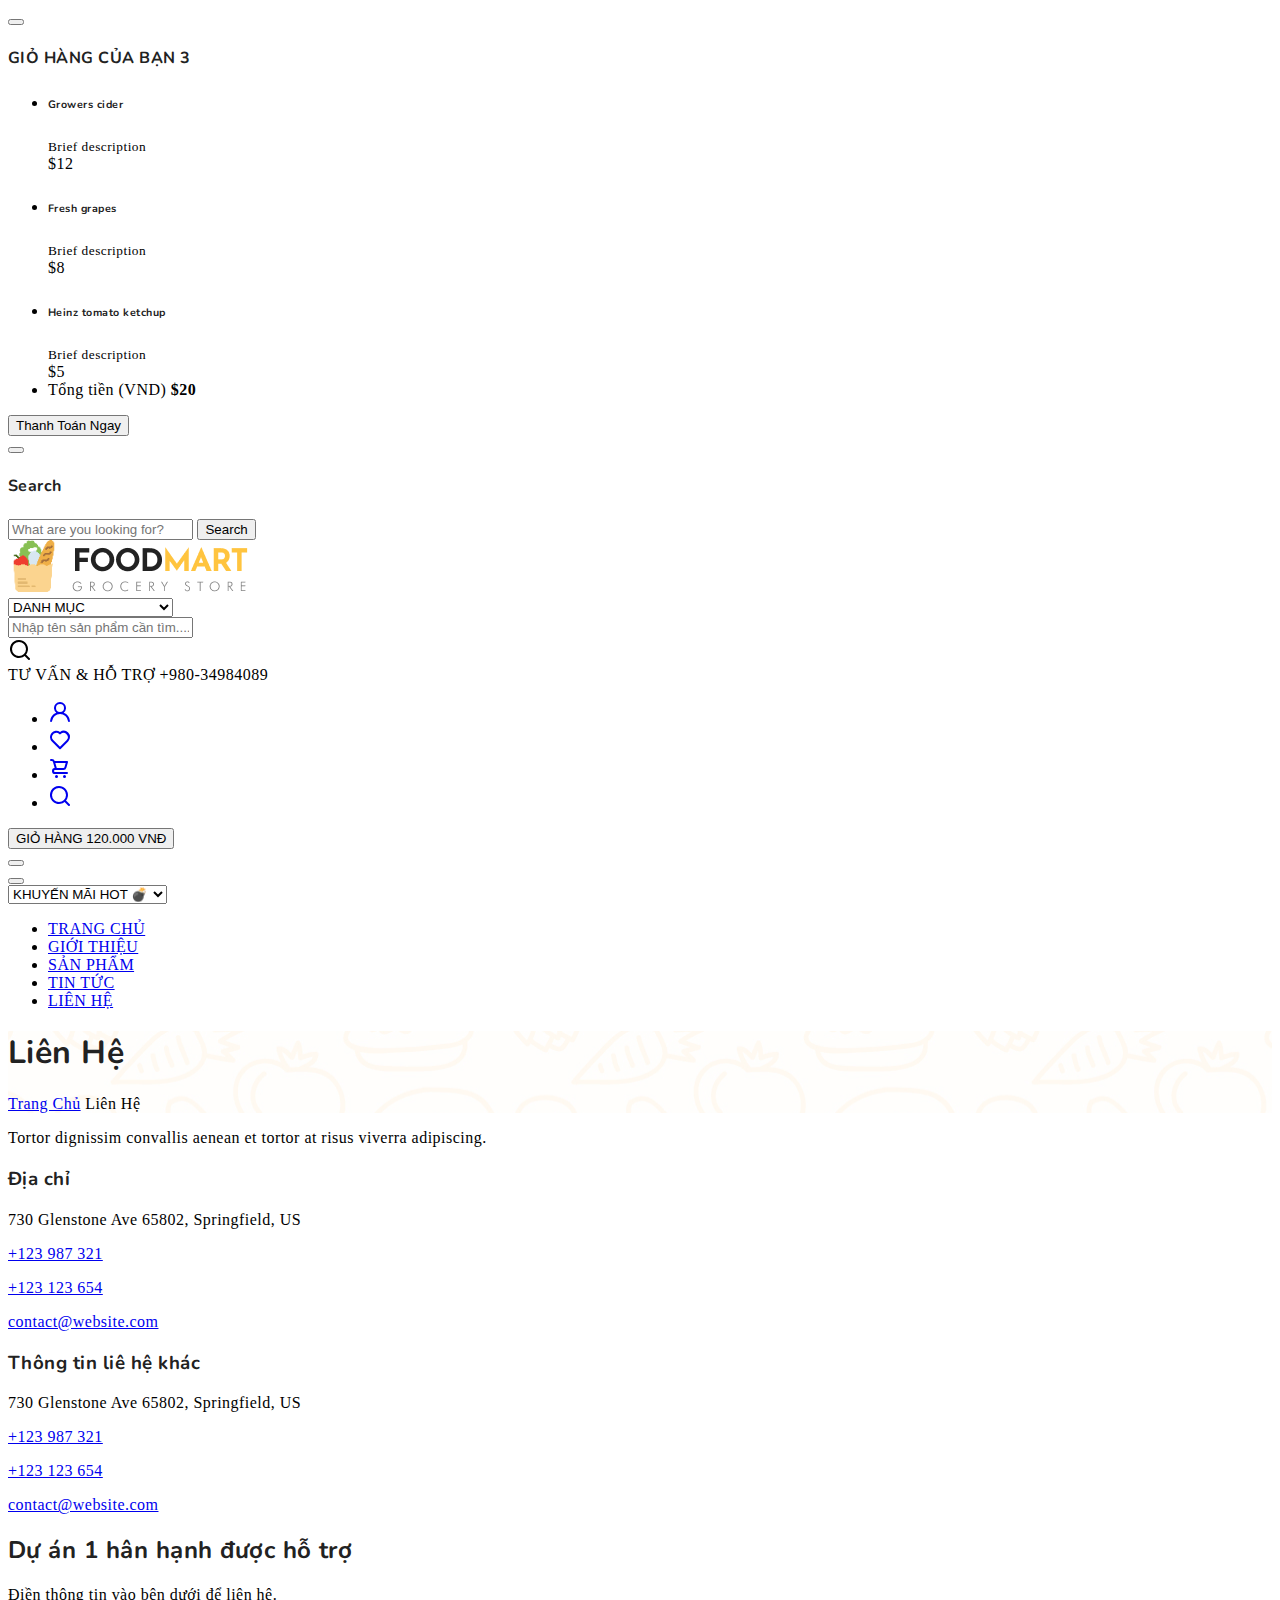
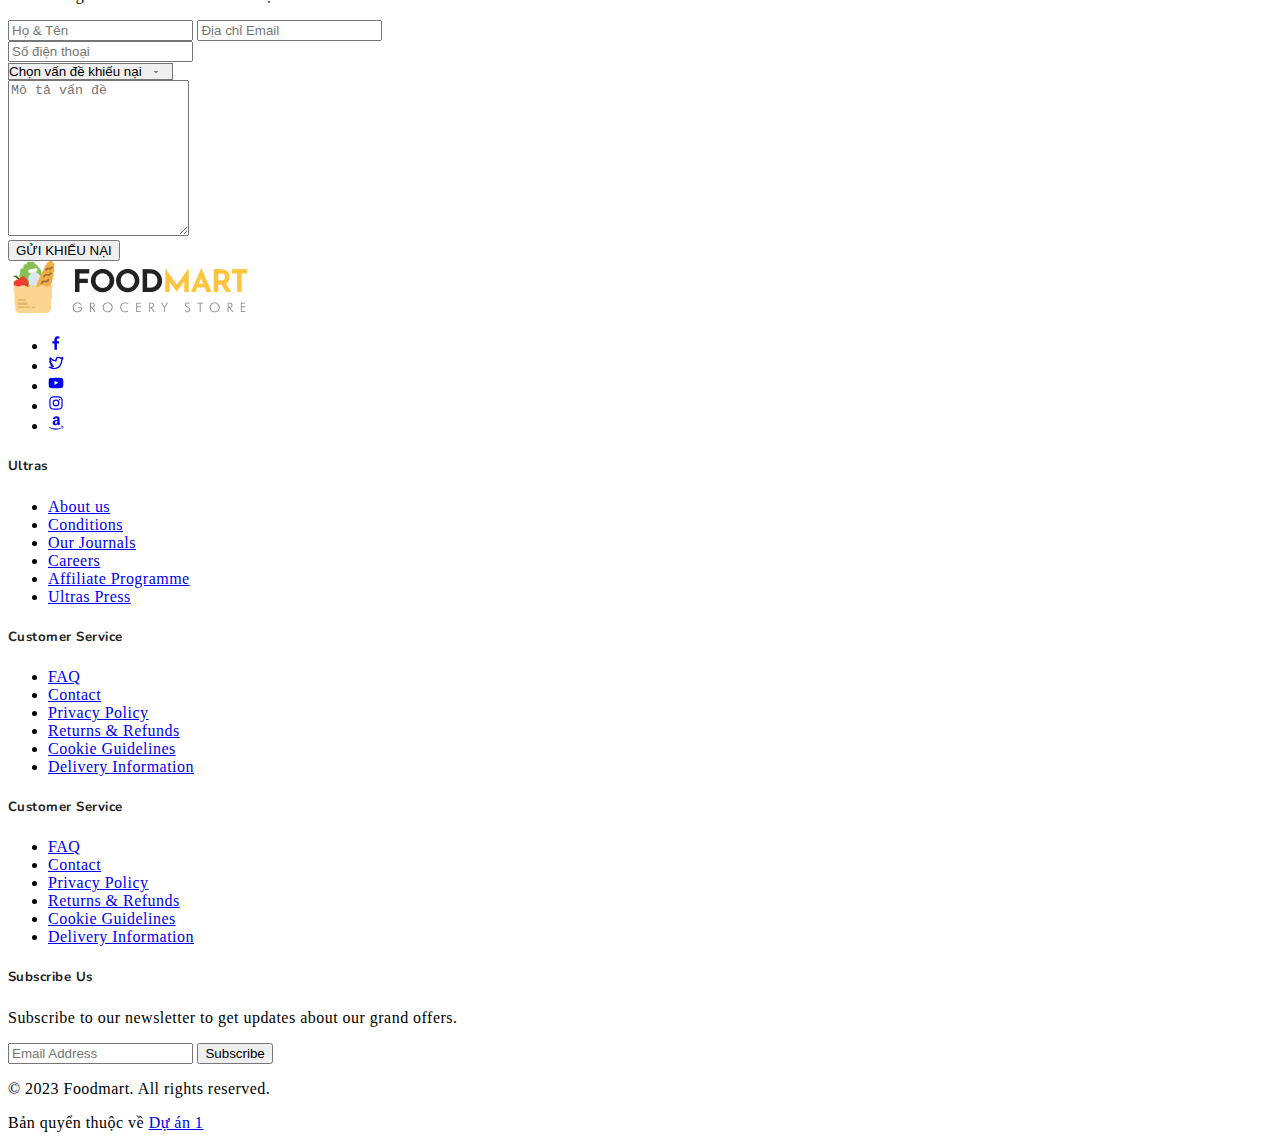
<file: du-an-1/lienhe.html>
<!DOCTYPE html>
<html lang="en">

<head>
    <title>DỰ ÁN 1</title>
    <meta charset="utf-8">
    <meta http-equiv="X-UA-Compatible" content="IE=edge">
    <meta name="viewport" content="width=device-width, initial-scale=1.0">
    <meta name="format-detection" content="telephone=no">
    <meta name="apple-mobile-web-app-capable" content="yes">
    <meta name="author" content="">
    <meta name="keywords" content="">
    <meta name="description" content="">

    <link rel="stylesheet" href="https://cdn.jsdelivr.net/npm/swiper@9/swiper-bundle.min.css">
    <link href="https://cdn.jsdelivr.net/npm/bootstrap@5.3.0-alpha3/dist/css/bootstrap.min.css" rel="stylesheet"
        integrity="sha384-KK94CHFLLe+nY2dmCWGMq91rCGa5gtU4mk92HdvYe+M/SXH301p5ILy+dN9+nJOZ" crossorigin="anonymous">
    <link rel="stylesheet" type="text/css" href="css/vendor.css">
    <link rel="stylesheet" type="text/css" href="style.css">

    <link rel="preconnect" href="https://fonts.googleapis.com">
    <link rel="preconnect" href="https://fonts.gstatic.com" crossorigin>
    <link
        href="https://fonts.googleapis.com/css2?family=Nunito:wght@400;700&family=Open+Sans:ital,wght@0,400;0,700;1,400;1,700&display=swap"
        rel="stylesheet">
</head>

<body>
    <svg xmlns="http://www.w3.org/2000/svg" style="display: none;">
        <defs>
            <symbol xmlns="http://www.w3.org/2000/svg" id="link" viewBox="0 0 24 24">
                <path fill="currentColor"
                    d="M12 19a1 1 0 1 0-1-1a1 1 0 0 0 1 1Zm5 0a1 1 0 1 0-1-1a1 1 0 0 0 1 1Zm0-4a1 1 0 1 0-1-1a1 1 0 0 0 1 1Zm-5 0a1 1 0 1 0-1-1a1 1 0 0 0 1 1Zm7-12h-1V2a1 1 0 0 0-2 0v1H8V2a1 1 0 0 0-2 0v1H5a3 3 0 0 0-3 3v14a3 3 0 0 0 3 3h14a3 3 0 0 0 3-3V6a3 3 0 0 0-3-3Zm1 17a1 1 0 0 1-1 1H5a1 1 0 0 1-1-1v-9h16Zm0-11H4V6a1 1 0 0 1 1-1h1v1a1 1 0 0 0 2 0V5h8v1a1 1 0 0 0 2 0V5h1a1 1 0 0 1 1 1ZM7 15a1 1 0 1 0-1-1a1 1 0 0 0 1 1Zm0 4a1 1 0 1 0-1-1a1 1 0 0 0 1 1Z" />
            </symbol>
            <symbol xmlns="http://www.w3.org/2000/svg" id="arrow-right" viewBox="0 0 24 24">
                <path fill="currentColor"
                    d="M17.92 11.62a1 1 0 0 0-.21-.33l-5-5a1 1 0 0 0-1.42 1.42l3.3 3.29H7a1 1 0 0 0 0 2h7.59l-3.3 3.29a1 1 0 0 0 0 1.42a1 1 0 0 0 1.42 0l5-5a1 1 0 0 0 .21-.33a1 1 0 0 0 0-.76Z" />
            </symbol>
            <symbol xmlns="http://www.w3.org/2000/svg" id="category" viewBox="0 0 24 24">
                <path fill="currentColor"
                    d="M19 5.5h-6.28l-.32-1a3 3 0 0 0-2.84-2H5a3 3 0 0 0-3 3v13a3 3 0 0 0 3 3h14a3 3 0 0 0 3-3v-10a3 3 0 0 0-3-3Zm1 13a1 1 0 0 1-1 1H5a1 1 0 0 1-1-1v-13a1 1 0 0 1 1-1h4.56a1 1 0 0 1 .95.68l.54 1.64a1 1 0 0 0 .95.68h7a1 1 0 0 1 1 1Z" />
            </symbol>
            <symbol xmlns="http://www.w3.org/2000/svg" id="calendar" viewBox="0 0 24 24">
                <path fill="currentColor"
                    d="M19 4h-2V3a1 1 0 0 0-2 0v1H9V3a1 1 0 0 0-2 0v1H5a3 3 0 0 0-3 3v12a3 3 0 0 0 3 3h14a3 3 0 0 0 3-3V7a3 3 0 0 0-3-3Zm1 15a1 1 0 0 1-1 1H5a1 1 0 0 1-1-1v-7h16Zm0-9H4V7a1 1 0 0 1 1-1h2v1a1 1 0 0 0 2 0V6h6v1a1 1 0 0 0 2 0V6h2a1 1 0 0 1 1 1Z" />
            </symbol>
            <symbol xmlns="http://www.w3.org/2000/svg" id="heart" viewBox="0 0 24 24">
                <path fill="currentColor"
                    d="M20.16 4.61A6.27 6.27 0 0 0 12 4a6.27 6.27 0 0 0-8.16 9.48l7.45 7.45a1 1 0 0 0 1.42 0l7.45-7.45a6.27 6.27 0 0 0 0-8.87Zm-1.41 7.46L12 18.81l-6.75-6.74a4.28 4.28 0 0 1 3-7.3a4.25 4.25 0 0 1 3 1.25a1 1 0 0 0 1.42 0a4.27 4.27 0 0 1 6 6.05Z" />
            </symbol>
            <symbol xmlns="http://www.w3.org/2000/svg" id="plus" viewBox="0 0 24 24">
                <path fill="currentColor"
                    d="M19 11h-6V5a1 1 0 0 0-2 0v6H5a1 1 0 0 0 0 2h6v6a1 1 0 0 0 2 0v-6h6a1 1 0 0 0 0-2Z" />
            </symbol>
            <symbol xmlns="http://www.w3.org/2000/svg" id="minus" viewBox="0 0 24 24">
                <path fill="currentColor" d="M19 11H5a1 1 0 0 0 0 2h14a1 1 0 0 0 0-2Z" />
            </symbol>
            <symbol xmlns="http://www.w3.org/2000/svg" id="cart" viewBox="0 0 24 24">
                <path fill="currentColor"
                    d="M8.5 19a1.5 1.5 0 1 0 1.5 1.5A1.5 1.5 0 0 0 8.5 19ZM19 16H7a1 1 0 0 1 0-2h8.491a3.013 3.013 0 0 0 2.885-2.176l1.585-5.55A1 1 0 0 0 19 5H6.74a3.007 3.007 0 0 0-2.82-2H3a1 1 0 0 0 0 2h.921a1.005 1.005 0 0 1 .962.725l.155.545v.005l1.641 5.742A3 3 0 0 0 7 18h12a1 1 0 0 0 0-2Zm-1.326-9l-1.22 4.274a1.005 1.005 0 0 1-.963.726H8.754l-.255-.892L7.326 7ZM16.5 19a1.5 1.5 0 1 0 1.5 1.5a1.5 1.5 0 0 0-1.5-1.5Z" />
            </symbol>
            <symbol xmlns="http://www.w3.org/2000/svg" id="check" viewBox="0 0 24 24">
                <path fill="currentColor"
                    d="M18.71 7.21a1 1 0 0 0-1.42 0l-7.45 7.46l-3.13-3.14A1 1 0 1 0 5.29 13l3.84 3.84a1 1 0 0 0 1.42 0l8.16-8.16a1 1 0 0 0 0-1.47Z" />
            </symbol>
            <symbol xmlns="http://www.w3.org/2000/svg" id="trash" viewBox="0 0 24 24">
                <path fill="currentColor"
                    d="M10 18a1 1 0 0 0 1-1v-6a1 1 0 0 0-2 0v6a1 1 0 0 0 1 1ZM20 6h-4V5a3 3 0 0 0-3-3h-2a3 3 0 0 0-3 3v1H4a1 1 0 0 0 0 2h1v11a3 3 0 0 0 3 3h8a3 3 0 0 0 3-3V8h1a1 1 0 0 0 0-2ZM10 5a1 1 0 0 1 1-1h2a1 1 0 0 1 1 1v1h-4Zm7 14a1 1 0 0 1-1 1H8a1 1 0 0 1-1-1V8h10Zm-3-1a1 1 0 0 0 1-1v-6a1 1 0 0 0-2 0v6a1 1 0 0 0 1 1Z" />
            </symbol>
            <symbol xmlns="http://www.w3.org/2000/svg" id="star-outline" viewBox="0 0 15 15">
                <path fill="none" stroke="currentColor" stroke-linecap="round" stroke-linejoin="round"
                    d="M7.5 9.804L5.337 11l.413-2.533L4 6.674l2.418-.37L7.5 4l1.082 2.304l2.418.37l-1.75 1.793L9.663 11L7.5 9.804Z" />
            </symbol>
            <symbol xmlns="http://www.w3.org/2000/svg" id="star-solid" viewBox="0 0 15 15">
                <path fill="currentColor"
                    d="M7.953 3.788a.5.5 0 0 0-.906 0L6.08 5.85l-2.154.33a.5.5 0 0 0-.283.843l1.574 1.613l-.373 2.284a.5.5 0 0 0 .736.518l1.92-1.063l1.921 1.063a.5.5 0 0 0 .736-.519l-.373-2.283l1.574-1.613a.5.5 0 0 0-.283-.844L8.921 5.85l-.968-2.062Z" />
            </symbol>
            <symbol xmlns="http://www.w3.org/2000/svg" id="search" viewBox="0 0 24 24">
                <path fill="currentColor"
                    d="M21.71 20.29L18 16.61A9 9 0 1 0 16.61 18l3.68 3.68a1 1 0 0 0 1.42 0a1 1 0 0 0 0-1.39ZM11 18a7 7 0 1 1 7-7a7 7 0 0 1-7 7Z" />
            </symbol>
            <symbol xmlns="http://www.w3.org/2000/svg" id="user" viewBox="0 0 24 24">
                <path fill="currentColor"
                    d="M15.71 12.71a6 6 0 1 0-7.42 0a10 10 0 0 0-6.22 8.18a1 1 0 0 0 2 .22a8 8 0 0 1 15.9 0a1 1 0 0 0 1 .89h.11a1 1 0 0 0 .88-1.1a10 10 0 0 0-6.25-8.19ZM12 12a4 4 0 1 1 4-4a4 4 0 0 1-4 4Z" />
            </symbol>
            <symbol xmlns="http://www.w3.org/2000/svg" id="close" viewBox="0 0 15 15">
                <path fill="currentColor"
                    d="M7.953 3.788a.5.5 0 0 0-.906 0L6.08 5.85l-2.154.33a.5.5 0 0 0-.283.843l1.574 1.613l-.373 2.284a.5.5 0 0 0 .736.518l1.92-1.063l1.921 1.063a.5.5 0 0 0 .736-.519l-.373-2.283l1.574-1.613a.5.5 0 0 0-.283-.844L8.921 5.85l-.968-2.062Z" />
            </symbol>
        </defs>
    </svg>

    <div class="preloader-wrapper">
        <div class="preloader">
        </div>
    </div>

    <div class="offcanvas offcanvas-end" data-bs-scroll="true" tabindex="-1" id="offcanvasCart"
        aria-labelledby="My Cart">
        <div class="offcanvas-header justify-content-center">
            <button type="button" class="btn-close" data-bs-dismiss="offcanvas" aria-label="Close"></button>
        </div>
        <div class="offcanvas-body">
            <div class="order-md-last">
                <h4 class="d-flex justify-content-between align-items-center mb-3">
                    <span class="text-primary">GIỎ HÀNG CỦA BẠN</span>
                    <span class="badge bg-primary rounded-pill">3</span>
                </h4>
                <ul class="list-group mb-3">
                    <li class="list-group-item d-flex justify-content-between lh-sm">
                        <div>
                            <h6 class="my-0">Growers cider</h6>
                            <small class="text-body-secondary">Brief description</small>
                        </div>
                        <span class="text-body-secondary">$12</span>
                    </li>
                    <li class="list-group-item d-flex justify-content-between lh-sm">
                        <div>
                            <h6 class="my-0">Fresh grapes</h6>
                            <small class="text-body-secondary">Brief description</small>
                        </div>
                        <span class="text-body-secondary">$8</span>
                    </li>
                    <li class="list-group-item d-flex justify-content-between lh-sm">
                        <div>
                            <h6 class="my-0">Heinz tomato ketchup</h6>
                            <small class="text-body-secondary">Brief description</small>
                        </div>
                        <span class="text-body-secondary">$5</span>
                    </li>
                    <li class="list-group-item d-flex justify-content-between">
                        <span>Tổng tiền (VND)</span>
                        <strong>$20</strong>
                    </li>
                </ul>

                <button class="w-100 btn btn-primary btn-lg" type="submit">Thanh Toán Ngay</button>
            </div>
        </div>
    </div>

    <div class="offcanvas offcanvas-end" data-bs-scroll="true" tabindex="-1" id="offcanvasSearch"
        aria-labelledby="Search">
        <div class="offcanvas-header justify-content-center">
            <button type="button" class="btn-close" data-bs-dismiss="offcanvas" aria-label="Close"></button>
        </div>
        <div class="offcanvas-body">
            <div class="order-md-last">
                <h4 class="d-flex justify-content-between align-items-center mb-3">
                    <span class="text-primary">Search</span>
                </h4>
                <form role="search" action="index.html" method="get" class="d-flex mt-3 gap-0">
                    <input class="form-control rounded-start rounded-0 bg-light" type="email"
                        placeholder="What are you looking for?" aria-label="What are you looking for?">
                    <button class="btn btn-dark rounded-end rounded-0" type="submit">Search</button>
                </form>
            </div>
        </div>
    </div>

    <header>
        <div class="container-fluid">
            <div class="row py-3 border-bottom">

                <div class="col-sm-4 col-lg-3 text-center text-sm-start">
                    <div class="main-logo">
                        <a href="index.html">
                            <img src="images/logo.png" alt="logo" class="img-fluid">
                        </a>
                    </div>
                </div>

                <div class="col-sm-6 offset-sm-2 offset-md-0 col-lg-5 d-none d-lg-block">
                    <div class="search-bar row bg-light p-2 my-2 rounded-4">
                        <div class="col-md-4 d-none d-md-block">
                            <select class="form-select border-0 bg-transparent">
                                <option>DANH MỤC</option>
                                <option>TRÁI CÂY NHẬP KHẨU</option>
                                <option>TRÁI CÂY VIỆT NAM</option>
                                <option>GIỎ TRÁI CÂY</option>
                            </select>
                        </div>
                        <div class="col-11 col-md-7">
                            <form id="search-form" class="text-center" action="index.html" method="post">
                                <input type="text" class="form-control border-0 bg-transparent"
                                    placeholder="Nhập tên sản phẩm cần tìm...." />
                            </form>
                        </div>
                        <div class="col-1">
                            <svg xmlns="http://www.w3.org/2000/svg" width="24" height="24" viewBox="0 0 24 24">
                                <path fill="currentColor"
                                    d="M21.71 20.29L18 16.61A9 9 0 1 0 16.61 18l3.68 3.68a1 1 0 0 0 1.42 0a1 1 0 0 0 0-1.39ZM11 18a7 7 0 1 1 7-7a7 7 0 0 1-7 7Z" />
                            </svg>
                        </div>
                    </div>
                </div>

                <div
                    class="col-sm-8 col-lg-4 d-flex justify-content-end gap-5 align-items-center mt-4 mt-sm-0 justify-content-center justify-content-sm-end">
                    <div class="support-box text-end d-none d-xl-block">
                        <span class="fs-6 text-muted">TƯ VẤN & HỖ TRỢ</span>
                        <span class="mb-0">+980-34984089</span>
                    </div>

                    <ul class="d-flex justify-content-end list-unstyled m-0">
                        <li>
                            <a href="#" class="rounded-circle bg-light p-2 mx-1">
                                <svg width="24" height="24" viewBox="0 0 24 24">
                                    <use xlink:href="#user"></use>
                                </svg>
                            </a>
                        </li>
                        <li>
                            <a href="#" class="rounded-circle bg-light p-2 mx-1">
                                <svg width="24" height="24" viewBox="0 0 24 24">
                                    <use xlink:href="#heart"></use>
                                </svg>
                            </a>
                        </li>
                        <li class="d-lg-none">
                            <a href="#" class="rounded-circle bg-light p-2 mx-1" data-bs-toggle="offcanvas"
                                data-bs-target="#offcanvasCart" aria-controls="offcanvasCart">
                                <svg width="24" height="24" viewBox="0 0 24 24">
                                    <use xlink:href="#cart"></use>
                                </svg>
                            </a>
                        </li>
                        <li class="d-lg-none">
                            <a href="#" class="rounded-circle bg-light p-2 mx-1" data-bs-toggle="offcanvas"
                                data-bs-target="#offcanvasSearch" aria-controls="offcanvasSearch">
                                <svg width="24" height="24" viewBox="0 0 24 24">
                                    <use xlink:href="#search"></use>
                                </svg>
                            </a>
                        </li>
                    </ul>

                    <div class="cart text-end d-none d-lg-block dropdown">
                        <button class="border-0 bg-transparent d-flex flex-column gap-2 lh-1" type="button"
                            data-bs-toggle="offcanvas" data-bs-target="#offcanvasCart" aria-controls="offcanvasCart">
                            <span class="fs-6 text-muted dropdown-toggle">GIỎ HÀNG</span>
                            <span class="cart-total fs-5 fw-bold">120.000 VNĐ</span>
                        </button>
                    </div>
                </div>

            </div>
        </div>
        <div class="container-fluid">
            <div class="row py-3">
                <div class="d-flex  justify-content-center justify-content-sm-between align-items-center">
                    <nav class="main-menu d-flex navbar navbar-expand-lg">

                        <button class="navbar-toggler" type="button" data-bs-toggle="offcanvas"
                            data-bs-target="#offcanvasNavbar" aria-controls="offcanvasNavbar">
                            <span class="navbar-toggler-icon"></span>
                        </button>

                        <div class="offcanvas offcanvas-end" tabindex="-1" id="offcanvasNavbar"
                            aria-labelledby="offcanvasNavbarLabel">

                            <div class="offcanvas-header justify-content-center">
                                <button type="button" class="btn-close" data-bs-dismiss="offcanvas"
                                    aria-label="Close"></button>
                            </div>

                            <div class="offcanvas-body">

                                <select class="filter-categories border-0 mb-0 me-5">
                                    <option>KHUYẾN MÃI HOT 💣</option>
                                    <option>MÃ QUÀ TẶNG</option>
                                    <option>TRI ÂN KHÁCH HÀNG</option>
                                </select>

                                <ul class="navbar-nav justify-content-end menu-list list-unstyled d-flex gap-md-3 mb-0">
                                    <li class="nav-item active">
                                        <a href="index.html" class="nav-link">TRANG CHỦ</a>
                                    </li>
                                    <li class="nav-item dropdown">
                                        <a href="#" class="nav-link">GIỚI THIỆU</a>
                                    </li>
                                    <li class="nav-item dropdown">
                                        <a class="nav-link dropdown-toggle" href="product.html" role="button" id="pages"
                                            aria-expanded="false">SẢN PHẨM</a>
                                        <ul class="dropdown-menu" aria-labelledby="pages">
                                            <li><a href="#" class="dropdown-item">TRÁI CÂY NHẬP KHẨU </a></li>
                                            <li><a href="#" class="dropdown-item">GIỎ TRÁI CÂY </a></li>
                                            <li><a href="#" class="dropdown-item">TRÁI CÂY VIỆT NAM</a></li>
                                            <li><a href="#" class="dropdown-item">ĐỒ UỐNG TRÁI CÂY </a></li>
                                            <li><a href="#" class="dropdown-item">TRÁI CÂY SẤY </a></li>
                                            <li><a href="#" class="dropdown-item">BÁNH KẸO TRÁI CÂY </a></li>
                                        </ul>
                                    </li>

                                    <li class="nav-item">
                                        <a href="#" class="nav-link">TIN TỨC</a>
                                    </li>
                                    <li class="nav-item">
                                        <a href="#" class="nav-link">LIÊN HỆ</a>
                                    </li>
                                </ul>

                            </div>

                        </div>
                    </nav>
                </div>
            </div>
        </div>
    </header>

    <main>
    <section class="py-5 mb-5" style="background: url(images/background-pattern.jpg);">
        <div class="container-fluid">
          <div class="d-flex justify-content-between">
            <h1 class="page-title pb-2">Liên Hệ</h1>
            <nav class="breadcrumb fs-6">
              <a class="breadcrumb-item nav-link" href="#">Trang Chủ</a>
              <span class="breadcrumb-item active" aria-current="page">Liên Hệ</span>
            </nav>
          </div>
        </div>
      </section>
      <section class="contact-us py-5">
        <div class="container-fluid">
          <div class="row">
            <div class="contact-info col-lg-6 pb-3">
              <p>Tortor dignissim convallis aenean et tortor at risus viverra adipiscing.</p>
              <div class="page-content d-flex flex-wrap">
                <div class="col-lg-6 col-sm-12">
                  <div class="content-box text-dark pe-4 mb-5">
                    <h3 class="card-title">Địa chỉ</h3>
                    <div class="contact-address pt-3">
                      <p>730 Glenstone Ave 65802, Springfield, US</p>
                    </div>
                    <div class="contact-number">
                      <p>
                        <a href="#">+123 987 321</a>
                      </p>
                      <p>
                        <a href="#">+123 123 654</a>
                      </p>
                    </div>
                    <div class="email-address">
                      <p>
                        <a href="#">contact@website.com</a>
                      </p>
                    </div>
                  </div>
                </div>
                <div class="col-lg-6 col-sm-12">
                  <div class="content-box">
                    <h3 class="card-title">Thông tin liê hệ khác</h3>
                    <div class="contact-address pt-3">
                      <p>730 Glenstone Ave 65802, Springfield, US</p>
                    </div>
                    <div class="contact-number">
                      <p>
                        <a href="#">+123 987 321</a>
                      </p>
                      <p>
                        <a href="#">+123 123 654</a>
                      </p>
                    </div>
                    <div class="email-address">
                      <p>
                        <a href="#">contact@website.com</a>
                      </p>
                    </div>
                  </div>
                </div>
              </div>
            </div>
            <div class="inquiry-item col-lg-6">
              <div class="bg-light p-5 rounded-5">
                <h2 class="display-7 text-dark">Dự án 1 hân hạnh được hỗ trợ</h2>
                <p>Điền thông tin vào bên dưới để liên hệ.</p>
                <form id="form" class="form-group flex-wrap">
                  <div class="form-input col-lg-12 d-flex mb-3">
                    <input type="text" name="name" placeholder="Họ & Tên" class="form-control ps-3 me-3">
                    <input type="text" name="email" placeholder="Địa chỉ Email" class="form-control ps-3">
                  </div>
                  <div class="col-lg-12 mb-3">
                    <input type="text" name="phone" placeholder="Số điện thoại" class="form-control ps-3">
                  </div>
                  <div class="col-lg-12 mb-3 position-relative">
                    <select name="complaint-issue" class="form-control ps-3 dropdown-arrow">
                        <option selected disabled>Chọn vấn đề khiếu nại</option>
                        <option value="product-issue">Vấn đề về sản phẩm</option>
                        <option value="delivery-delay">Chậm trễ giao hàng</option>
                        <option value="payment-issue">Vấn đề thanh toán</option>
                        <option value="other">Khác</option>
                    </select>
                </div>
                  <div class="col-lg-12 mb-3">
                    <textarea placeholder="Mô tả vấn đề" class="form-control ps-3" style="height:150px;"></textarea>
                  </div>
                </form>
                <div class="d-grid">
                  <button class="btn btn-primary btn-lg text-uppercase btn-rounded-none">GỬI KHIẾU NẠI</button>
                </div>
              </div>
            </div>
          </div>
        </div>
      </section>
    </main>
    
    <footer class="py-5">
        <div class="container-fluid">
            <div class="row">

                <div class="col-lg-3 col-md-6 col-sm-6">
                    <div class="footer-menu">
                        <img src="images/logo.png" alt="logo">
                        <div class="social-links mt-5">
                            <ul class="d-flex list-unstyled gap-2">
                                <li>
                                    <a href="#" class="btn btn-outline-light">
                                        <svg xmlns="http://www.w3.org/2000/svg" width="16" height="16"
                                            viewBox="0 0 24 24">
                                            <path fill="currentColor"
                                                d="M15.12 5.32H17V2.14A26.11 26.11 0 0 0 14.26 2c-2.72 0-4.58 1.66-4.58 4.7v2.62H6.61v3.56h3.07V22h3.68v-9.12h3.06l.46-3.56h-3.52V7.05c0-1.05.28-1.73 1.76-1.73Z" />
                                        </svg>
                                    </a>
                                </li>
                                <li>
                                    <a href="#" class="btn btn-outline-light">
                                        <svg xmlns="http://www.w3.org/2000/svg" width="16" height="16"
                                            viewBox="0 0 24 24">
                                            <path fill="currentColor"
                                                d="M22.991 3.95a1 1 0 0 0-1.51-.86a7.48 7.48 0 0 1-1.874.794a5.152 5.152 0 0 0-3.374-1.242a5.232 5.232 0 0 0-5.223 5.063a11.032 11.032 0 0 1-6.814-3.924a1.012 1.012 0 0 0-.857-.365a.999.999 0 0 0-.785.5a5.276 5.276 0 0 0-.242 4.769l-.002.001a1.041 1.041 0 0 0-.496.89a3.042 3.042 0 0 0 .027.439a5.185 5.185 0 0 0 1.568 3.312a.998.998 0 0 0-.066.77a5.204 5.204 0 0 0 2.362 2.922a7.465 7.465 0 0 1-3.59.448A1 1 0 0 0 1.45 19.3a12.942 12.942 0 0 0 7.01 2.061a12.788 12.788 0 0 0 12.465-9.363a12.822 12.822 0 0 0 .535-3.646l-.001-.2a5.77 5.77 0 0 0 1.532-4.202Zm-3.306 3.212a.995.995 0 0 0-.234.702c.01.165.009.331.009.488a10.824 10.824 0 0 1-.454 3.08a10.685 10.685 0 0 1-10.546 7.93a10.938 10.938 0 0 1-2.55-.301a9.48 9.48 0 0 0 2.942-1.564a1 1 0 0 0-.602-1.786a3.208 3.208 0 0 1-2.214-.935q.224-.042.445-.105a1 1 0 0 0-.08-1.943a3.198 3.198 0 0 1-2.25-1.726a5.3 5.3 0 0 0 .545.046a1.02 1.02 0 0 0 .984-.696a1 1 0 0 0-.4-1.137a3.196 3.196 0 0 1-1.425-2.673c0-.066.002-.133.006-.198a13.014 13.014 0 0 0 8.21 3.48a1.02 1.02 0 0 0 .817-.36a1 1 0 0 0 .206-.867a3.157 3.157 0 0 1-.087-.729a3.23 3.23 0 0 1 3.226-3.226a3.184 3.184 0 0 1 2.345 1.02a.993.993 0 0 0 .921.298a9.27 9.27 0 0 0 1.212-.322a6.681 6.681 0 0 1-1.026 1.524Z" />
                                        </svg>
                                    </a>
                                </li>
                                <li>
                                    <a href="#" class="btn btn-outline-light">
                                        <svg xmlns="http://www.w3.org/2000/svg" width="16" height="16"
                                            viewBox="0 0 24 24">
                                            <path fill="currentColor"
                                                d="M23 9.71a8.5 8.5 0 0 0-.91-4.13a2.92 2.92 0 0 0-1.72-1A78.36 78.36 0 0 0 12 4.27a78.45 78.45 0 0 0-8.34.3a2.87 2.87 0 0 0-1.46.74c-.9.83-1 2.25-1.1 3.45a48.29 48.29 0 0 0 0 6.48a9.55 9.55 0 0 0 .3 2a3.14 3.14 0 0 0 .71 1.36a2.86 2.86 0 0 0 1.49.78a45.18 45.18 0 0 0 6.5.33c3.5.05 6.57 0 10.2-.28a2.88 2.88 0 0 0 1.53-.78a2.49 2.49 0 0 0 .61-1a10.58 10.58 0 0 0 .52-3.4c.04-.56.04-3.94.04-4.54ZM9.74 14.85V8.66l5.92 3.11c-1.66.92-3.85 1.96-5.92 3.08Z" />
                                        </svg>
                                    </a>
                                </li>
                                <li>
                                    <a href="#" class="btn btn-outline-light">
                                        <svg xmlns="http://www.w3.org/2000/svg" width="16" height="16"
                                            viewBox="0 0 24 24">
                                            <path fill="currentColor"
                                                d="M17.34 5.46a1.2 1.2 0 1 0 1.2 1.2a1.2 1.2 0 0 0-1.2-1.2Zm4.6 2.42a7.59 7.59 0 0 0-.46-2.43a4.94 4.94 0 0 0-1.16-1.77a4.7 4.7 0 0 0-1.77-1.15a7.3 7.3 0 0 0-2.43-.47C15.06 2 14.72 2 12 2s-3.06 0-4.12.06a7.3 7.3 0 0 0-2.43.47a4.78 4.78 0 0 0-1.77 1.15a4.7 4.7 0 0 0-1.15 1.77a7.3 7.3 0 0 0-.47 2.43C2 8.94 2 9.28 2 12s0 3.06.06 4.12a7.3 7.3 0 0 0 .47 2.43a4.7 4.7 0 0 0 1.15 1.77a4.78 4.78 0 0 0 1.77 1.15a7.3 7.3 0 0 0 2.43.47C8.94 22 9.28 22 12 22s3.06 0 4.12-.06a7.3 7.3 0 0 0 2.43-.47a4.7 4.7 0 0 0 1.77-1.15a4.85 4.85 0 0 0 1.16-1.77a7.59 7.59 0 0 0 .46-2.43c0-1.06.06-1.4.06-4.12s0-3.06-.06-4.12ZM20.14 16a5.61 5.61 0 0 1-.34 1.86a3.06 3.06 0 0 1-.75 1.15a3.19 3.19 0 0 1-1.15.75a5.61 5.61 0 0 1-1.86.34c-1 .05-1.37.06-4 .06s-3 0-4-.06a5.73 5.73 0 0 1-1.94-.3a3.27 3.27 0 0 1-1.1-.75a3 3 0 0 1-.74-1.15a5.54 5.54 0 0 1-.4-1.9c0-1-.06-1.37-.06-4s0-3 .06-4a5.54 5.54 0 0 1 .35-1.9A3 3 0 0 1 5 5a3.14 3.14 0 0 1 1.1-.8A5.73 5.73 0 0 1 8 3.86c1 0 1.37-.06 4-.06s3 0 4 .06a5.61 5.61 0 0 1 1.86.34a3.06 3.06 0 0 1 1.19.8a3.06 3.06 0 0 1 .75 1.1a5.61 5.61 0 0 1 .34 1.9c.05 1 .06 1.37.06 4s-.01 3-.06 4ZM12 6.87A5.13 5.13 0 1 0 17.14 12A5.12 5.12 0 0 0 12 6.87Zm0 8.46A3.33 3.33 0 1 1 15.33 12A3.33 3.33 0 0 1 12 15.33Z" />
                                        </svg>
                                    </a>
                                </li>
                                <li>
                                    <a href="#" class="btn btn-outline-light">
                                        <svg xmlns="http://www.w3.org/2000/svg" width="16" height="16"
                                            viewBox="0 0 24 24">
                                            <path fill="currentColor"
                                                d="M1.04 17.52q.1-.16.32-.02a21.308 21.308 0 0 0 10.88 2.9a21.524 21.524 0 0 0 7.74-1.46q.1-.04.29-.12t.27-.12a.356.356 0 0 1 .47.12q.17.24-.11.44q-.36.26-.92.6a14.99 14.99 0 0 1-3.84 1.58A16.175 16.175 0 0 1 12 22a16.017 16.017 0 0 1-5.9-1.09a16.246 16.246 0 0 1-4.98-3.07a.273.273 0 0 1-.12-.2a.215.215 0 0 1 .04-.12Zm6.02-5.7a4.036 4.036 0 0 1 .68-2.36A4.197 4.197 0 0 1 9.6 7.98a10.063 10.063 0 0 1 2.66-.66q.54-.06 1.76-.16v-.34a3.562 3.562 0 0 0-.28-1.72a1.5 1.5 0 0 0-1.32-.6h-.16a2.189 2.189 0 0 0-1.14.42a1.64 1.64 0 0 0-.62 1a.508.508 0 0 1-.4.46L7.8 6.1q-.34-.08-.34-.36a.587.587 0 0 1 .02-.14a3.834 3.834 0 0 1 1.67-2.64A6.268 6.268 0 0 1 12.26 2h.5a5.054 5.054 0 0 1 3.56 1.18a3.81 3.81 0 0 1 .37.43a3.875 3.875 0 0 1 .27.41a2.098 2.098 0 0 1 .18.52q.08.34.12.47a2.856 2.856 0 0 1 .06.56q.02.43.02.51v4.84a2.868 2.868 0 0 0 .15.95a2.475 2.475 0 0 0 .29.62q.14.19.46.61a.599.599 0 0 1 .12.32a.346.346 0 0 1-.16.28q-1.66 1.44-1.8 1.56a.557.557 0 0 1-.58.04q-.28-.24-.49-.46t-.3-.32a4.466 4.466 0 0 1-.29-.39q-.2-.29-.28-.39a4.91 4.91 0 0 1-2.2 1.52a6.038 6.038 0 0 1-1.68.2a3.505 3.505 0 0 1-2.53-.95a3.553 3.553 0 0 1-.99-2.69Zm3.44-.4a1.895 1.895 0 0 0 .39 1.25a1.294 1.294 0 0 0 1.05.47a1.022 1.022 0 0 0 .17-.02a1.022 1.022 0 0 1 .15-.02a2.033 2.033 0 0 0 1.3-1.08a3.13 3.13 0 0 0 .33-.83a3.8 3.8 0 0 0 .12-.73q.01-.28.01-.92v-.5a7.287 7.287 0 0 0-1.76.16a2.144 2.144 0 0 0-1.76 2.22Zm8.4 6.44a.626.626 0 0 1 .12-.16a3.14 3.14 0 0 1 .96-.46a6.52 6.52 0 0 1 1.48-.22a1.195 1.195 0 0 1 .38.02q.9.08 1.08.3a.655.655 0 0 1 .08.36v.14a4.56 4.56 0 0 1-.38 1.65a3.84 3.84 0 0 1-1.06 1.53a.302.302 0 0 1-.18.08a.177.177 0 0 1-.08-.02q-.12-.06-.06-.22a7.632 7.632 0 0 0 .74-2.42a.513.513 0 0 0-.08-.32q-.2-.24-1.12-.24q-.34 0-.8.04q-.5.06-.92.12a.232.232 0 0 1-.16-.04a.065.065 0 0 1-.02-.08a.153.153 0 0 1 .02-.06Z" />
                                        </svg>
                                    </a>
                                </li>
                            </ul>
                        </div>
                    </div>
                </div>

                <div class="col-md-2 col-sm-6">
                    <div class="footer-menu">
                        <h5 class="widget-title">Ultras</h5>
                        <ul class="menu-list list-unstyled">
                            <li class="menu-item">
                                <a href="#" class="nav-link">About us</a>
                            </li>
                            <li class="menu-item">
                                <a href="#" class="nav-link">Conditions </a>
                            </li>
                            <li class="menu-item">
                                <a href="#" class="nav-link">Our Journals</a>
                            </li>
                            <li class="menu-item">
                                <a href="#" class="nav-link">Careers</a>
                            </li>
                            <li class="menu-item">
                                <a href="#" class="nav-link">Affiliate Programme</a>
                            </li>
                            <li class="menu-item">
                                <a href="#" class="nav-link">Ultras Press</a>
                            </li>
                        </ul>
                    </div>
                </div>
                <div class="col-md-2 col-sm-6">
                    <div class="footer-menu">
                        <h5 class="widget-title">Customer Service</h5>
                        <ul class="menu-list list-unstyled">
                            <li class="menu-item">
                                <a href="#" class="nav-link">FAQ</a>
                            </li>
                            <li class="menu-item">
                                <a href="#" class="nav-link">Contact</a>
                            </li>
                            <li class="menu-item">
                                <a href="#" class="nav-link">Privacy Policy</a>
                            </li>
                            <li class="menu-item">
                                <a href="#" class="nav-link">Returns & Refunds</a>
                            </li>
                            <li class="menu-item">
                                <a href="#" class="nav-link">Cookie Guidelines</a>
                            </li>
                            <li class="menu-item">
                                <a href="#" class="nav-link">Delivery Information</a>
                            </li>
                        </ul>
                    </div>
                </div>
                <div class="col-md-2 col-sm-6">
                    <div class="footer-menu">
                        <h5 class="widget-title">Customer Service</h5>
                        <ul class="menu-list list-unstyled">
                            <li class="menu-item">
                                <a href="#" class="nav-link">FAQ</a>
                            </li>
                            <li class="menu-item">
                                <a href="#" class="nav-link">Contact</a>
                            </li>
                            <li class="menu-item">
                                <a href="#" class="nav-link">Privacy Policy</a>
                            </li>
                            <li class="menu-item">
                                <a href="#" class="nav-link">Returns & Refunds</a>
                            </li>
                            <li class="menu-item">
                                <a href="#" class="nav-link">Cookie Guidelines</a>
                            </li>
                            <li class="menu-item">
                                <a href="#" class="nav-link">Delivery Information</a>
                            </li>
                        </ul>
                    </div>
                </div>
                <div class="col-lg-3 col-md-6 col-sm-6">
                    <div class="footer-menu">
                        <h5 class="widget-title">Subscribe Us</h5>
                        <p>Subscribe to our newsletter to get updates about our grand offers.</p>
                        <form class="d-flex mt-3 gap-0" role="newsletter">
                            <input class="form-control rounded-start rounded-0 bg-light" type="email"
                                placeholder="Email Address" aria-label="Email Address">
                            <button class="btn btn-dark rounded-end rounded-0" type="submit">Subscribe</button>
                        </form>
                    </div>
                </div>

            </div>
        </div>
    </footer>
    <div id="footer-bottom">
        <div class="container-fluid">
            <div class="row">
                <div class="col-md-6 copyright">
                    <p>© 2023 Foodmart. All rights reserved.</p>
                </div>
                <div class="col-md-6 credit-link text-start text-md-end">
                    <p>Bản quyển thuộc về <a href="#">Dự án 1</a></p>
                </div>
            </div>
        </div>
    </div>


    <script src="js/jquery-1.11.0.min.js"></script>
    <script src="https://cdn.jsdelivr.net/npm/swiper@9/swiper-bundle.min.js"></script>
    <script src="https://cdn.jsdelivr.net/npm/bootstrap@5.3.0-alpha3/dist/js/bootstrap.bundle.min.js"
        integrity="sha384-ENjdO4Dr2bkBIFxQpeoTz1HIcje39Wm4jDKdf19U8gI4ddQ3GYNS7NTKfAdVQSZe"
        crossorigin="anonymous"></script>
    <script src="js/plugins.js"></script>
    <script src="js/script.js"></script>
</body>

</html>
</file>
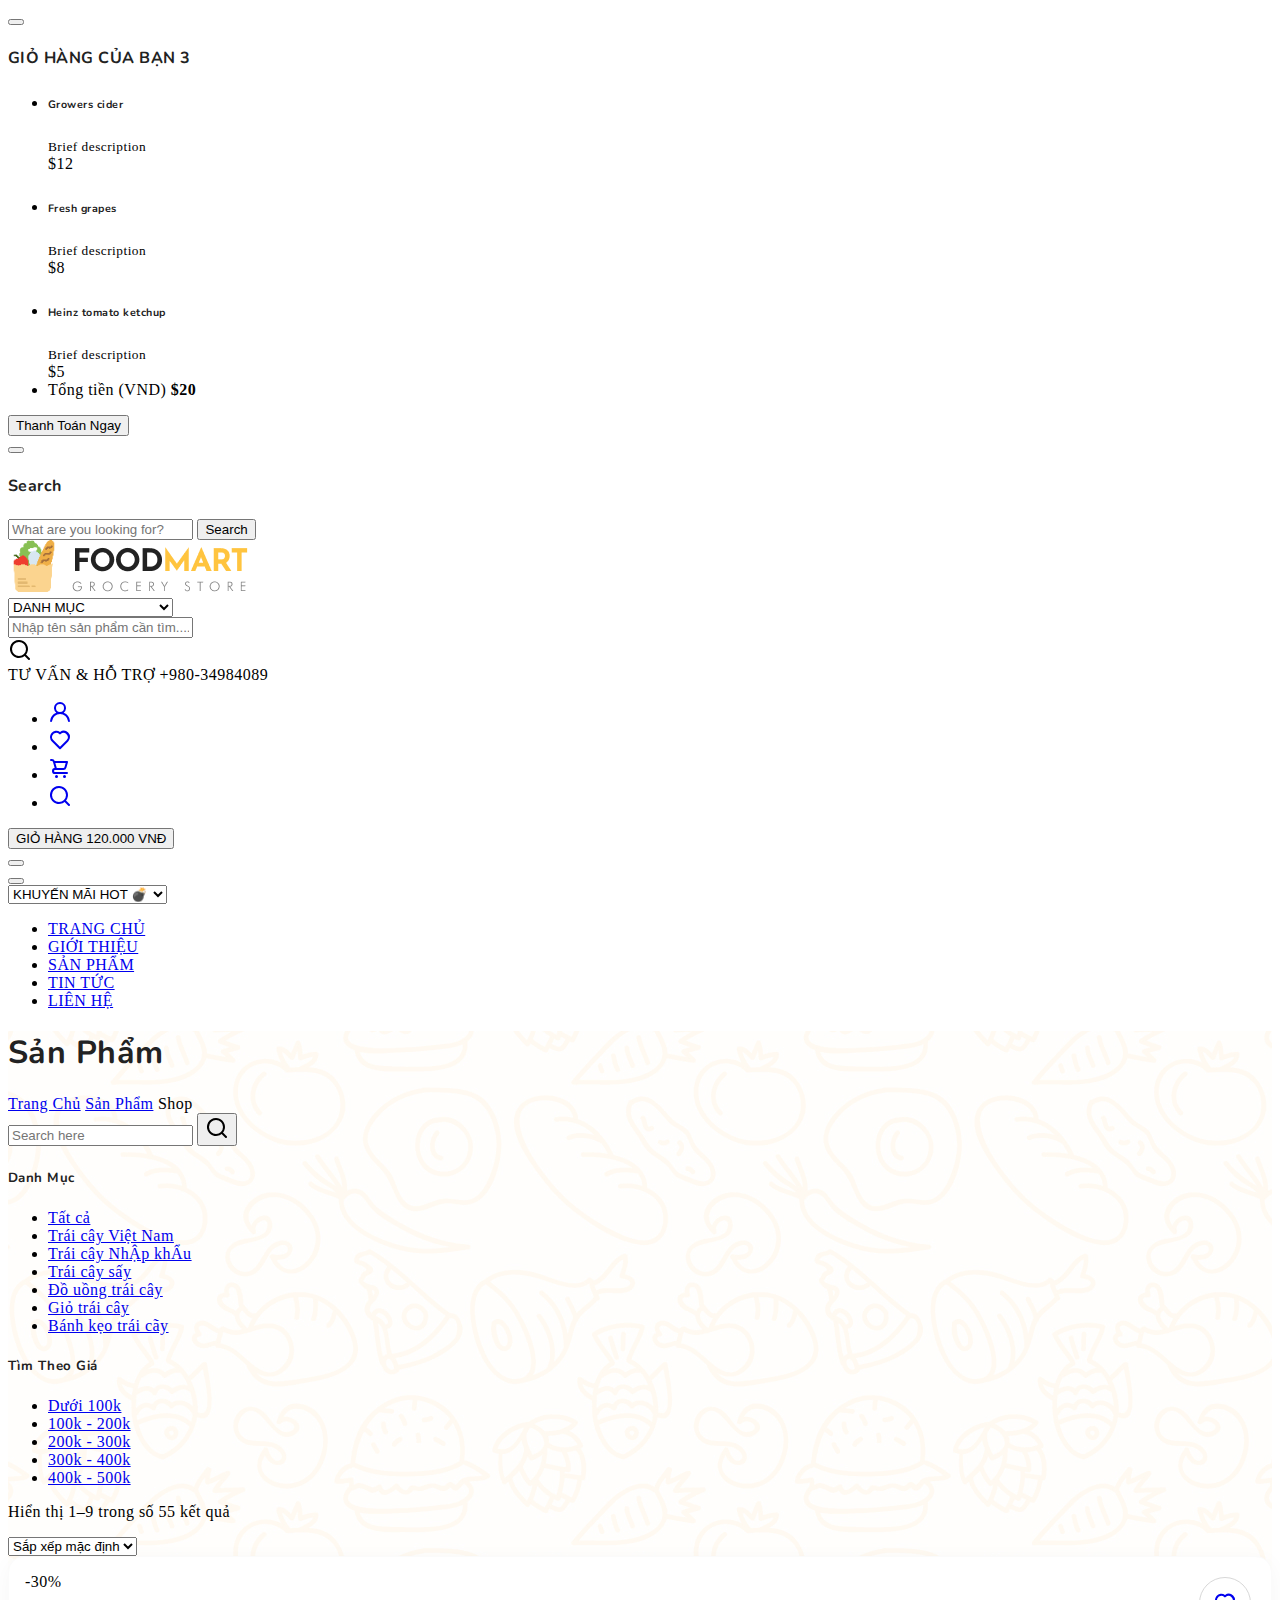
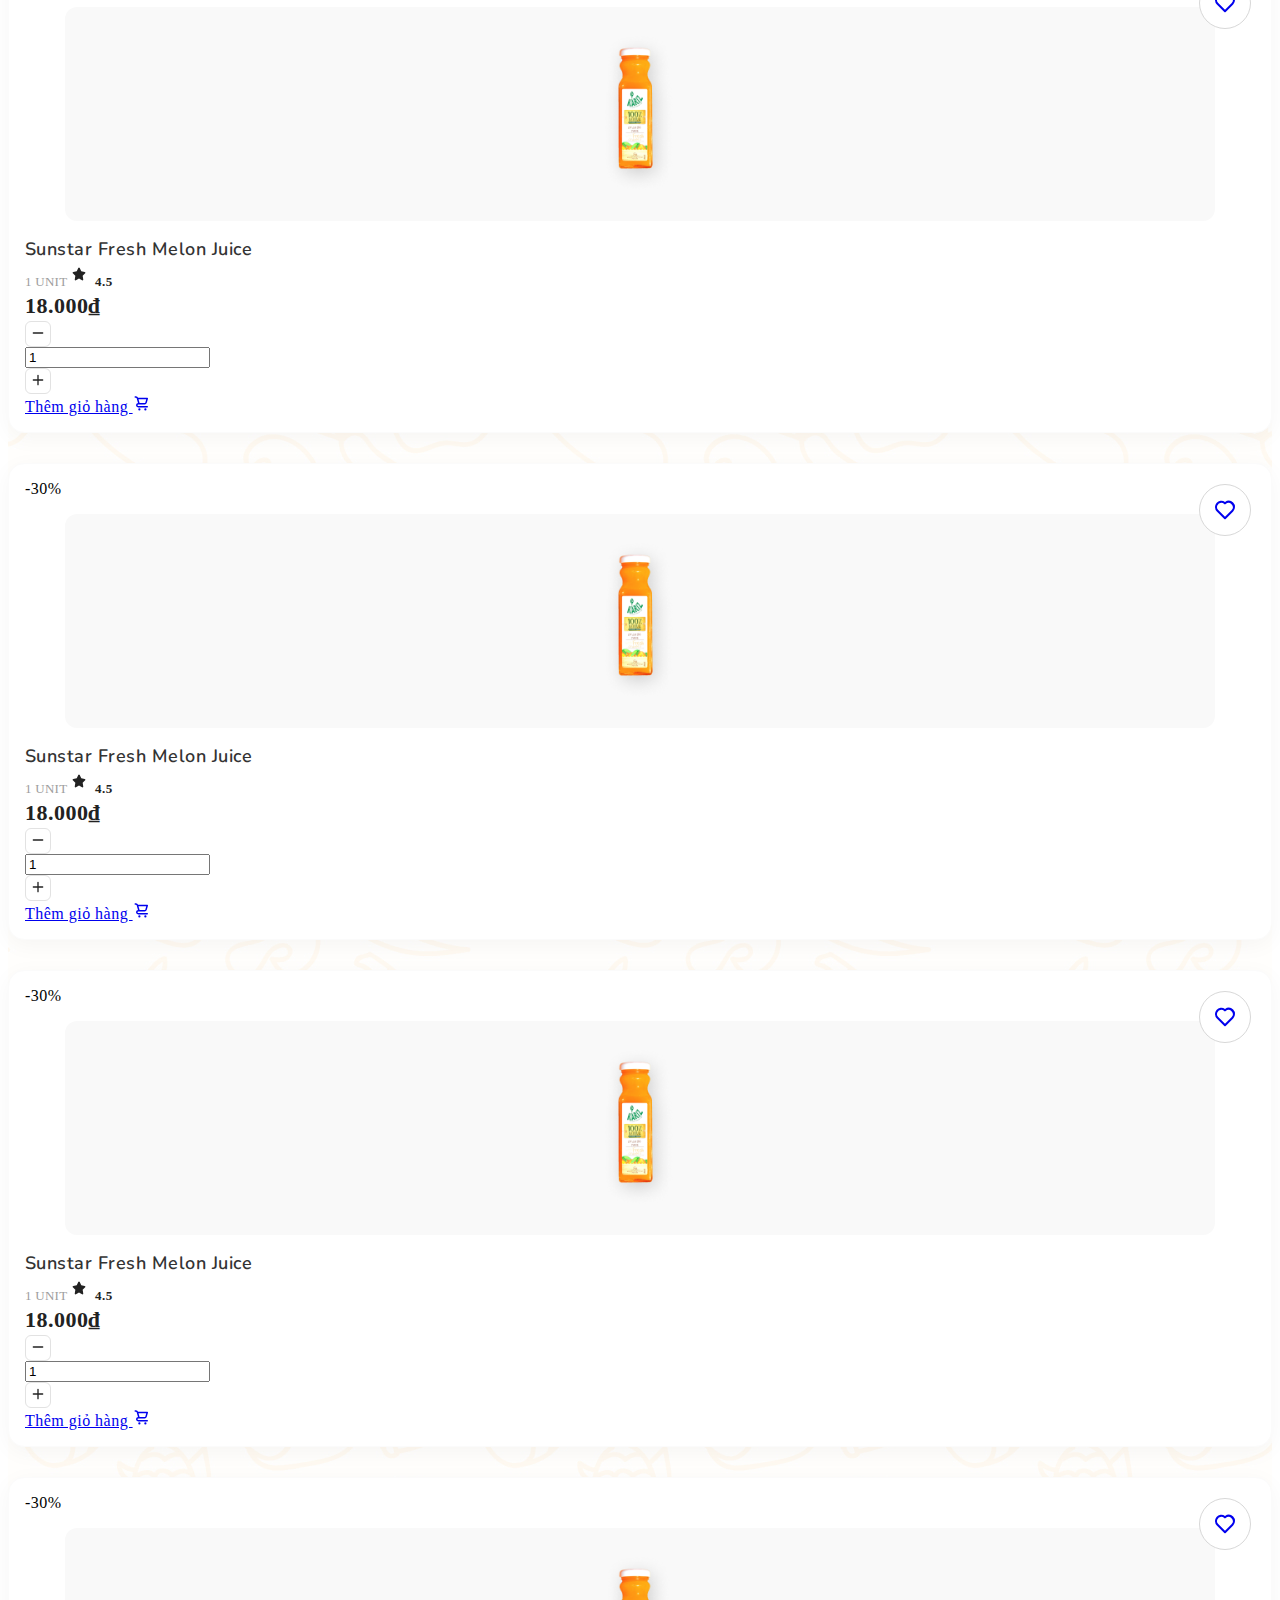
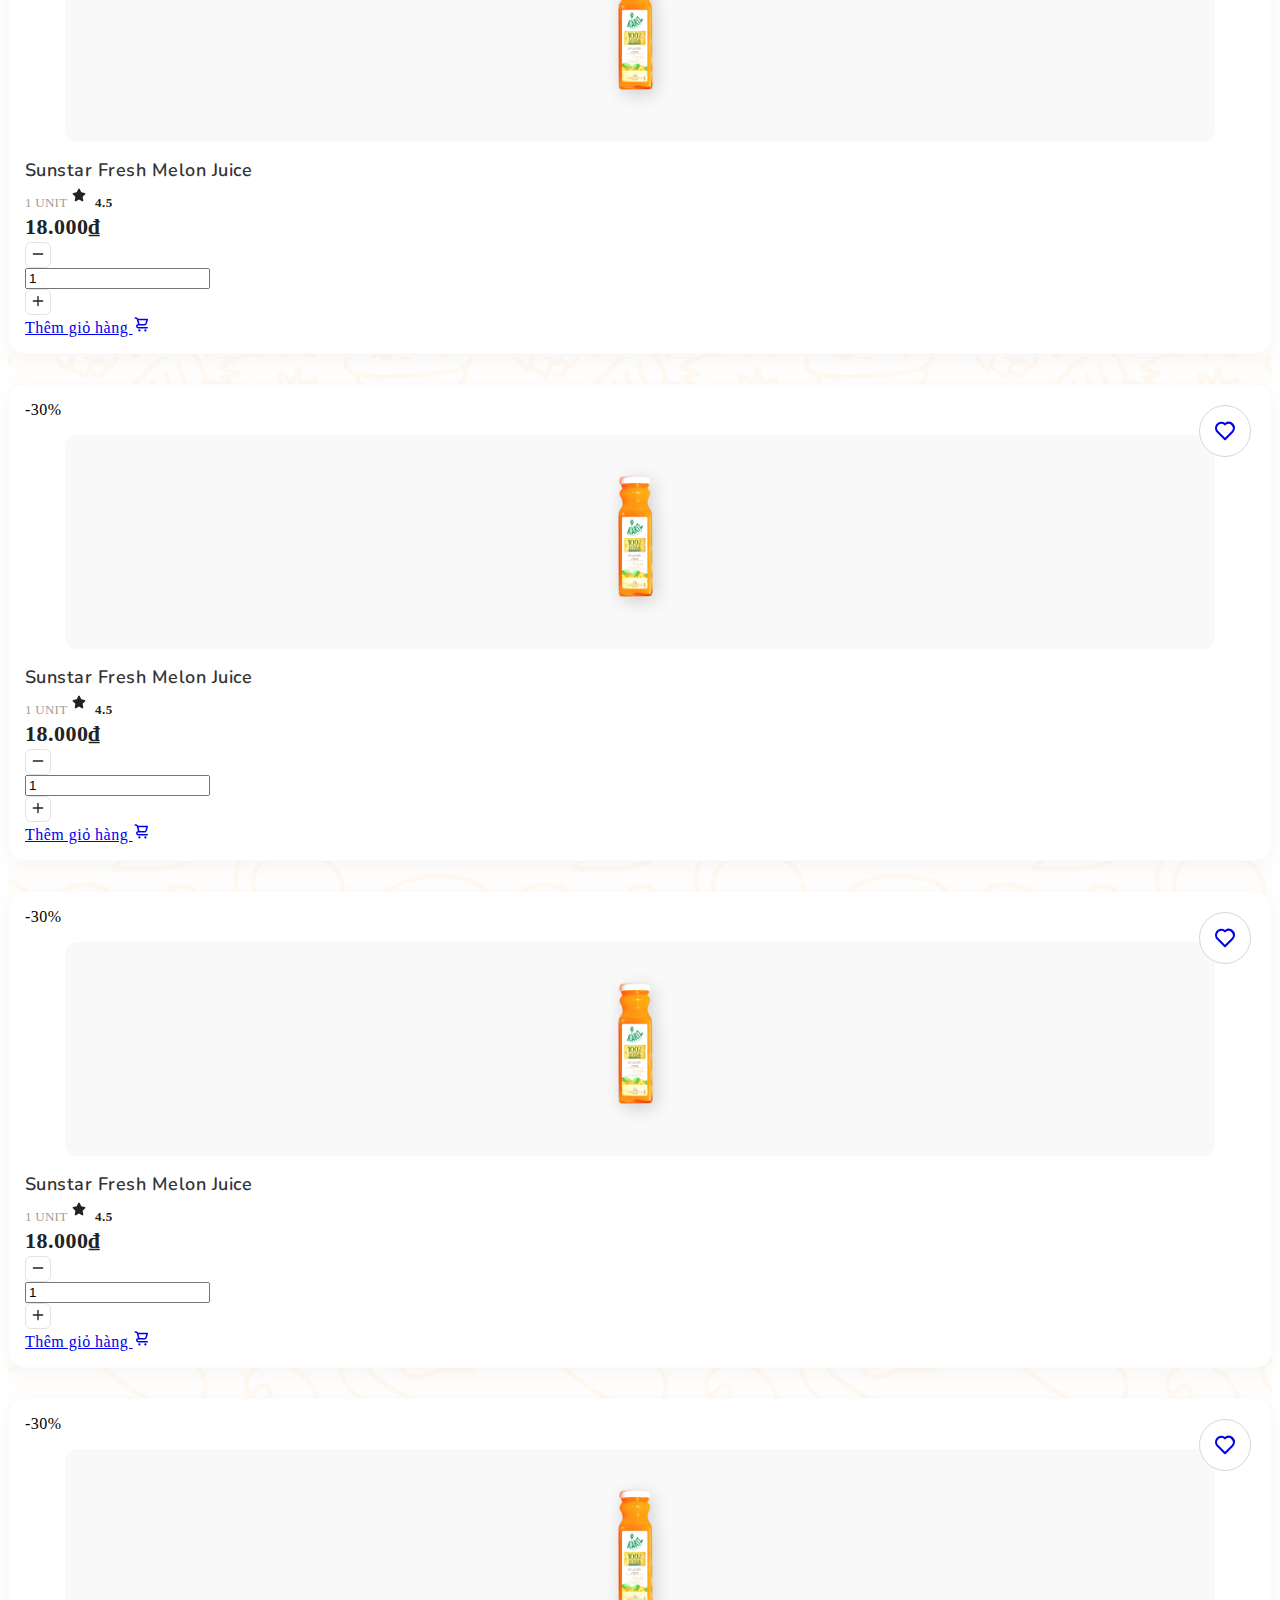
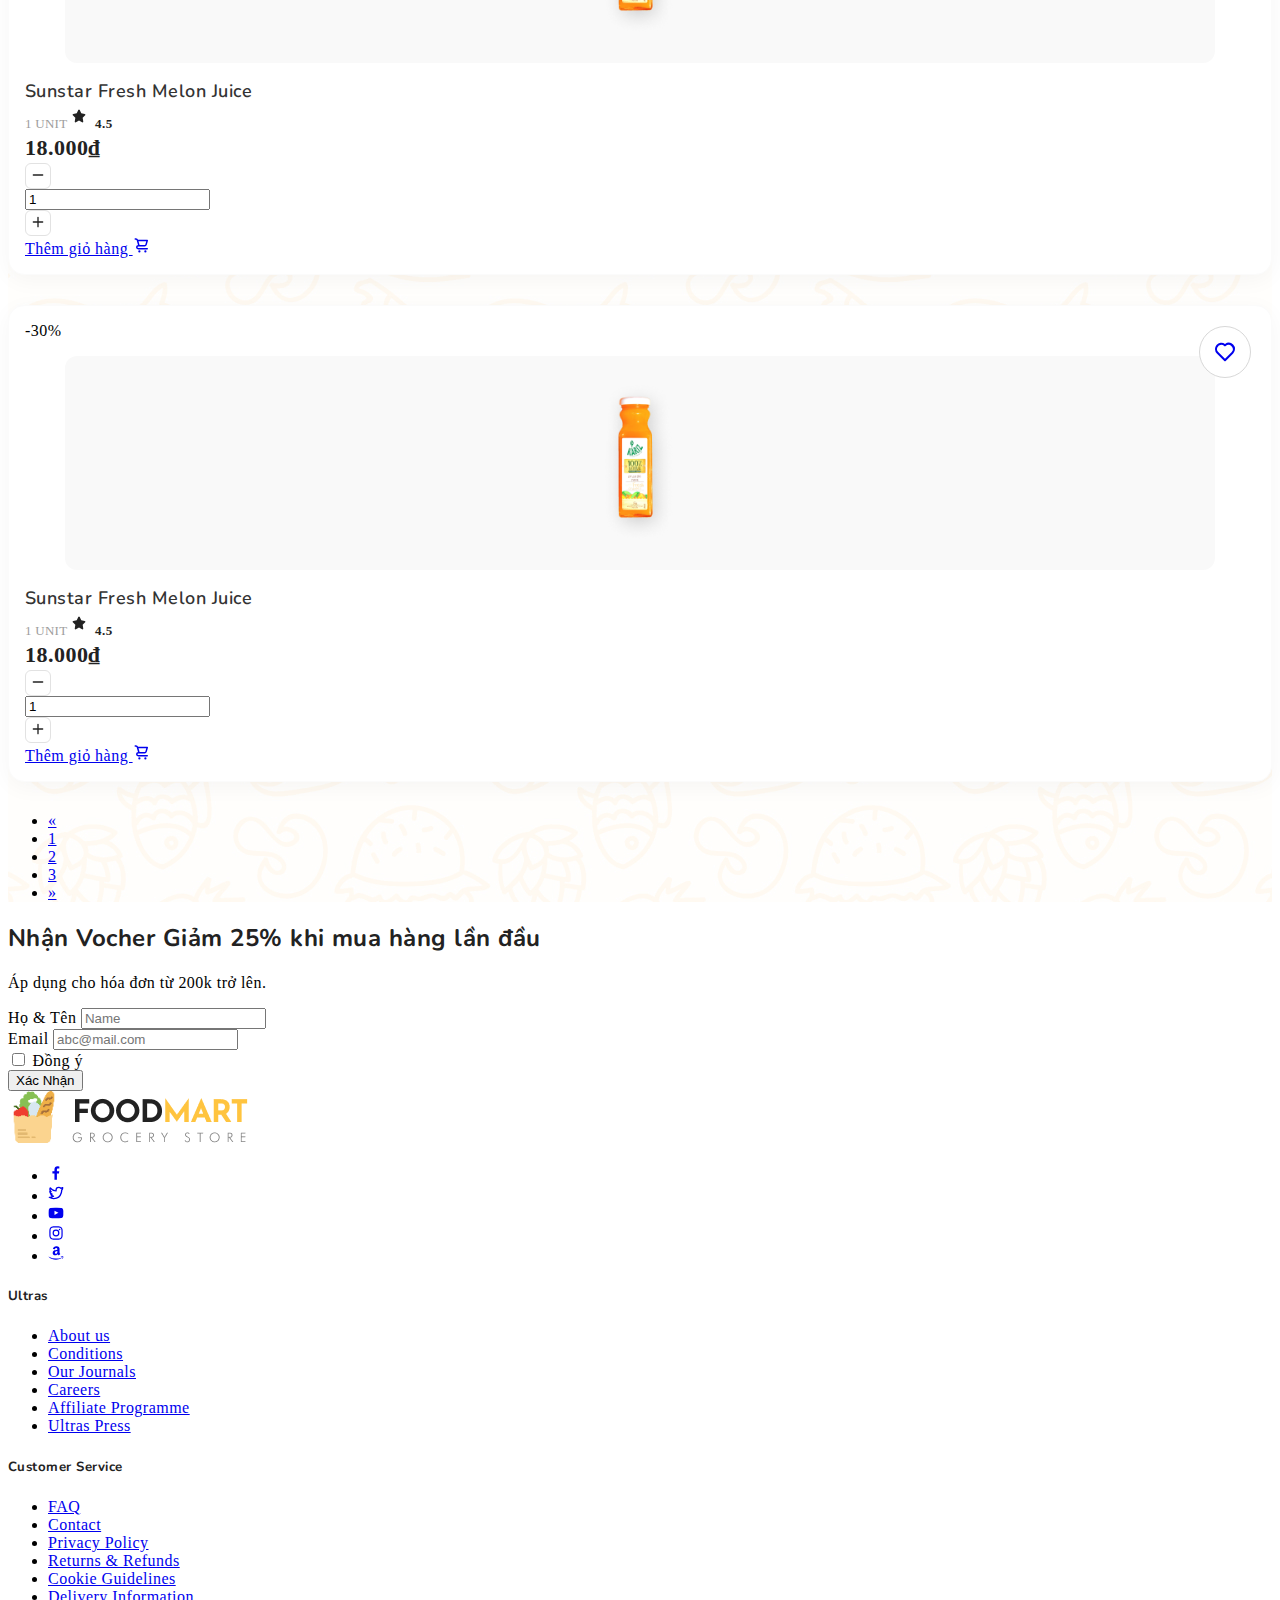
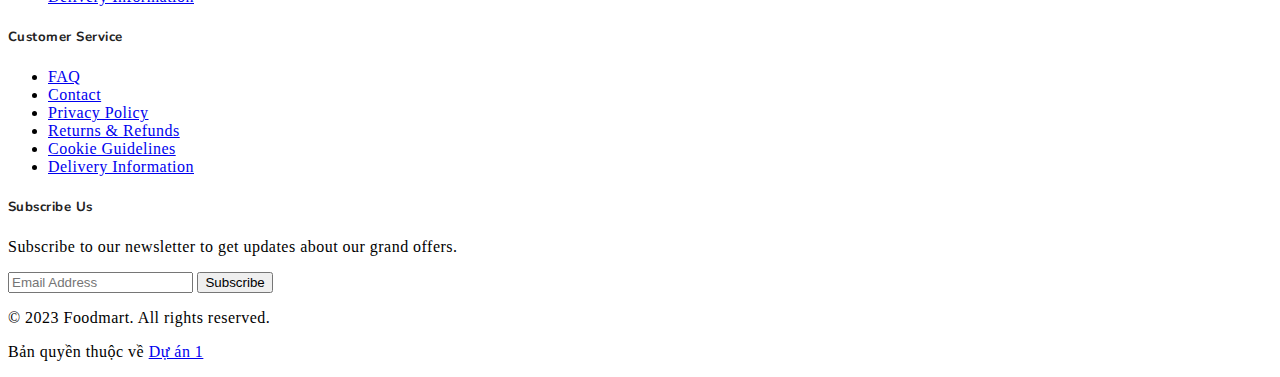
<file: du-an-1/product.html>
<!DOCTYPE html>
<html lang="en">

<head>
    <title>DỰ ÁN 1</title>
    <meta charset="utf-8">
    <meta http-equiv="X-UA-Compatible" content="IE=edge">
    <meta name="viewport" content="width=device-width, initial-scale=1.0">
    <meta name="format-detection" content="telephone=no">
    <meta name="apple-mobile-web-app-capable" content="yes">
    <meta name="author" content="">
    <meta name="keywords" content="">
    <meta name="description" content="">

    <link rel="stylesheet" href="https://cdn.jsdelivr.net/npm/swiper@9/swiper-bundle.min.css">
    <link href="https://cdn.jsdelivr.net/npm/bootstrap@5.3.0-alpha3/dist/css/bootstrap.min.css" rel="stylesheet"
        integrity="sha384-KK94CHFLLe+nY2dmCWGMq91rCGa5gtU4mk92HdvYe+M/SXH301p5ILy+dN9+nJOZ" crossorigin="anonymous">
    <link rel="stylesheet" type="text/css" href="css/vendor.css">
    <link rel="stylesheet" type="text/css" href="style.css">

    <link rel="preconnect" href="https://fonts.googleapis.com">
    <link rel="preconnect" href="https://fonts.gstatic.com" crossorigin>
    <link
        href="https://fonts.googleapis.com/css2?family=Nunito:wght@400;700&family=Open+Sans:ital,wght@0,400;0,700;1,400;1,700&display=swap"
        rel="stylesheet">

</head>

<body>
    <svg xmlns="http://www.w3.org/2000/svg" style="display: none;">
        <defs>
            <symbol xmlns="http://www.w3.org/2000/svg" id="link" viewBox="0 0 24 24">
                <path fill="currentColor"
                    d="M12 19a1 1 0 1 0-1-1a1 1 0 0 0 1 1Zm5 0a1 1 0 1 0-1-1a1 1 0 0 0 1 1Zm0-4a1 1 0 1 0-1-1a1 1 0 0 0 1 1Zm-5 0a1 1 0 1 0-1-1a1 1 0 0 0 1 1Zm7-12h-1V2a1 1 0 0 0-2 0v1H8V2a1 1 0 0 0-2 0v1H5a3 3 0 0 0-3 3v14a3 3 0 0 0 3 3h14a3 3 0 0 0 3-3V6a3 3 0 0 0-3-3Zm1 17a1 1 0 0 1-1 1H5a1 1 0 0 1-1-1v-9h16Zm0-11H4V6a1 1 0 0 1 1-1h1v1a1 1 0 0 0 2 0V5h8v1a1 1 0 0 0 2 0V5h1a1 1 0 0 1 1 1ZM7 15a1 1 0 1 0-1-1a1 1 0 0 0 1 1Zm0 4a1 1 0 1 0-1-1a1 1 0 0 0 1 1Z" />
            </symbol>
            <symbol xmlns="http://www.w3.org/2000/svg" id="arrow-right" viewBox="0 0 24 24">
                <path fill="currentColor"
                    d="M17.92 11.62a1 1 0 0 0-.21-.33l-5-5a1 1 0 0 0-1.42 1.42l3.3 3.29H7a1 1 0 0 0 0 2h7.59l-3.3 3.29a1 1 0 0 0 0 1.42a1 1 0 0 0 1.42 0l5-5a1 1 0 0 0 .21-.33a1 1 0 0 0 0-.76Z" />
            </symbol>
            <symbol xmlns="http://www.w3.org/2000/svg" id="category" viewBox="0 0 24 24">
                <path fill="currentColor"
                    d="M19 5.5h-6.28l-.32-1a3 3 0 0 0-2.84-2H5a3 3 0 0 0-3 3v13a3 3 0 0 0 3 3h14a3 3 0 0 0 3-3v-10a3 3 0 0 0-3-3Zm1 13a1 1 0 0 1-1 1H5a1 1 0 0 1-1-1v-13a1 1 0 0 1 1-1h4.56a1 1 0 0 1 .95.68l.54 1.64a1 1 0 0 0 .95.68h7a1 1 0 0 1 1 1Z" />
            </symbol>
            <symbol xmlns="http://www.w3.org/2000/svg" id="calendar" viewBox="0 0 24 24">
                <path fill="currentColor"
                    d="M19 4h-2V3a1 1 0 0 0-2 0v1H9V3a1 1 0 0 0-2 0v1H5a3 3 0 0 0-3 3v12a3 3 0 0 0 3 3h14a3 3 0 0 0 3-3V7a3 3 0 0 0-3-3Zm1 15a1 1 0 0 1-1 1H5a1 1 0 0 1-1-1v-7h16Zm0-9H4V7a1 1 0 0 1 1-1h2v1a1 1 0 0 0 2 0V6h6v1a1 1 0 0 0 2 0V6h2a1 1 0 0 1 1 1Z" />
            </symbol>
            <symbol xmlns="http://www.w3.org/2000/svg" id="heart" viewBox="0 0 24 24">
                <path fill="currentColor"
                    d="M20.16 4.61A6.27 6.27 0 0 0 12 4a6.27 6.27 0 0 0-8.16 9.48l7.45 7.45a1 1 0 0 0 1.42 0l7.45-7.45a6.27 6.27 0 0 0 0-8.87Zm-1.41 7.46L12 18.81l-6.75-6.74a4.28 4.28 0 0 1 3-7.3a4.25 4.25 0 0 1 3 1.25a1 1 0 0 0 1.42 0a4.27 4.27 0 0 1 6 6.05Z" />
            </symbol>
            <symbol xmlns="http://www.w3.org/2000/svg" id="plus" viewBox="0 0 24 24">
                <path fill="currentColor"
                    d="M19 11h-6V5a1 1 0 0 0-2 0v6H5a1 1 0 0 0 0 2h6v6a1 1 0 0 0 2 0v-6h6a1 1 0 0 0 0-2Z" />
            </symbol>
            <symbol xmlns="http://www.w3.org/2000/svg" id="minus" viewBox="0 0 24 24">
                <path fill="currentColor" d="M19 11H5a1 1 0 0 0 0 2h14a1 1 0 0 0 0-2Z" />
            </symbol>
            <symbol xmlns="http://www.w3.org/2000/svg" id="cart" viewBox="0 0 24 24">
                <path fill="currentColor"
                    d="M8.5 19a1.5 1.5 0 1 0 1.5 1.5A1.5 1.5 0 0 0 8.5 19ZM19 16H7a1 1 0 0 1 0-2h8.491a3.013 3.013 0 0 0 2.885-2.176l1.585-5.55A1 1 0 0 0 19 5H6.74a3.007 3.007 0 0 0-2.82-2H3a1 1 0 0 0 0 2h.921a1.005 1.005 0 0 1 .962.725l.155.545v.005l1.641 5.742A3 3 0 0 0 7 18h12a1 1 0 0 0 0-2Zm-1.326-9l-1.22 4.274a1.005 1.005 0 0 1-.963.726H8.754l-.255-.892L7.326 7ZM16.5 19a1.5 1.5 0 1 0 1.5 1.5a1.5 1.5 0 0 0-1.5-1.5Z" />
            </symbol>
            <symbol xmlns="http://www.w3.org/2000/svg" id="check" viewBox="0 0 24 24">
                <path fill="currentColor"
                    d="M18.71 7.21a1 1 0 0 0-1.42 0l-7.45 7.46l-3.13-3.14A1 1 0 1 0 5.29 13l3.84 3.84a1 1 0 0 0 1.42 0l8.16-8.16a1 1 0 0 0 0-1.47Z" />
            </symbol>
            <symbol xmlns="http://www.w3.org/2000/svg" id="trash" viewBox="0 0 24 24">
                <path fill="currentColor"
                    d="M10 18a1 1 0 0 0 1-1v-6a1 1 0 0 0-2 0v6a1 1 0 0 0 1 1ZM20 6h-4V5a3 3 0 0 0-3-3h-2a3 3 0 0 0-3 3v1H4a1 1 0 0 0 0 2h1v11a3 3 0 0 0 3 3h8a3 3 0 0 0 3-3V8h1a1 1 0 0 0 0-2ZM10 5a1 1 0 0 1 1-1h2a1 1 0 0 1 1 1v1h-4Zm7 14a1 1 0 0 1-1 1H8a1 1 0 0 1-1-1V8h10Zm-3-1a1 1 0 0 0 1-1v-6a1 1 0 0 0-2 0v6a1 1 0 0 0 1 1Z" />
            </symbol>
            <symbol xmlns="http://www.w3.org/2000/svg" id="star-outline" viewBox="0 0 15 15">
                <path fill="none" stroke="currentColor" stroke-linecap="round" stroke-linejoin="round"
                    d="M7.5 9.804L5.337 11l.413-2.533L4 6.674l2.418-.37L7.5 4l1.082 2.304l2.418.37l-1.75 1.793L9.663 11L7.5 9.804Z" />
            </symbol>
            <symbol xmlns="http://www.w3.org/2000/svg" id="star-solid" viewBox="0 0 15 15">
                <path fill="currentColor"
                    d="M7.953 3.788a.5.5 0 0 0-.906 0L6.08 5.85l-2.154.33a.5.5 0 0 0-.283.843l1.574 1.613l-.373 2.284a.5.5 0 0 0 .736.518l1.92-1.063l1.921 1.063a.5.5 0 0 0 .736-.519l-.373-2.283l1.574-1.613a.5.5 0 0 0-.283-.844L8.921 5.85l-.968-2.062Z" />
            </symbol>
            <symbol xmlns="http://www.w3.org/2000/svg" id="search" viewBox="0 0 24 24">
                <path fill="currentColor"
                    d="M21.71 20.29L18 16.61A9 9 0 1 0 16.61 18l3.68 3.68a1 1 0 0 0 1.42 0a1 1 0 0 0 0-1.39ZM11 18a7 7 0 1 1 7-7a7 7 0 0 1-7 7Z" />
            </symbol>
            <symbol xmlns="http://www.w3.org/2000/svg" id="user" viewBox="0 0 24 24">
                <path fill="currentColor"
                    d="M15.71 12.71a6 6 0 1 0-7.42 0a10 10 0 0 0-6.22 8.18a1 1 0 0 0 2 .22a8 8 0 0 1 15.9 0a1 1 0 0 0 1 .89h.11a1 1 0 0 0 .88-1.1a10 10 0 0 0-6.25-8.19ZM12 12a4 4 0 1 1 4-4a4 4 0 0 1-4 4Z" />
            </symbol>
            <symbol xmlns="http://www.w3.org/2000/svg" id="close" viewBox="0 0 15 15">
                <path fill="currentColor"
                    d="M7.953 3.788a.5.5 0 0 0-.906 0L6.08 5.85l-2.154.33a.5.5 0 0 0-.283.843l1.574 1.613l-.373 2.284a.5.5 0 0 0 .736.518l1.92-1.063l1.921 1.063a.5.5 0 0 0 .736-.519l-.373-2.283l1.574-1.613a.5.5 0 0 0-.283-.844L8.921 5.85l-.968-2.062Z" />
            </symbol>
        </defs>
    </svg>

    <div class="preloader-wrapper">
        <div class="preloader">
        </div>
    </div>

    <div class="offcanvas offcanvas-end" data-bs-scroll="true" tabindex="-1" id="offcanvasCart"
        aria-labelledby="My Cart">
        <div class="offcanvas-header justify-content-center">
            <button type="button" class="btn-close" data-bs-dismiss="offcanvas" aria-label="Close"></button>
        </div>
        <div class="offcanvas-body">
            <div class="order-md-last">
                <h4 class="d-flex justify-content-between align-items-center mb-3">
                    <span class="text-primary">GIỎ HÀNG CỦA BẠN</span>
                    <span class="badge bg-primary rounded-pill">3</span>
                </h4>
                <ul class="list-group mb-3">
                    <li class="list-group-item d-flex justify-content-between lh-sm">
                        <div>
                            <h6 class="my-0">Growers cider</h6>
                            <small class="text-body-secondary">Brief description</small>
                        </div>
                        <span class="text-body-secondary">$12</span>
                    </li>
                    <li class="list-group-item d-flex justify-content-between lh-sm">
                        <div>
                            <h6 class="my-0">Fresh grapes</h6>
                            <small class="text-body-secondary">Brief description</small>
                        </div>
                        <span class="text-body-secondary">$8</span>
                    </li>
                    <li class="list-group-item d-flex justify-content-between lh-sm">
                        <div>
                            <h6 class="my-0">Heinz tomato ketchup</h6>
                            <small class="text-body-secondary">Brief description</small>
                        </div>
                        <span class="text-body-secondary">$5</span>
                    </li>
                    <li class="list-group-item d-flex justify-content-between">
                        <span>Tổng tiền (VND)</span>
                        <strong>$20</strong>
                    </li>
                </ul>

                <button class="w-100 btn btn-primary btn-lg" type="submit">Thanh Toán Ngay</button>
            </div>
        </div>
    </div>

    <div class="offcanvas offcanvas-end" data-bs-scroll="true" tabindex="-1" id="offcanvasSearch"
        aria-labelledby="Search">
        <div class="offcanvas-header justify-content-center">
            <button type="button" class="btn-close" data-bs-dismiss="offcanvas" aria-label="Close"></button>
        </div>
        <div class="offcanvas-body">
            <div class="order-md-last">
                <h4 class="d-flex justify-content-between align-items-center mb-3">
                    <span class="text-primary">Search</span>
                </h4>
                <form role="search" action="index.html" method="get" class="d-flex mt-3 gap-0">
                    <input class="form-control rounded-start rounded-0 bg-light" type="email"
                        placeholder="What are you looking for?" aria-label="What are you looking for?">
                    <button class="btn btn-dark rounded-end rounded-0" type="submit">Search</button>
                </form>
            </div>
        </div>
    </div>
    <header>
        <div class="container-fluid">
            <div class="row py-3 border-bottom">

                <div class="col-sm-4 col-lg-3 text-center text-sm-start">
                    <div class="main-logo">
                        <a href="index.html">
                            <img src="images/logo.png" alt="logo" class="img-fluid">
                        </a>
                    </div>
                </div>

                <div class="col-sm-6 offset-sm-2 offset-md-0 col-lg-5 d-none d-lg-block">
                    <div class="search-bar row bg-light p-2 my-2 rounded-4">
                        <div class="col-md-4 d-none d-md-block">
                            <select class="form-select border-0 bg-transparent">
                                <option>DANH MỤC</option>
                                <option>TRÁI CÂY NHẬP KHẨU</option>
                                <option>TRÁI CÂY VIỆT NAM</option>
                                <option>GIỎ TRÁI CÂY</option>
                            </select>
                        </div>
                        <div class="col-11 col-md-7">
                            <form id="search-form" class="text-center" action="index.html" method="post">
                                <input type="text" class="form-control border-0 bg-transparent"
                                    placeholder="Nhập tên sản phẩm cần tìm...." />
                            </form>
                        </div>
                        <div class="col-1">
                            <svg xmlns="http://www.w3.org/2000/svg" width="24" height="24" viewBox="0 0 24 24">
                                <path fill="currentColor"
                                    d="M21.71 20.29L18 16.61A9 9 0 1 0 16.61 18l3.68 3.68a1 1 0 0 0 1.42 0a1 1 0 0 0 0-1.39ZM11 18a7 7 0 1 1 7-7a7 7 0 0 1-7 7Z" />
                            </svg>
                        </div>
                    </div>
                </div>

                <div
                    class="col-sm-8 col-lg-4 d-flex justify-content-end gap-5 align-items-center mt-4 mt-sm-0 justify-content-center justify-content-sm-end">
                    <div class="support-box text-end d-none d-xl-block">
                        <span class="fs-6 text-muted">TƯ VẤN & HỖ TRỢ</span>
                        <span class="mb-0">+980-34984089</span>
                    </div>

                    <ul class="d-flex justify-content-end list-unstyled m-0">
                        <li>
                            <a href="#" class="rounded-circle bg-light p-2 mx-1">
                                <svg width="24" height="24" viewBox="0 0 24 24">
                                    <use xlink:href="#user"></use>
                                </svg>
                            </a>
                        </li>
                        <li>
                            <a href="#" class="rounded-circle bg-light p-2 mx-1">
                                <svg width="24" height="24" viewBox="0 0 24 24">
                                    <use xlink:href="#heart"></use>
                                </svg>
                            </a>
                        </li>
                        <li class="d-lg-none">
                            <a href="#" class="rounded-circle bg-light p-2 mx-1" data-bs-toggle="offcanvas"
                                data-bs-target="#offcanvasCart" aria-controls="offcanvasCart">
                                <svg width="24" height="24" viewBox="0 0 24 24">
                                    <use xlink:href="#cart"></use>
                                </svg>
                            </a>
                        </li>
                        <li class="d-lg-none">
                            <a href="#" class="rounded-circle bg-light p-2 mx-1" data-bs-toggle="offcanvas"
                                data-bs-target="#offcanvasSearch" aria-controls="offcanvasSearch">
                                <svg width="24" height="24" viewBox="0 0 24 24">
                                    <use xlink:href="#search"></use>
                                </svg>
                            </a>
                        </li>
                    </ul>

                    <div class="cart text-end d-none d-lg-block dropdown">
                        <button class="border-0 bg-transparent d-flex flex-column gap-2 lh-1" type="button"
                            data-bs-toggle="offcanvas" data-bs-target="#offcanvasCart" aria-controls="offcanvasCart">
                            <span class="fs-6 text-muted dropdown-toggle">GIỎ HÀNG</span>
                            <span class="cart-total fs-5 fw-bold">120.000 VNĐ</span>
                        </button>
                    </div>
                </div>

            </div>
        </div>
        <div class="container-fluid">
            <div class="row py-3">
                <div class="d-flex  justify-content-center justify-content-sm-between align-items-center">
                    <nav class="main-menu d-flex navbar navbar-expand-lg">

                        <button class="navbar-toggler" type="button" data-bs-toggle="offcanvas"
                            data-bs-target="#offcanvasNavbar" aria-controls="offcanvasNavbar">
                            <span class="navbar-toggler-icon"></span>
                        </button>

                        <div class="offcanvas offcanvas-end" tabindex="-1" id="offcanvasNavbar"
                            aria-labelledby="offcanvasNavbarLabel">

                            <div class="offcanvas-header justify-content-center">
                                <button type="button" class="btn-close" data-bs-dismiss="offcanvas"
                                    aria-label="Close"></button>
                            </div>

                            <div class="offcanvas-body">

                                <select class="filter-categories border-0 mb-0 me-5">
                                    <option>KHUYẾN MÃI HOT 💣</option>
                                    <option>MÃ QUÀ TẶNG</option>
                                    <option>TRI ÂN KHÁCH HÀNG</option>
                                </select>

                                <ul class="navbar-nav justify-content-end menu-list list-unstyled d-flex gap-md-3 mb-0">
                                    <li class="nav-item active">
                                        <a href="index.html" class="nav-link">TRANG CHỦ</a>
                                    </li>
                                    <li class="nav-item dropdown">
                                        <a href="#" class="nav-link">GIỚI THIỆU</a>
                                    </li>
                                    <li class="nav-item dropdown">
                                        <a class="nav-link dropdown-toggle" href="product.html" role="button" id="pages" aria-expanded="false">SẢN PHẨM</a>
                                        <ul class="dropdown-menu" aria-labelledby="pages">
                                            <li><a href="#" class="dropdown-item">TRÁI CÂY NHẬP KHẨU </a></li>
                                            <li><a href="#" class="dropdown-item">GIỎ TRÁI CÂY </a></li>
                                            <li><a href="#" class="dropdown-item">TRÁI CÂY VIỆT NAM</a></li>
                                            <li><a href="#" class="dropdown-item">ĐỒ UỐNG TRÁI CÂY </a></li>
                                            <li><a href="#" class="dropdown-item">TRÁI CÂY SẤY </a></li>
                                            <li><a href="#" class="dropdown-item">BÁNH KẸO TRÁI CÂY </a></li>
                                        </ul>
                                    </li>
                                    
                                    <li class="nav-item">
                                        <a href="#sale" class="nav-link">TIN TỨC</a>
                                    </li>
                                    <li class="nav-item">
                                        <a href="#" class="nav-link">LIÊN HỆ</a>
                                    </li>
                                </ul>

                            </div>

                        </div>
                    </nav>
                </div>
            </div>
        </div>
    </header>

    <main>
    <!-- product -->
    <section class="py-5 mb-5" style="background: url(images/background-pattern.jpg);">
        <div class="container-fluid">
            <div class="d-flex justify-content-between">
                <h1 class="page-title pb-2">Sản Phẩm</h1>
                <nav class="breadcrumb fs-6">
                    <a class="breadcrumb-item nav-link" href="#">Trang Chủ</a>
                    <a class="breadcrumb-item nav-link" href="#">Sản Phẩm</a>
                    <span class="breadcrumb-item active" aria-current="page">Shop</span>
                </nav>
            </div>
        </div>
        <div class="shopify-grid">
            <div class="container-fluid">
                <div class="row g-5">
                    <aside class="col-md-2">
                        <div class="sidebar">
                            <div class="widget-menu">
                                <div class="widget-search-bar">
                                    <form role="search" method="get" class="d-flex position-relative">

                                        <input class="form-control form-control-lg rounded-2 bg-light" type="email"
                                            placeholder="Search here" aria-label="Search here">
                                        <button class="btn bg-transparent position-absolute end-0" type="submit"><svg
                                                width="24" height="24" viewBox="0 0 24 24">
                                                <use xlink:href="#search"></use>
                                            </svg></button>
                                    </form>

                                </div>
                            </div>
                            <div class="widget-product-categories pt-5">
                                <h5 class="widget-title">Danh Mục</h5>
                                <ul class="product-categories sidebar-list list-unstyled">
                                    <li class="cat-item">
                                        <a href="/collections/categories">Tất cả</a>
                                    </li>
                                    <li class="cat-item">
                                        <a href="#" class="nav-link">Trái cây Việt Nam</a>
                                    </li>
                                    <li class="cat-item">
                                        <a href="#" class="nav-link">Trái cây NhẬp khẨu</a>
                                    </li>
                                    <li class="cat-item">
                                        <a href="#" class="nav-link">Trái cây sấy</a>
                                    </li>
                                    <li class="cat-item">
                                        <a href="#" class="nav-link">Đồ uồng trái cây</a>
                                    </li>
                                    <li class="cat-item">
                                        <a href="#" class="nav-link">Giỏ trái cây</a>
                                    </li>
                                    <li class="cat-item">
                                        <a href="#" class="nav-link">Bánh kẹo trái cãy</a>
                                    </li>
                                </ul>
                            </div>
                            <div class="widget-price-filter pt-3">
                                <h5 class="widget-titlewidget-title">Tìm Theo Giá</h5>
                                <ul class="product-tags sidebar-list list-unstyled">
                                    <li class="tags-item">
                                        <a href="#" class="nav-link">Dưới 100k</a>
                                    </li>
                                    <li class="tags-item">
                                        <a href="#" class="nav-link">100k - 200k</a>
                                    </li>
                                    <li class="tags-item">
                                        <a href="#" class="nav-link">200k - 300k</a>
                                    </li>
                                    <li class="tags-item">
                                        <a href="#" class="nav-link">300k - 400k</a>
                                    </li>
                                    <li class="tags-item">
                                        <a href="#" class="nav-link">400k - 500k</a>
                                    </li>
                                </ul>
                            </div>
                        </div>
                    </aside>

                    <main class="col-md-10">
                        <div class="filter-shop d-flex justify-content-between">
                            <div class="showing-product">
                                <p>Hiển thị 1–9 trong số 55 kết quả</p>
                            </div>
                            <div class="sort-by">
                                <select id="input-sort" class="form-control" data-filter-sort="" data-filter-order="">
                                    <option value="">Sắp xếp mặc định</option>
                                    <option value="">Từ (A - Z)</option>
                                    <option value="">Từ (Z - A)</option>
                                    <option value="">Giá (Thấp-Cao)</option>
                                    <option value="">Giá (Cao-Thấp)</option>
                                </select>
                            </div>
                        </div>

                        <div class="product-grid row row-cols-sm-1 row-cols-md-2 row-cols-lg-3 row-cols-xl-4">

                            <div class="col">
                                <div class="product-item">
                                    <span class="badge bg-success position-absolute m-3">-30%</span>
                                    <a href="#" class="btn-wishlist"><svg width="24" height="24">
                                            <use xlink:href="#heart"></use>
                                        </svg></a>
                                    <figure>
                                        <a href="detail_product.html" title="Product Title">
                                            <img src="images/thumb-orange-juice.png" alt="Product Thumbnail"
                                                class="tab-image">
                                        </a>
                                    </figure>
                                    <h3>Sunstar Fresh Melon Juice</h3>
                                    <span class="qty">1 Unit</span><span class="rating"><svg width="24" height="24"
                                            class="text-primary">
                                            <use xlink:href="#star-solid"></use>
                                        </svg> 4.5</span>
                                    <span class="price">18.000₫</span>
                                    <div class="d-flex align-items-center justify-content-between">
                                        <div class="input-group product-qty">
                                            <span class="input-group-btn">
                                                <button type="button"
                                                    class="quantity-left-minus btn btn-danger btn-number"
                                                    data-type="minus">
                                                    <svg width="16" height="16">
                                                        <use xlink:href="#minus"></use>
                                                    </svg>
                                                </button>
                                            </span>
                                            <input type="text" name="quantity"
                                                class="form-control input-number quantity" value="1">
                                            <span class="input-group-btn">
                                                <button type="button"
                                                    class="quantity-right-plus btn btn-success btn-number"
                                                    data-type="plus">
                                                    <svg width="16" height="16">
                                                        <use xlink:href="#plus"></use>
                                                    </svg>
                                                </button>
                                            </span>
                                        </div>
                                        <a href="#" class="nav-link">Thêm giỏ hàng <svg width="18" height="18">
                                                <use xlink:href="#cart"></use>
                                            </svg></a>
                                    </div>
                                </div>
                            </div>

                            <div class="col">
                                <div class="product-item">
                                    <span class="badge bg-success position-absolute m-3">-30%</span>
                                    <a href="#" class="btn-wishlist"><svg width="24" height="24">
                                            <use xlink:href="#heart"></use>
                                        </svg></a>
                                    <figure>
                                        <a href="detail_product.html" title="Product Title">
                                            <img src="images/thumb-orange-juice.png" alt="Product Thumbnail"
                                                class="tab-image">
                                        </a>
                                    </figure>
                                    <h3>Sunstar Fresh Melon Juice</h3>
                                    <span class="qty">1 Unit</span><span class="rating"><svg width="24" height="24"
                                            class="text-primary">
                                            <use xlink:href="#star-solid"></use>
                                        </svg> 4.5</span>
                                    <span class="price">18.000₫</span>
                                    <div class="d-flex align-items-center justify-content-between">
                                        <div class="input-group product-qty">
                                            <span class="input-group-btn">
                                                <button type="button"
                                                    class="quantity-left-minus btn btn-danger btn-number"
                                                    data-type="minus">
                                                    <svg width="16" height="16">
                                                        <use xlink:href="#minus"></use>
                                                    </svg>
                                                </button>
                                            </span>
                                            <input type="text" name="quantity"
                                                class="form-control input-number quantity" value="1">
                                            <span class="input-group-btn">
                                                <button type="button"
                                                    class="quantity-right-plus btn btn-success btn-number"
                                                    data-type="plus">
                                                    <svg width="16" height="16">
                                                        <use xlink:href="#plus"></use>
                                                    </svg>
                                                </button>
                                            </span>
                                        </div>
                                        <a href="#" class="nav-link">Thêm giỏ hàng <svg width="18" height="18">
                                                <use xlink:href="#cart"></use>
                                            </svg></a>
                                    </div>
                                </div>
                            </div><div class="col">
                                <div class="product-item">
                                    <span class="badge bg-success position-absolute m-3">-30%</span>
                                    <a href="#" class="btn-wishlist"><svg width="24" height="24">
                                            <use xlink:href="#heart"></use>
                                        </svg></a>
                                    <figure>
                                        <a href="detail_product.html" title="Product Title">
                                            <img src="images/thumb-orange-juice.png" alt="Product Thumbnail"
                                                class="tab-image">
                                        </a>
                                    </figure>
                                    <h3>Sunstar Fresh Melon Juice</h3>
                                    <span class="qty">1 Unit</span><span class="rating"><svg width="24" height="24"
                                            class="text-primary">
                                            <use xlink:href="#star-solid"></use>
                                        </svg> 4.5</span>
                                    <span class="price">18.000₫</span>
                                    <div class="d-flex align-items-center justify-content-between">
                                        <div class="input-group product-qty">
                                            <span class="input-group-btn">
                                                <button type="button"
                                                    class="quantity-left-minus btn btn-danger btn-number"
                                                    data-type="minus">
                                                    <svg width="16" height="16">
                                                        <use xlink:href="#minus"></use>
                                                    </svg>
                                                </button>
                                            </span>
                                            <input type="text" name="quantity"
                                                class="form-control input-number quantity" value="1">
                                            <span class="input-group-btn">
                                                <button type="button"
                                                    class="quantity-right-plus btn btn-success btn-number"
                                                    data-type="plus">
                                                    <svg width="16" height="16">
                                                        <use xlink:href="#plus"></use>
                                                    </svg>
                                                </button>
                                            </span>
                                        </div>
                                        <a href="#" class="nav-link">Thêm giỏ hàng <svg width="18" height="18">
                                                <use xlink:href="#cart"></use>
                                            </svg></a>
                                    </div>
                                </div>
                            </div><div class="col">
                                <div class="product-item">
                                    <span class="badge bg-success position-absolute m-3">-30%</span>
                                    <a href="#" class="btn-wishlist"><svg width="24" height="24">
                                            <use xlink:href="#heart"></use>
                                        </svg></a>
                                    <figure>
                                        <a href="detail_product.html" title="Product Title">
                                            <img src="images/thumb-orange-juice.png" alt="Product Thumbnail"
                                                class="tab-image">
                                        </a>
                                    </figure>
                                    <h3>Sunstar Fresh Melon Juice</h3>
                                    <span class="qty">1 Unit</span><span class="rating"><svg width="24" height="24"
                                            class="text-primary">
                                            <use xlink:href="#star-solid"></use>
                                        </svg> 4.5</span>
                                    <span class="price">18.000₫</span>
                                    <div class="d-flex align-items-center justify-content-between">
                                        <div class="input-group product-qty">
                                            <span class="input-group-btn">
                                                <button type="button"
                                                    class="quantity-left-minus btn btn-danger btn-number"
                                                    data-type="minus">
                                                    <svg width="16" height="16">
                                                        <use xlink:href="#minus"></use>
                                                    </svg>
                                                </button>
                                            </span>
                                            <input type="text" name="quantity"
                                                class="form-control input-number quantity" value="1">
                                            <span class="input-group-btn">
                                                <button type="button"
                                                    class="quantity-right-plus btn btn-success btn-number"
                                                    data-type="plus">
                                                    <svg width="16" height="16">
                                                        <use xlink:href="#plus"></use>
                                                    </svg>
                                                </button>
                                            </span>
                                        </div>
                                        <a href="#" class="nav-link">Thêm giỏ hàng <svg width="18" height="18">
                                                <use xlink:href="#cart"></use>
                                            </svg></a>
                                    </div>
                                </div>
                            </div><div class="col">
                                <div class="product-item">
                                    <span class="badge bg-success position-absolute m-3">-30%</span>
                                    <a href="#" class="btn-wishlist"><svg width="24" height="24">
                                            <use xlink:href="#heart"></use>
                                        </svg></a>
                                    <figure>
                                        <a href="detail_product.html" title="Product Title">
                                            <img src="images/thumb-orange-juice.png" alt="Product Thumbnail"
                                                class="tab-image">
                                        </a>
                                    </figure>
                                    <h3>Sunstar Fresh Melon Juice</h3>
                                    <span class="qty">1 Unit</span><span class="rating"><svg width="24" height="24"
                                            class="text-primary">
                                            <use xlink:href="#star-solid"></use>
                                        </svg> 4.5</span>
                                    <span class="price">18.000₫</span>
                                    <div class="d-flex align-items-center justify-content-between">
                                        <div class="input-group product-qty">
                                            <span class="input-group-btn">
                                                <button type="button"
                                                    class="quantity-left-minus btn btn-danger btn-number"
                                                    data-type="minus">
                                                    <svg width="16" height="16">
                                                        <use xlink:href="#minus"></use>
                                                    </svg>
                                                </button>
                                            </span>
                                            <input type="text" name="quantity"
                                                class="form-control input-number quantity" value="1">
                                            <span class="input-group-btn">
                                                <button type="button"
                                                    class="quantity-right-plus btn btn-success btn-number"
                                                    data-type="plus">
                                                    <svg width="16" height="16">
                                                        <use xlink:href="#plus"></use>
                                                    </svg>
                                                </button>
                                            </span>
                                        </div>
                                        <a href="#" class="nav-link">Thêm giỏ hàng <svg width="18" height="18">
                                                <use xlink:href="#cart"></use>
                                            </svg></a>
                                    </div>
                                </div>
                            </div><div class="col">
                                <div class="product-item">
                                    <span class="badge bg-success position-absolute m-3">-30%</span>
                                    <a href="#" class="btn-wishlist"><svg width="24" height="24">
                                            <use xlink:href="#heart"></use>
                                        </svg></a>
                                    <figure>
                                        <a href="detail_product.html" title="Product Title">
                                            <img src="images/thumb-orange-juice.png" alt="Product Thumbnail"
                                                class="tab-image">
                                        </a>
                                    </figure>
                                    <h3>Sunstar Fresh Melon Juice</h3>
                                    <span class="qty">1 Unit</span><span class="rating"><svg width="24" height="24"
                                            class="text-primary">
                                            <use xlink:href="#star-solid"></use>
                                        </svg> 4.5</span>
                                    <span class="price">18.000₫</span>
                                    <div class="d-flex align-items-center justify-content-between">
                                        <div class="input-group product-qty">
                                            <span class="input-group-btn">
                                                <button type="button"
                                                    class="quantity-left-minus btn btn-danger btn-number"
                                                    data-type="minus">
                                                    <svg width="16" height="16">
                                                        <use xlink:href="#minus"></use>
                                                    </svg>
                                                </button>
                                            </span>
                                            <input type="text" name="quantity"
                                                class="form-control input-number quantity" value="1">
                                            <span class="input-group-btn">
                                                <button type="button"
                                                    class="quantity-right-plus btn btn-success btn-number"
                                                    data-type="plus">
                                                    <svg width="16" height="16">
                                                        <use xlink:href="#plus"></use>
                                                    </svg>
                                                </button>
                                            </span>
                                        </div>
                                        <a href="#" class="nav-link">Thêm giỏ hàng <svg width="18" height="18">
                                                <use xlink:href="#cart"></use>
                                            </svg></a>
                                    </div>
                                </div>
                            </div><div class="col">
                                <div class="product-item">
                                    <span class="badge bg-success position-absolute m-3">-30%</span>
                                    <a href="#" class="btn-wishlist"><svg width="24" height="24">
                                            <use xlink:href="#heart"></use>
                                        </svg></a>
                                    <figure>
                                        <a href="detail_product.html" title="Product Title">
                                            <img src="images/thumb-orange-juice.png" alt="Product Thumbnail"
                                                class="tab-image">
                                        </a>
                                    </figure>
                                    <h3>Sunstar Fresh Melon Juice</h3>
                                    <span class="qty">1 Unit</span><span class="rating"><svg width="24" height="24"
                                            class="text-primary">
                                            <use xlink:href="#star-solid"></use>
                                        </svg> 4.5</span>
                                    <span class="price">18.000₫</span>
                                    <div class="d-flex align-items-center justify-content-between">
                                        <div class="input-group product-qty">
                                            <span class="input-group-btn">
                                                <button type="button"
                                                    class="quantity-left-minus btn btn-danger btn-number"
                                                    data-type="minus">
                                                    <svg width="16" height="16">
                                                        <use xlink:href="#minus"></use>
                                                    </svg>
                                                </button>
                                            </span>
                                            <input type="text" name="quantity"
                                                class="form-control input-number quantity" value="1">
                                            <span class="input-group-btn">
                                                <button type="button"
                                                    class="quantity-right-plus btn btn-success btn-number"
                                                    data-type="plus">
                                                    <svg width="16" height="16">
                                                        <use xlink:href="#plus"></use>
                                                    </svg>
                                                </button>
                                            </span>
                                        </div>
                                        <a href="#" class="nav-link">Thêm giỏ hàng <svg width="18" height="18">
                                                <use xlink:href="#cart"></use>
                                            </svg></a>
                                    </div>
                                </div>
                            </div><div class="col">
                                <div class="product-item">
                                    <span class="badge bg-success position-absolute m-3">-30%</span>
                                    <a href="#" class="btn-wishlist"><svg width="24" height="24">
                                            <use xlink:href="#heart"></use>
                                        </svg></a>
                                    <figure>
                                        <a href="detail_product.html" title="Product Title">
                                            <img src="images/thumb-orange-juice.png" alt="Product Thumbnail"
                                                class="tab-image">
                                        </a>
                                    </figure>
                                    <h3>Sunstar Fresh Melon Juice</h3>
                                    <span class="qty">1 Unit</span><span class="rating"><svg width="24" height="24"
                                            class="text-primary">
                                            <use xlink:href="#star-solid"></use>
                                        </svg> 4.5</span>
                                    <span class="price">18.000₫</span>
                                    <div class="d-flex align-items-center justify-content-between">
                                        <div class="input-group product-qty">
                                            <span class="input-group-btn">
                                                <button type="button"
                                                    class="quantity-left-minus btn btn-danger btn-number"
                                                    data-type="minus">
                                                    <svg width="16" height="16">
                                                        <use xlink:href="#minus"></use>
                                                    </svg>
                                                </button>
                                            </span>
                                            <input type="text" name="quantity"
                                                class="form-control input-number quantity" value="1">
                                            <span class="input-group-btn">
                                                <button type="button"
                                                    class="quantity-right-plus btn btn-success btn-number"
                                                    data-type="plus">
                                                    <svg width="16" height="16">
                                                        <use xlink:href="#plus"></use>
                                                    </svg>
                                                </button>
                                            </span>
                                        </div>
                                        <a href="#" class="nav-link">Thêm giỏ hàng <svg width="18" height="18">
                                                <use xlink:href="#cart"></use>
                                            </svg></a>
                                    </div>
                                </div>
                            </div>
                        </div>
                        <!-- / product-grid -->

                        <nav class="text-center py-4" aria-label="Page navigation">
                            <ul class="pagination d-flex justify-content-center">
                                <li class="page-item disabled">
                                    <a class="page-link bg-none border-0" href="#" aria-label="Previous">
                                        <span aria-hidden="true">«</span>
                                    </a>
                                </li>
                                <li class="page-item active" aria-current="page"><a class="page-link border-0"
                                        href="#">1</a></li>
                                <li class="page-item"><a class="page-link border-0" href="#">2</a></li>
                                <li class="page-item"><a class="page-link border-0" href="#">3</a></li>
                                <li class="page-item">
                                    <a class="page-link border-0" href="#" aria-label="Next">
                                        <span aria-hidden="true">»</span>
                                    </a>
                                </li>
                            </ul>
                        </nav>

                    </main>

                </div>
            </div>
        </div>
    </section>
    <!-- end product -->
    <!-- get discount -->
    <section class="py-5">
        <div class="container-fluid">
  
          <div class="bg-secondary py-5 my-5 rounded-5" style="background: url('images/bg-leaves-img-pattern.png') no-repeat;">
            <div class="container my-5">
              <div class="row">
                <div class="col-md-6 p-5">
                  <div class="section-header">
                    <h2 class="section-title display-4">Nhận Vocher <span class="text-primary">Giảm 25%</span> khi mua hàng lần đầu</h2>
                  </div>
                  <p>Áp dụng cho hóa đơn từ 200k trở lên.</p>
                </div>
                <div class="col-md-6 p-5">
                  <form>
                    <div class="mb-3">
                      <label for="name" class="form-label">Họ & Tên</label>
                      <input type="text" class="form-control form-control-lg" name="name" id="name" placeholder="Name">
                    </div>
                    <div class="mb-3">
                      <label for="" class="form-label">Email</label>
                      <input type="email" class="form-control form-control-lg" name="email" id="email" placeholder="abc@mail.com">
                    </div>
                    <div class="form-check form-check-inline mb-3">
                      <label class="form-check-label" for="subscribe">
                      <input class="form-check-input" type="checkbox" id="subscribe" value="subscribe">
                      Đồng ý</label>
                    </div>
                    <div class="d-grid gap-2">
                      <button type="submit" class="btn btn-dark btn-lg">Xác Nhận</button>
                    </div>
                  </form>
                  
                </div>
                
              </div>
              
            </div>
          </div>
          
        </div>
      </section>
     <!-- end get discount -->
    </main>
    <footer class="py-5">
        <div class="container-fluid">
            <div class="row">

                <div class="col-lg-3 col-md-6 col-sm-6">
                    <div class="footer-menu">
                        <img src="images/logo.png" alt="logo">
                        <div class="social-links mt-5">
                            <ul class="d-flex list-unstyled gap-2">
                                <li>
                                    <a href="#" class="btn btn-outline-light">
                                        <svg xmlns="http://www.w3.org/2000/svg" width="16" height="16"
                                            viewBox="0 0 24 24">
                                            <path fill="currentColor"
                                                d="M15.12 5.32H17V2.14A26.11 26.11 0 0 0 14.26 2c-2.72 0-4.58 1.66-4.58 4.7v2.62H6.61v3.56h3.07V22h3.68v-9.12h3.06l.46-3.56h-3.52V7.05c0-1.05.28-1.73 1.76-1.73Z" />
                                        </svg>
                                    </a>
                                </li>
                                <li>
                                    <a href="#" class="btn btn-outline-light">
                                        <svg xmlns="http://www.w3.org/2000/svg" width="16" height="16"
                                            viewBox="0 0 24 24">
                                            <path fill="currentColor"
                                                d="M22.991 3.95a1 1 0 0 0-1.51-.86a7.48 7.48 0 0 1-1.874.794a5.152 5.152 0 0 0-3.374-1.242a5.232 5.232 0 0 0-5.223 5.063a11.032 11.032 0 0 1-6.814-3.924a1.012 1.012 0 0 0-.857-.365a.999.999 0 0 0-.785.5a5.276 5.276 0 0 0-.242 4.769l-.002.001a1.041 1.041 0 0 0-.496.89a3.042 3.042 0 0 0 .027.439a5.185 5.185 0 0 0 1.568 3.312a.998.998 0 0 0-.066.77a5.204 5.204 0 0 0 2.362 2.922a7.465 7.465 0 0 1-3.59.448A1 1 0 0 0 1.45 19.3a12.942 12.942 0 0 0 7.01 2.061a12.788 12.788 0 0 0 12.465-9.363a12.822 12.822 0 0 0 .535-3.646l-.001-.2a5.77 5.77 0 0 0 1.532-4.202Zm-3.306 3.212a.995.995 0 0 0-.234.702c.01.165.009.331.009.488a10.824 10.824 0 0 1-.454 3.08a10.685 10.685 0 0 1-10.546 7.93a10.938 10.938 0 0 1-2.55-.301a9.48 9.48 0 0 0 2.942-1.564a1 1 0 0 0-.602-1.786a3.208 3.208 0 0 1-2.214-.935q.224-.042.445-.105a1 1 0 0 0-.08-1.943a3.198 3.198 0 0 1-2.25-1.726a5.3 5.3 0 0 0 .545.046a1.02 1.02 0 0 0 .984-.696a1 1 0 0 0-.4-1.137a3.196 3.196 0 0 1-1.425-2.673c0-.066.002-.133.006-.198a13.014 13.014 0 0 0 8.21 3.48a1.02 1.02 0 0 0 .817-.36a1 1 0 0 0 .206-.867a3.157 3.157 0 0 1-.087-.729a3.23 3.23 0 0 1 3.226-3.226a3.184 3.184 0 0 1 2.345 1.02a.993.993 0 0 0 .921.298a9.27 9.27 0 0 0 1.212-.322a6.681 6.681 0 0 1-1.026 1.524Z" />
                                        </svg>
                                    </a>
                                </li>
                                <li>
                                    <a href="#" class="btn btn-outline-light">
                                        <svg xmlns="http://www.w3.org/2000/svg" width="16" height="16"
                                            viewBox="0 0 24 24">
                                            <path fill="currentColor"
                                                d="M23 9.71a8.5 8.5 0 0 0-.91-4.13a2.92 2.92 0 0 0-1.72-1A78.36 78.36 0 0 0 12 4.27a78.45 78.45 0 0 0-8.34.3a2.87 2.87 0 0 0-1.46.74c-.9.83-1 2.25-1.1 3.45a48.29 48.29 0 0 0 0 6.48a9.55 9.55 0 0 0 .3 2a3.14 3.14 0 0 0 .71 1.36a2.86 2.86 0 0 0 1.49.78a45.18 45.18 0 0 0 6.5.33c3.5.05 6.57 0 10.2-.28a2.88 2.88 0 0 0 1.53-.78a2.49 2.49 0 0 0 .61-1a10.58 10.58 0 0 0 .52-3.4c.04-.56.04-3.94.04-4.54ZM9.74 14.85V8.66l5.92 3.11c-1.66.92-3.85 1.96-5.92 3.08Z" />
                                        </svg>
                                    </a>
                                </li>
                                <li>
                                    <a href="#" class="btn btn-outline-light">
                                        <svg xmlns="http://www.w3.org/2000/svg" width="16" height="16"
                                            viewBox="0 0 24 24">
                                            <path fill="currentColor"
                                                d="M17.34 5.46a1.2 1.2 0 1 0 1.2 1.2a1.2 1.2 0 0 0-1.2-1.2Zm4.6 2.42a7.59 7.59 0 0 0-.46-2.43a4.94 4.94 0 0 0-1.16-1.77a4.7 4.7 0 0 0-1.77-1.15a7.3 7.3 0 0 0-2.43-.47C15.06 2 14.72 2 12 2s-3.06 0-4.12.06a7.3 7.3 0 0 0-2.43.47a4.78 4.78 0 0 0-1.77 1.15a4.7 4.7 0 0 0-1.15 1.77a7.3 7.3 0 0 0-.47 2.43C2 8.94 2 9.28 2 12s0 3.06.06 4.12a7.3 7.3 0 0 0 .47 2.43a4.7 4.7 0 0 0 1.15 1.77a4.78 4.78 0 0 0 1.77 1.15a7.3 7.3 0 0 0 2.43.47C8.94 22 9.28 22 12 22s3.06 0 4.12-.06a7.3 7.3 0 0 0 2.43-.47a4.7 4.7 0 0 0 1.77-1.15a4.85 4.85 0 0 0 1.16-1.77a7.59 7.59 0 0 0 .46-2.43c0-1.06.06-1.4.06-4.12s0-3.06-.06-4.12ZM20.14 16a5.61 5.61 0 0 1-.34 1.86a3.06 3.06 0 0 1-.75 1.15a3.19 3.19 0 0 1-1.15.75a5.61 5.61 0 0 1-1.86.34c-1 .05-1.37.06-4 .06s-3 0-4-.06a5.73 5.73 0 0 1-1.94-.3a3.27 3.27 0 0 1-1.1-.75a3 3 0 0 1-.74-1.15a5.54 5.54 0 0 1-.4-1.9c0-1-.06-1.37-.06-4s0-3 .06-4a5.54 5.54 0 0 1 .35-1.9A3 3 0 0 1 5 5a3.14 3.14 0 0 1 1.1-.8A5.73 5.73 0 0 1 8 3.86c1 0 1.37-.06 4-.06s3 0 4 .06a5.61 5.61 0 0 1 1.86.34a3.06 3.06 0 0 1 1.19.8a3.06 3.06 0 0 1 .75 1.1a5.61 5.61 0 0 1 .34 1.9c.05 1 .06 1.37.06 4s-.01 3-.06 4ZM12 6.87A5.13 5.13 0 1 0 17.14 12A5.12 5.12 0 0 0 12 6.87Zm0 8.46A3.33 3.33 0 1 1 15.33 12A3.33 3.33 0 0 1 12 15.33Z" />
                                        </svg>
                                    </a>
                                </li>
                                <li>
                                    <a href="#" class="btn btn-outline-light">
                                        <svg xmlns="http://www.w3.org/2000/svg" width="16" height="16"
                                            viewBox="0 0 24 24">
                                            <path fill="currentColor"
                                                d="M1.04 17.52q.1-.16.32-.02a21.308 21.308 0 0 0 10.88 2.9a21.524 21.524 0 0 0 7.74-1.46q.1-.04.29-.12t.27-.12a.356.356 0 0 1 .47.12q.17.24-.11.44q-.36.26-.92.6a14.99 14.99 0 0 1-3.84 1.58A16.175 16.175 0 0 1 12 22a16.017 16.017 0 0 1-5.9-1.09a16.246 16.246 0 0 1-4.98-3.07a.273.273 0 0 1-.12-.2a.215.215 0 0 1 .04-.12Zm6.02-5.7a4.036 4.036 0 0 1 .68-2.36A4.197 4.197 0 0 1 9.6 7.98a10.063 10.063 0 0 1 2.66-.66q.54-.06 1.76-.16v-.34a3.562 3.562 0 0 0-.28-1.72a1.5 1.5 0 0 0-1.32-.6h-.16a2.189 2.189 0 0 0-1.14.42a1.64 1.64 0 0 0-.62 1a.508.508 0 0 1-.4.46L7.8 6.1q-.34-.08-.34-.36a.587.587 0 0 1 .02-.14a3.834 3.834 0 0 1 1.67-2.64A6.268 6.268 0 0 1 12.26 2h.5a5.054 5.054 0 0 1 3.56 1.18a3.81 3.81 0 0 1 .37.43a3.875 3.875 0 0 1 .27.41a2.098 2.098 0 0 1 .18.52q.08.34.12.47a2.856 2.856 0 0 1 .06.56q.02.43.02.51v4.84a2.868 2.868 0 0 0 .15.95a2.475 2.475 0 0 0 .29.62q.14.19.46.61a.599.599 0 0 1 .12.32a.346.346 0 0 1-.16.28q-1.66 1.44-1.8 1.56a.557.557 0 0 1-.58.04q-.28-.24-.49-.46t-.3-.32a4.466 4.466 0 0 1-.29-.39q-.2-.29-.28-.39a4.91 4.91 0 0 1-2.2 1.52a6.038 6.038 0 0 1-1.68.2a3.505 3.505 0 0 1-2.53-.95a3.553 3.553 0 0 1-.99-2.69Zm3.44-.4a1.895 1.895 0 0 0 .39 1.25a1.294 1.294 0 0 0 1.05.47a1.022 1.022 0 0 0 .17-.02a1.022 1.022 0 0 1 .15-.02a2.033 2.033 0 0 0 1.3-1.08a3.13 3.13 0 0 0 .33-.83a3.8 3.8 0 0 0 .12-.73q.01-.28.01-.92v-.5a7.287 7.287 0 0 0-1.76.16a2.144 2.144 0 0 0-1.76 2.22Zm8.4 6.44a.626.626 0 0 1 .12-.16a3.14 3.14 0 0 1 .96-.46a6.52 6.52 0 0 1 1.48-.22a1.195 1.195 0 0 1 .38.02q.9.08 1.08.3a.655.655 0 0 1 .08.36v.14a4.56 4.56 0 0 1-.38 1.65a3.84 3.84 0 0 1-1.06 1.53a.302.302 0 0 1-.18.08a.177.177 0 0 1-.08-.02q-.12-.06-.06-.22a7.632 7.632 0 0 0 .74-2.42a.513.513 0 0 0-.08-.32q-.2-.24-1.12-.24q-.34 0-.8.04q-.5.06-.92.12a.232.232 0 0 1-.16-.04a.065.065 0 0 1-.02-.08a.153.153 0 0 1 .02-.06Z" />
                                        </svg>
                                    </a>
                                </li>
                            </ul>
                        </div>
                    </div>
                </div>

                <div class="col-md-2 col-sm-6">
                    <div class="footer-menu">
                        <h5 class="widget-title">Ultras</h5>
                        <ul class="menu-list list-unstyled">
                            <li class="menu-item">
                                <a href="#" class="nav-link">About us</a>
                            </li>
                            <li class="menu-item">
                                <a href="#" class="nav-link">Conditions </a>
                            </li>
                            <li class="menu-item">
                                <a href="#" class="nav-link">Our Journals</a>
                            </li>
                            <li class="menu-item">
                                <a href="#" class="nav-link">Careers</a>
                            </li>
                            <li class="menu-item">
                                <a href="#" class="nav-link">Affiliate Programme</a>
                            </li>
                            <li class="menu-item">
                                <a href="#" class="nav-link">Ultras Press</a>
                            </li>
                        </ul>
                    </div>
                </div>
                <div class="col-md-2 col-sm-6">
                    <div class="footer-menu">
                        <h5 class="widget-title">Customer Service</h5>
                        <ul class="menu-list list-unstyled">
                            <li class="menu-item">
                                <a href="#" class="nav-link">FAQ</a>
                            </li>
                            <li class="menu-item">
                                <a href="#" class="nav-link">Contact</a>
                            </li>
                            <li class="menu-item">
                                <a href="#" class="nav-link">Privacy Policy</a>
                            </li>
                            <li class="menu-item">
                                <a href="#" class="nav-link">Returns & Refunds</a>
                            </li>
                            <li class="menu-item">
                                <a href="#" class="nav-link">Cookie Guidelines</a>
                            </li>
                            <li class="menu-item">
                                <a href="#" class="nav-link">Delivery Information</a>
                            </li>
                        </ul>
                    </div>
                </div>
                <div class="col-md-2 col-sm-6">
                    <div class="footer-menu">
                        <h5 class="widget-title">Customer Service</h5>
                        <ul class="menu-list list-unstyled">
                            <li class="menu-item">
                                <a href="#" class="nav-link">FAQ</a>
                            </li>
                            <li class="menu-item">
                                <a href="#" class="nav-link">Contact</a>
                            </li>
                            <li class="menu-item">
                                <a href="#" class="nav-link">Privacy Policy</a>
                            </li>
                            <li class="menu-item">
                                <a href="#" class="nav-link">Returns & Refunds</a>
                            </li>
                            <li class="menu-item">
                                <a href="#" class="nav-link">Cookie Guidelines</a>
                            </li>
                            <li class="menu-item">
                                <a href="#" class="nav-link">Delivery Information</a>
                            </li>
                        </ul>
                    </div>
                </div>
                <div class="col-lg-3 col-md-6 col-sm-6">
                    <div class="footer-menu">
                        <h5 class="widget-title">Subscribe Us</h5>
                        <p>Subscribe to our newsletter to get updates about our grand offers.</p>
                        <form class="d-flex mt-3 gap-0" role="newsletter">
                            <input class="form-control rounded-start rounded-0 bg-light" type="email"
                                placeholder="Email Address" aria-label="Email Address">
                            <button class="btn btn-dark rounded-end rounded-0" type="submit">Subscribe</button>
                        </form>
                    </div>
                </div>

            </div>
        </div>
    </footer>
    <div id="footer-bottom">
        <div class="container-fluid">
            <div class="row">
                <div class="col-md-6 copyright">
                    <p>© 2023 Foodmart. All rights reserved.</p>
                </div>
                <div class="col-md-6 credit-link text-start text-md-end">
                    <p>Bản quyền thuộc về <a href="#">Dự án 1</a></p>
                </div>
            </div>
        </div>
    </div>
    <script src="js/jquery-1.11.0.min.js"></script>
    <script src="https://cdn.jsdelivr.net/npm/swiper@9/swiper-bundle.min.js"></script>
    <script src="https://cdn.jsdelivr.net/npm/bootstrap@5.3.0-alpha3/dist/js/bootstrap.bundle.min.js"
        integrity="sha384-ENjdO4Dr2bkBIFxQpeoTz1HIcje39Wm4jDKdf19U8gI4ddQ3GYNS7NTKfAdVQSZe"
        crossorigin="anonymous"></script>
    <script src="js/plugins.js"></script>
    <script src="js/script.js"></script>
</body>

</html>
</file>
<file: du-an-1/style.css>
:root {
    /* widths for rows and containers
     */
    --header-height       : 160px;
    --header-height-min   : 80px;
}
/* on mobile devices below 600px
 */
@media screen and (max-width: 600px) {
    :root {
        --header-height : 100px;
        --header-height-min   : 80px;
    }
}
/* Theme Colors */
:root {
    --accent-color       : #FFC43F;
    --dark-color         : #222222;
    --light-dark-color   : #727272;
    --light-color        : #fff;
    --grey-color         : #dbdbdb;
    --light-grey-color   : #fafafa;
    --primary-color      : #6995B1;
    --light-primary-color   : #eef1f3;
}

/* Fonts */
:root {
    --body-font           : "Open Sans", sans-serif;
    --heading-font        : "Nunito", sans-serif;
}

body {
  --bs-link-color: #333;
  --bs-link-hover-color:#333;

  --bs-link-color-rgb: 40,40,40;
  --bs-link-hover-color-rgb: 0,0,0;

  /* --bs-link-color: #FFC43F;
  --bs-link-hover-color: #FFC43F; */

  --bs-light-rgb: 248, 248, 248;

  --bs-font-sans-serif: "Open Sans", sans-serif;
  --bs-body-font-family: var(--bs-font-sans-serif);
  --bs-body-font-size: 1rem;
  --bs-body-font-weight: 400;
  --bs-body-line-height: 2;
  --bs-body-color: #747474;

  --bs-primary: #FFC43F;
  --bs-primary-rgb: 255, 196, 63;

  --bs-success: #a3be4c;
  --bs-success-rgb: 163, 190, 76;
  
  --bs-primary-bg-subtle: #FFF9EB;
  --bs-success-bg-subtle: #eef5e5;
  
  --bs-border-color: #F7F7F7;

  --bs-secondary-rgb: 230, 243, 251;
  /* --bs-success-rgb: 238, 245, 228; */
  --bs-danger-rgb: 249, 235, 231;
  --bs-warning-rgb: 255, 249, 235;
  --bs-info-rgb: 230, 243, 250;
}
.btn-primary {
  --bs-btn-color: #fff;
  --bs-btn-bg: #ffc43f;
  --bs-btn-border-color: transparent;
  --bs-btn-hover-color: #fff;
  --bs-btn-hover-bg: #f7a422;
  --bs-btn-hover-border-color: transparent;
  --bs-btn-focus-shadow-rgb: 49,132,253;
  --bs-btn-active-color: #fff;
  --bs-btn-active-bg: #ffc43f;
  --bs-btn-active-border-color: transparent;
  --bs-btn-active-shadow: inset 0 3px 5px rgba(0, 0, 0, 0.125);
  --bs-btn-disabled-color: #fff;
  --bs-btn-disabled-bg: #d3d7dd;
  --bs-btn-disabled-border-color: transparent;
}
.btn-outline-primary {
  --bs-btn-color: #ffc43f;
  --bs-btn-border-color: #ffc43f;
  --bs-btn-hover-color: #fff;
  --bs-btn-hover-bg: #ffc107;
  --bs-btn-hover-border-color: #ffc107;
  --bs-btn-focus-shadow-rgb: 13,110,253;
  --bs-btn-active-color: #fff;
  --bs-btn-active-bg: #ffc107;
  --bs-btn-active-border-color: #ffc107;
  --bs-btn-active-shadow: inset 0 3px 5px rgba(0, 0, 0, 0.125);
  --bs-btn-disabled-color: #fff3cd;
  --bs-btn-disabled-bg: transparent;
  --bs-btn-disabled-border-color: #fff3cd;
  --bs-gradient: none;
}
.btn-outline-light {
  --bs-btn-color: #747474;
  --bs-btn-border-color: #EFEFEF;
  --bs-btn-hover-color: #000;
  --bs-btn-hover-bg: #EFEFEF;
  --bs-btn-hover-border-color: #EFEFEF;
  --bs-btn-focus-shadow-rgb: 248,249,250;
  --bs-btn-active-color: #000;
  --bs-btn-active-bg: #EFEFEF;
  --bs-btn-active-border-color: #EFEFEF;
  --bs-btn-active-shadow: inset 0 3px 5px rgba(0, 0, 0, 0.125);
  --bs-btn-disabled-color: #EFEFEF;
  --bs-btn-disabled-bg: transparent;
  --bs-btn-disabled-border-color: #EFEFEF;
  --bs-gradient: none;
}
.btn-warning {
  --bs-btn-color: #747474;
  --bs-btn-bg: #FCF7EB;
  --bs-btn-border-color: #FCF7EB;
  --bs-btn-hover-color: #747474;
  --bs-btn-hover-bg: #FFECBE;
  --bs-btn-hover-border-color: #FFECBE;
  --bs-btn-focus-shadow-rgb: 217,164,6;
  --bs-btn-active-color: #000;
  --bs-btn-active-bg: #FFECBE;
  --bs-btn-active-border-color: #FFECBE;
  --bs-btn-active-shadow: inset 0 3px 5px rgba(0, 0, 0, 0.125);
  --bs-btn-disabled-color: #000;
  --bs-btn-disabled-bg: #FCF7EB;
  --bs-btn-disabled-border-color: #FCF7EB;
}
.btn-success {
  --bs-btn-color: #222;
  --bs-btn-bg: #EEF5E4;
  --bs-btn-border-color: #EEF5E4;
  --bs-btn-hover-color: #222;
  --bs-btn-hover-bg: #9de3c2;
  --bs-btn-hover-border-color: #9de3c2;
  --bs-btn-focus-shadow-rgb: 60,153,110;
  --bs-btn-active-color: #222;
  --bs-btn-active-bg: #9de3c2;
  --bs-btn-active-border-color: #9de3c2;
  --bs-btn-active-shadow: inset 0 3px 5px rgba(0, 0, 0, 0.125);
  --bs-btn-disabled-color: #222;
  --bs-btn-disabled-bg: #EEF5E4;
  --bs-btn-disabled-border-color: #EEF5E4;
}
.btn-danger {
  --bs-btn-color: #222;
  --bs-btn-bg: #FFEADA;
  --bs-btn-border-color: #FFEADA;
  --bs-btn-hover-color: #222;
  --bs-btn-hover-bg: #ecc9af;
  --bs-btn-hover-border-color: #ecc9af;
  --bs-btn-focus-shadow-rgb: 60,153,110;
  --bs-btn-active-color: #222;
  --bs-btn-active-bg: #ecc9af;
  --bs-btn-active-border-color: #ecc9af;
  --bs-btn-active-shadow: inset 0 3px 5px rgba(0, 0, 0, 0.125);
  --bs-btn-disabled-color: #222;
  --bs-btn-disabled-bg: #FFEADA;
  --bs-btn-disabled-border-color: #FFEADA;
}
body {
  letter-spacing: 0.03em;
}
h1,h2,h3,h4,h5,h6 {
  font-family: var(--heading-font);
  color: var(--dark-color);
  font-weight: 700;
}
.display-1,
.display-2,
.display-3,
.display-4,
.display-5,
.display-6 {
  font-weight: 700;
}
.breadcrumb.text-white {
  --bs-breadcrumb-divider-color: #fff;
  --bs-breadcrumb-item-active-color: var(--bs-primary);
}
.dropdown-menu {
  --bs-dropdown-link-active-bg: var(--bs-primary);
}
.nav-pills .nav-link {
  --bs-nav-pills-link-active-color: #111;
  --bs-nav-pills-link-active-bg: #f1f1f1;
}

.container, .container-fluid, .container-lg, .container-md, .container-sm, .container-xl, .container-xxl {
  --bs-gutter-x: 3rem;
}
/*----------------------------------------------*/
/* 6. SITE STRUCTURE */
/*----------------------------------------------*/
/* 6.1 Header
--------------------------------------------------------------*/
/* Preloader */
.preloader-wrapper {
  width: 100%;
  height: 100vh;
  margin: 0 auto;
  position: fixed;
  top: 0;
  left: 0;
  z-index: 111;
  background: #fff;
}

.preloader-wrapper .preloader {
  margin: 20% auto 0;
  transform: translateZ(0);
}

.preloader:before,
.preloader:after {
  content: '';
  position: absolute;
  top: 0;
}

.preloader:before,
.preloader:after,
.preloader {
  border-radius: 50%;
  width: 2em;
  height: 2em;
  animation: animation 1.2s infinite ease-in-out;
}

.preloader {
  animation-delay: -0.16s;
}

.preloader:before {
  left: -3.5em;
  animation-delay: -0.32s;
}

.preloader:after {
  left: 3.5em;
}

@keyframes animation {
  0%,
  80%,
  100% {
    box-shadow: 0 2em 0 -1em var(--accent-color);
  }
  40% {
    box-shadow: 0 2em 0 0 var(--accent-color);
  }
}

/* *** Start editing below this line *** */
.container-fluid {
  max-width: 1600px;
}
.banner-blocks {
  display: grid;
  grid-template-columns: repeat(12, 1fr);
  grid-template-rows: repeat(2, 1fr);
  grid-gap: 2rem;
}
.block-1 { grid-area: 1 / 1 / 3 / 8; }
.block-2 { grid-area: 1 / 8 / 2 / 13; }
.block-3 { grid-area: 2 / 8 / 3 / 13; }

@media screen and (max-width:1140px) {
  .banner-blocks {
    grid-template-columns: 1fr;
    grid-template-rows: repeat(4, 1fr);
  }
  .block-1 { grid-area: 1 / 1 / 3 / 2; }
  .block-2 { grid-area: 3 / 1 / 4 / 2; }
  .block-3 { grid-area: 4 / 1 / 5 / 2; }
  
}

/* banner ad */
.banner-ad {
  position: relative;
  overflow: hidden;
  border-radius: 12px;
}
.banner-ad.blue {
  background: #e6f3fb;
}
.banner-ad .swiper-pagination {
  bottom: 40px;
  left: 0;
  right: 0;
}
.banner-ad .swiper-pagination .swiper-pagination-bullet {
  width: 16px;
  height: 16px;
  margin: 4px;
  background: #FFF;
  opacity: 1;
  transition: background 0.3s ease-out;
}
.banner-ad .swiper-pagination .swiper-pagination-bullet.swiper-pagination-bullet-active{
  background: #FFC43F;
}
.banner-ad .swiper-slide {
  min-height: 630px;
  display: flex;
}
/* .banner-ad .banner-content {
  padding: 52px;
}
.banner-ad.large .banner-content {
  padding: 90px;
} */
.banner-ad .banner-content .categories {
  font-family: 'Garamond';
  font-size: 37px;
  text-transform: capitalize;
  color: var(--dark-color);
}
.banner-ad .banner-content .sale {
  position: relative;
  display: inline-block;
}
.banner-ad .banner-content .sale:before {
  content: '';
  width: 80px;
  border-bottom: 1px solid #111;
  position: absolute;
  bottom: 6px;
}
.banner-ad .banner-content .sale:after {
  content: 'SALE';
  font-family: var(--body-font);
  position: absolute;
  font-size: 11px;
  line-height: 15px;
  letter-spacing: 0.3em;
  text-transform: uppercase;
  color: #252525;
  bottom: 0;
  right: 0;
}
.banner-ad .banner-content .banner-title {
  letter-spacing: 0.02em;
  font-size: 33px;
}
.banner-ad.large .banner-content .categories {
  color: var(--accent-color);
}
.banner-ad.large .banner-content .banner-title {
  font-size: 54px;
}

/* Swiper carousel */
.swiper-prev,
.swiper-next {
  width: 38px;
  height: 38px;
  line-height: 38px;
  background: #F1F1F1;
  color: #222222;
  padding: 0;
  text-align: center;
  border-radius: 10px;
  --bs-btn-border-color: transparent;
  --bs-btn-active-bg: #ec9b22;
  --bs-btn-active-border-color: transparent;
  --bs-btn-hover-bg: #FFC43F;
  --bs-btn-hover-border-color: transparent;
  --bs-btn-disabled-color: #ccc;
  --bs-btn-disabled-bg: #eaeaea;
  --bs-btn-disabled-border-color: #eaeaea
}
.swiper-prev:hover,
.swiper-next:hover {
  background: #FFC43F;
}
.btn-link {
  margin-right: 30px;
  font-weight: 600;
  font-size: 16px;
  line-height: 22px;
  text-align: right;
  text-transform: capitalize;
  color: #787878;
}
/* category carousel */
.category-carousel .category-item {
  background: #FFFFFF;
  border: 1px solid #FBFBFB;
  box-shadow: 0px 5px 22px rgba(0, 0, 0, 0.04);
  border-radius: 16px;
  text-align: center;
  padding: 60px 20px;
  margin: 20px 0;
  transition: box-shadow 0.3s ease-out, transform 0.3s ease-out;
}
.category-carousel .category-item:hover {
  transform: translate3d(0,-10px,0);
  box-shadow: 0px 21px 44px rgba(0, 0, 0, 0.08);
}
.category-carousel .category-item .category-title {
  font-weight: 600;
  font-size: 20px;
  line-height: 27px;
  letter-spacing: 0.02em;
  text-transform: capitalize;
  color: #222222;
  margin-top: 20px;
}

/* brand carousel */
.brand-carousel .brand-item {
  background: #FFFFFF;
  border: 1px solid #FBFBFB;
  box-shadow: 0px 5px 22px rgba(0, 0, 0, 0.04);
  border-radius: 16px;
  padding: 16px;
}
.brand-carousel .brand-item img {
  width: 100%;
  border-radius: 12px;
}
.brand-carousel .brand-item .brand-details {
  margin-left: 15px;
}
.brand-carousel .brand-item .brand-title {
  margin: 0;
}

/* product tabs */
.product-tabs .nav-tabs {
  justify-content: flex-end;
  border: none;
  
  --bs-nav-link-hover-color: #111;
  --bs-nav-link-color: #555;
  --bs-nav-tabs-link-border-color: #fff;
  --bs-nav-tabs-link-hover-border-color: transparent;
  --bs-nav-tabs-link-active-border-color: #fff;
}
.product-tabs .nav-tabs .nav-link.active, 
.product-tabs .nav-tabs .nav-item.show .nav-link {
  /* border: none; */
  border-bottom: 3px solid var(--accent-color);
}

/* product-grid */
/* .product-grid {
  gap: 25px;
} */
.product-item {
  position: relative;
  padding: 16px;
  background: #FFFFFF;
  border: 1px solid #FBFBFB;
  box-shadow: 0px 5px 22px rgba(0, 0, 0, 0.04);
  border-radius: 16px;
  margin-bottom: 30px;
  transition: box-shadow 0.3s ease-out;
}
.product-item:hover {
  box-shadow: 0px 21px 44px rgba(0, 0, 0, 0.08);
}
.product-item h3 {
  display: block;
  width: 100%;
  font-weight: 600;
  font-size: 18px;
  line-height: 25px;
  text-transform: capitalize;
  color: #333333;
  margin: 0;
}
.product-item figure {
  background: #F9F9F9;
  border-radius: 12px;
  text-align: center;
}
.product-item figure img {
  max-height: 210px;
  height: auto;
}
.product-item .btn-wishlist {
  position: absolute;
  top: 20px;
  right: 20px;
  width: 50px;
  height: 50px;
  border-radius: 50px;
  display: flex;
  align-items: center;
  justify-content: center;
  background: #fff;
  border: 1px solid #d8d8d8;
  transition: all 0.3s ease-out;
}
.product-item .btn-wishlist:hover {
  background: rgb(240, 56, 56);
  color: #fff;
}
.product-item .qty {
  font-weight: 400;
  font-size: 13px;
  line-height: 18px;
  letter-spacing: 0.02em;
  text-transform: uppercase;
  color: #9D9D9D;
}
.product-item .rating {
  font-weight: 600;
  font-size: 13px;
  line-height: 18px;
  text-transform: capitalize;
  color: #222222;
}
.product-item .rating iconify-icon {
  color: #FFC43F;
}
.product-item .price {
  display: block;
  width: 100%;
  font-weight: 600;
  font-size: 22px;
  line-height: 30px;
  text-transform: capitalize;
  color: #222222;
}
.product-item .product-qty {
  width: 85px;
}
.product-item .btn-link {
  text-decoration: none;
}
.product-item #quantity {
  height: auto;
  width: 28px;
  text-align: center;
  border: none;
  margin: 0;
  padding: 0;
}
.product-item .btn-number {
  width: 26px;
  height: 26px;
  line-height: 1;
  text-align: center;
  background: #FFFFFF;
  border: 1px solid #E2E2E2;
  border-radius: 6px;
  color: #222;
  padding: 0;
}

/* cart */
.cart .product-qty {
  min-width: 130px;
}

/* floating image */
.image-float {
  margin-top: -140px;
  margin-bottom: -140px;
}
@media screen and (max-width:991px) {
  .image-float {
    margin: 0;
  }
}
 /* post item */
.post-item .post-meta {
  font-size: 0.8rem;
  line-height: 1;
}
.post-item .post-meta svg {
  margin-right: 5px;
}

@media screen and (max-width: 991px) {
  /* offcanvas menu */
  .offcanvas-body .nav-item {
    font-weight: 700;
    border-bottom: 1px solid #d1d1d1;
  }
  .offcanvas-body .filter-categories {
    width: 100%;
    margin-bottom: 20px !important;
    border: 1px solid #d1d1d1 !important;
    padding: 14px;
    border-radius: 8px;
  }
  /* dropdown-menu */
  .dropdown-menu {
    padding: 0;
    border: none;
    line-height: 1.4;
    font-size: 0.9em;
  }
  .dropdown-menu a {
    padding-left: 0;
  }
  .dropdown-toggle::after {
    position: absolute;
    right: 0;
    top: 21px;
  }
}

/* single product */
/* product-thumbnail-slider */
.product-thumbnail-slider {
  height: 740px;
}
@media screen and (max-width:992px) {
  .product-thumbnail-slider {
    margin-top: 20px;
    height: auto;
  }
}
@media screen and (min-width:992px) {
  .product-thumbnail-slider {
    height: 520px;
  }
}
@media screen and (min-width:1200px) {
  .product-thumbnail-slider {
    height: 740px;
  }
}
.nav-item .dropdown-menu {
  display: none;
  opacity: 0;
  transition: opacity 0.3s ease;
}

.nav-item:hover .dropdown-menu {
  display: block;
  opacity: 1;
}
.dropdown-arrow {
  appearance: none; 
  background-image: url('data:image/svg+xml;charset=UTF-8,<svg xmlns="http://www.w3.org/2000/svg" width="16" height="16" viewBox="0 0 24 24"><path fill="gray" d="M7 10l5 5 5-5z"/></svg>');
  background-repeat: no-repeat;
  background-position: right 10px center;
  background-size: 12px;
  padding-right: 30px; 
}
</file>
